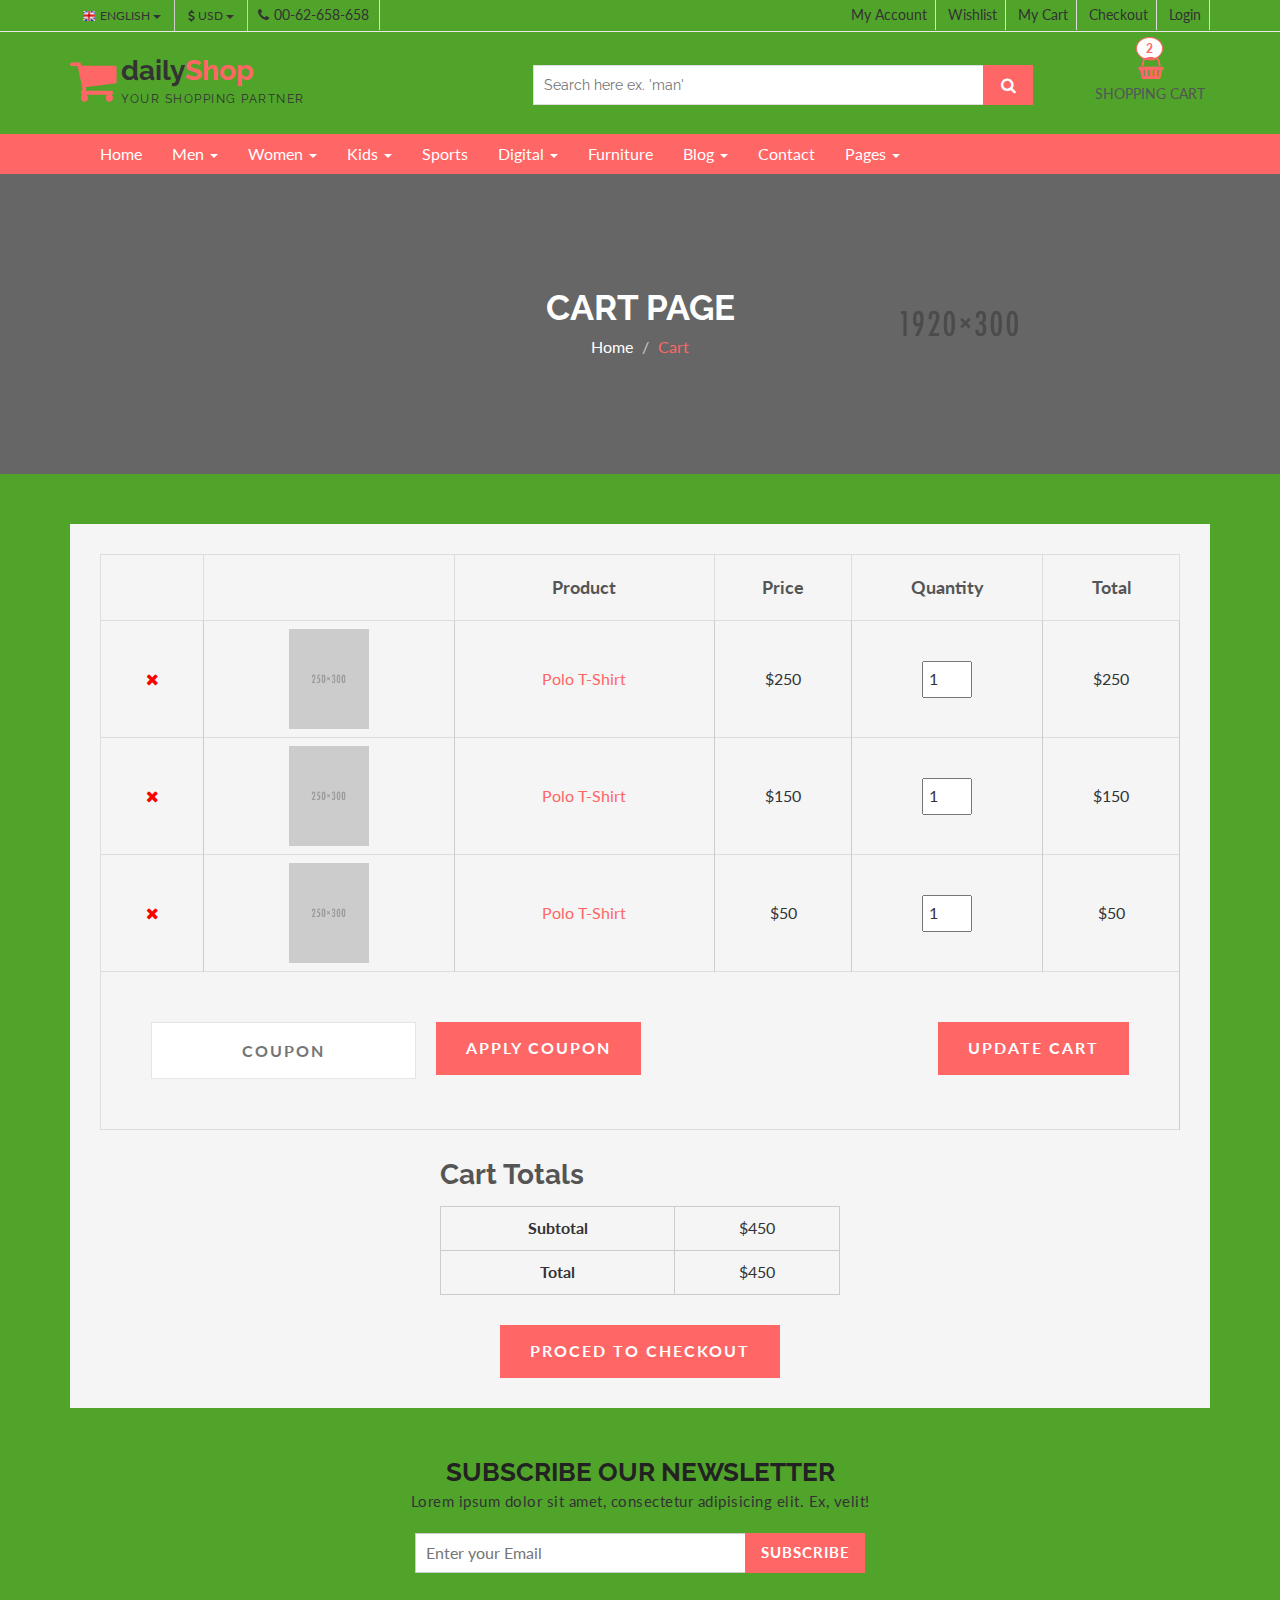
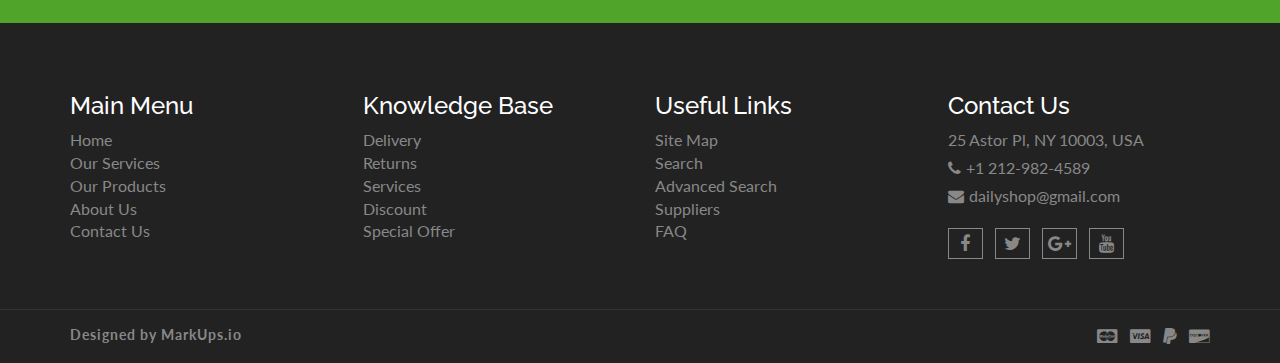
<file: cart.html>
<!DOCTYPE html>
<html lang="en">
  <head>
    <meta charset="utf-8">
    <meta http-equiv="X-UA-Compatible" content="IE=edge">
    <meta name="viewport" content="width=device-width, initial-scale=1">    
    <title>Daily Shop | Cart Page</title>
    
    <!-- Font awesome -->
    <link href="css/font-awesome.css" rel="stylesheet">
    <!-- Bootstrap -->
    <link href="css/bootstrap.css" rel="stylesheet">   
    <!-- SmartMenus jQuery Bootstrap Addon CSS -->
    <link href="css/jquery.smartmenus.bootstrap.css" rel="stylesheet">
    <!-- Product view slider -->
    <link rel="stylesheet" type="text/css" href="css/jquery.simpleLens.css">    
    <!-- slick slider -->
    <link rel="stylesheet" type="text/css" href="css/slick.css">
    <!-- price picker slider -->
    <link rel="stylesheet" type="text/css" href="css/nouislider.css">
    <!-- Theme color -->
    <link id="switcher" href="css/theme-color/default-theme.css" rel="stylesheet">
    <!-- Top Slider CSS -->
    <link href="css/sequence-theme.modern-slide-in.css" rel="stylesheet" media="all">

    <!-- Main style sheet -->
    <link href="css/style.css" rel="stylesheet">    

    <!-- Google Font -->
    <link href='https://fonts.googleapis.com/css?family=Lato' rel='stylesheet' type='text/css'>
    <link href='https://fonts.googleapis.com/css?family=Raleway' rel='stylesheet' type='text/css'>
    

    <!-- HTML5 shim and Respond.js for IE8 support of HTML5 elements and media queries -->
    <!-- WARNING: Respond.js doesn't work if you view the page via file:// -->
    <!--[if lt IE 9]>
      <script src="https://oss.maxcdn.com/html5shiv/3.7.2/html5shiv.min.js"></script>
      <script src="https://oss.maxcdn.com/respond/1.4.2/respond.min.js"></script>
    <![endif]-->

  </head>
  <body>
   
   <!-- wpf loader Two -->
    <div id="wpf-loader-two">          
      <div class="wpf-loader-two-inner">
        <span>Loading</span>
      </div>
    </div> 
    <!-- / wpf loader Two -->       
 <!-- SCROLL TOP BUTTON -->
    <a class="scrollToTop" href="#"><i class="fa fa-chevron-up"></i></a>
  <!-- END SCROLL TOP BUTTON -->


  <!-- Start header section -->
  <header id="aa-header">
    <!-- start header top  -->
    <div class="aa-header-top">
      <div class="container">
        <div class="row">
          <div class="col-md-12">
            <div class="aa-header-top-area">
              <!-- start header top left -->
              <div class="aa-header-top-left">
                <!-- start language -->
                <div class="aa-language">
                  <div class="dropdown">
                    <a class="btn dropdown-toggle" href="#" type="button" id="dropdownMenu1" data-toggle="dropdown" aria-haspopup="true" aria-expanded="true">
                      <img src="img/flag/english.jpg" alt="english flag">ENGLISH
                      <span class="caret"></span>
                    </a>
                    <ul class="dropdown-menu" aria-labelledby="dropdownMenu1">
                      <li><a href="#"><img src="img/flag/french.jpg" alt="">FRENCH</a></li>
                      <li><a href="#"><img src="img/flag/english.jpg" alt="">ENGLISH</a></li>
                    </ul>
                  </div>
                </div>
                <!-- / language -->

                <!-- start currency -->
                <div class="aa-currency">
                  <div class="dropdown">
                    <a class="btn dropdown-toggle" href="#" type="button" id="dropdownMenu1" data-toggle="dropdown" aria-haspopup="true" aria-expanded="true">
                      <i class="fa fa-usd"></i>USD
                      <span class="caret"></span>
                    </a>
                    <ul class="dropdown-menu" aria-labelledby="dropdownMenu1">
                      <li><a href="#"><i class="fa fa-euro"></i>EURO</a></li>
                      <li><a href="#"><i class="fa fa-jpy"></i>YEN</a></li>
                    </ul>
                  </div>
                </div>
                <!-- / currency -->
                <!-- start cellphone -->
                <div class="cellphone hidden-xs">
                  <p><span class="fa fa-phone"></span>00-62-658-658</p>
                </div>
                <!-- / cellphone -->
              </div>
              <!-- / header top left -->
              <div class="aa-header-top-right">
                <ul class="aa-head-top-nav-right">
                  <li><a href="account.html">My Account</a></li>
                  <li class="hidden-xs"><a href="wishlist.html">Wishlist</a></li>
                  <li class="hidden-xs"><a href="cart.html">My Cart</a></li>
                  <li class="hidden-xs"><a href="checkout.html">Checkout</a></li>
                  <li><a href="" data-toggle="modal" data-target="#login-modal">Login</a></li>
                </ul>
              </div>
            </div>
          </div>
        </div>
      </div>
    </div>
    <!-- / header top  -->

    <!-- start header bottom  -->
    <div class="aa-header-bottom">
      <div class="container">
        <div class="row">
          <div class="col-md-12">
            <div class="aa-header-bottom-area">
              <!-- logo  -->
              <div class="aa-logo">
                <!-- Text based logo -->
                <a href="index.html">
                  <span class="fa fa-shopping-cart"></span>
                  <p>daily<strong>Shop</strong> <span>Your Shopping Partner</span></p>
                </a>
                <!-- img based logo -->
                <!-- <a href="index.html"><img src="img/logo.jpg" alt="logo img"></a> -->
              </div>
              <!-- / logo  -->
               <!-- cart box -->
              <div class="aa-cartbox">
                <a class="aa-cart-link" href="#">
                  <span class="fa fa-shopping-basket"></span>
                  <span class="aa-cart-title">SHOPPING CART</span>
                  <span class="aa-cart-notify">2</span>
                </a>
                <div class="aa-cartbox-summary">
                  <ul>
                    <li>
                      <a class="aa-cartbox-img" href="#"><img src="img/woman-small-2.jpg" alt="img"></a>
                      <div class="aa-cartbox-info">
                        <h4><a href="#">Product Name</a></h4>
                        <p>1 x $250</p>
                      </div>
                      <a class="aa-remove-product" href="#"><span class="fa fa-times"></span></a>
                    </li>
                    <li>
                      <a class="aa-cartbox-img" href="#"><img src="img/woman-small-1.jpg" alt="img"></a>
                      <div class="aa-cartbox-info">
                        <h4><a href="#">Product Name</a></h4>
                        <p>1 x $250</p>
                      </div>
                      <a class="aa-remove-product" href="#"><span class="fa fa-times"></span></a>
                    </li>                    
                    <li>
                      <span class="aa-cartbox-total-title">
                        Total
                      </span>
                      <span class="aa-cartbox-total-price">
                        $500
                      </span>
                    </li>
                  </ul>
                  <a class="aa-cartbox-checkout aa-primary-btn" href="#">Checkout</a>
                </div>
              </div>
              <!-- / cart box -->
              <!-- search box -->
              <div class="aa-search-box">
                <form action="">
                  <input type="text" name="" id="" placeholder="Search here ex. 'man' ">
                  <button type="submit"><span class="fa fa-search"></span></button>
                </form>
              </div>
              <!-- / search box -->             
            </div>
          </div>
        </div>
      </div>
    </div>
    <!-- / header bottom  -->
  </header>
  <!-- / header section -->
  <!-- menu -->
  <section id="menu">
    <div class="container">
      <div class="menu-area">
        <!-- Navbar -->
        <div class="navbar navbar-default" role="navigation">
          <div class="navbar-header">
            <button type="button" class="navbar-toggle" data-toggle="collapse" data-target=".navbar-collapse">
              <span class="sr-only">Toggle navigation</span>
              <span class="icon-bar"></span>
              <span class="icon-bar"></span>
              <span class="icon-bar"></span>
            </button>          
          </div>
          <div class="navbar-collapse collapse">
            <!-- Left nav -->
            <ul class="nav navbar-nav">
              <li><a href="index.html">Home</a></li>
              <li><a href="#">Men <span class="caret"></span></a>
                <ul class="dropdown-menu">                
                  <li><a href="#">Casual</a></li>
                  <li><a href="#">Sports</a></li>
                  <li><a href="#">Formal</a></li>
                  <li><a href="#">Standard</a></li>                                                
                  <li><a href="#">T-Shirts</a></li>
                  <li><a href="#">Shirts</a></li>
                  <li><a href="#">Jeans</a></li>
                  <li><a href="#">Trousers</a></li>
                  <li><a href="#">And more.. <span class="caret"></span></a>
                    <ul class="dropdown-menu">
                      <li><a href="#">Sleep Wear</a></li>
                      <li><a href="#">Sandals</a></li>
                      <li><a href="#">Loafers</a></li>                                      
                    </ul>
                  </li>
                </ul>
              </li>
              <li><a href="#">Women <span class="caret"></span></a>
                <ul class="dropdown-menu">  
                  <li><a href="#">Kurta & Kurti</a></li>                                                                
                  <li><a href="#">Trousers</a></li>              
                  <li><a href="#">Casual</a></li>
                  <li><a href="#">Sports</a></li>
                  <li><a href="#">Formal</a></li>                
                  <li><a href="#">Sarees</a></li>
                  <li><a href="#">Shoes</a></li>
                  <li><a href="#">And more.. <span class="caret"></span></a>
                    <ul class="dropdown-menu">
                      <li><a href="#">Sleep Wear</a></li>
                      <li><a href="#">Sandals</a></li>
                      <li><a href="#">Loafers</a></li>
                      <li><a href="#">And more.. <span class="caret"></span></a>
                        <ul class="dropdown-menu">
                          <li><a href="#">Rings</a></li>
                          <li><a href="#">Earrings</a></li>
                          <li><a href="#">Jewellery Sets</a></li>
                          <li><a href="#">Lockets</a></li>
                          <li class="disabled"><a class="disabled" href="#">Disabled item</a></li>                       
                          <li><a href="#">Jeans</a></li>
                          <li><a href="#">Polo T-Shirts</a></li>
                          <li><a href="#">SKirts</a></li>
                          <li><a href="#">Jackets</a></li>
                          <li><a href="#">Tops</a></li>
                          <li><a href="#">Make Up</a></li>
                          <li><a href="#">Hair Care</a></li>
                          <li><a href="#">Perfumes</a></li>
                          <li><a href="#">Skin Care</a></li>
                          <li><a href="#">Hand Bags</a></li>
                          <li><a href="#">Single Bags</a></li>
                          <li><a href="#">Travel Bags</a></li>
                          <li><a href="#">Wallets & Belts</a></li>                        
                          <li><a href="#">Sunglases</a></li>
                          <li><a href="#">Nail</a></li>                       
                        </ul>
                      </li>                   
                    </ul>
                  </li>
                </ul>
              </li>
              <li><a href="#">Kids <span class="caret"></span></a>
                <ul class="dropdown-menu">                
                  <li><a href="#">Casual</a></li>
                  <li><a href="#">Sports</a></li>
                  <li><a href="#">Formal</a></li>
                  <li><a href="#">Standard</a></li>                                                
                  <li><a href="#">T-Shirts</a></li>
                  <li><a href="#">Shirts</a></li>
                  <li><a href="#">Jeans</a></li>
                  <li><a href="#">Trousers</a></li>
                  <li><a href="#">And more.. <span class="caret"></span></a>
                    <ul class="dropdown-menu">
                      <li><a href="#">Sleep Wear</a></li>
                      <li><a href="#">Sandals</a></li>
                      <li><a href="#">Loafers</a></li>                                      
                    </ul>
                  </li>
                </ul>
              </li>
              <li><a href="#">Sports</a></li>
             <li><a href="#">Digital <span class="caret"></span></a>
                <ul class="dropdown-menu">                
                  <li><a href="#">Camera</a></li>
                  <li><a href="#">Mobile</a></li>
                  <li><a href="#">Tablet</a></li>
                  <li><a href="#">Laptop</a></li>                                                
                  <li><a href="#">Accesories</a></li>                
                </ul>
              </li>
              <li><a href="#">Furniture</a></li>            
               <li><a href="blog-archive.html">Blog <span class="caret"></span></a>
                <ul class="dropdown-menu">                
                  <li><a href="blog-archive.html">Blog Style 1</a></li>
                  <li><a href="blog-archive-2.html">Blog Style 2</a></li>
                  <li><a href="blog-single.html">Blog Single</a></li>                
                </ul>
              </li>
              <li><a href="contact.html">Contact</a></li>
              <li><a href="#">Pages <span class="caret"></span></a>
                <ul class="dropdown-menu">                
                  <li><a href="product.html">Shop Page</a></li>
                  <li><a href="product-detail.html">Shop Single</a></li>                
                  <li><a href="404.html">404 Page</a></li>                
                </ul>
              </li>
            </ul>
          </div><!--/.nav-collapse -->
        </div>
      </div> 
      </div>
    </div>
  </section>
  <!-- / menu -->  
 
  <!-- catg header banner section -->
  <section id="aa-catg-head-banner">
   <img src="img/fashion/fashion-header-bg-8.jpg" alt="fashion img">
   <div class="aa-catg-head-banner-area">
     <div class="container">
      <div class="aa-catg-head-banner-content">
        <h2>Cart Page</h2>
        <ol class="breadcrumb">
          <li><a href="index.html">Home</a></li>                   
          <li class="active">Cart</li>
        </ol>
      </div>
     </div>
   </div>
  </section>
  <!-- / catg header banner section -->

 <!-- Cart view section -->
 <section id="cart-view">
   <div class="container">
     <div class="row">
       <div class="col-md-12">
         <div class="cart-view-area">
           <div class="cart-view-table">
             <form action="">
               <div class="table-responsive">
                  <table class="table">
                    <thead>
                      <tr>
                        <th></th>
                        <th></th>
                        <th>Product</th>
                        <th>Price</th>
                        <th>Quantity</th>
                        <th>Total</th>
                      </tr>
                    </thead>
                    <tbody>
                      <tr>
                        <td><a class="remove" href="#"><fa class="fa fa-close"></fa></a></td>
                        <td><a href="#"><img src="img/man/polo-shirt-1.png" alt="img"></a></td>
                        <td><a class="aa-cart-title" href="#">Polo T-Shirt</a></td>
                        <td>$250</td>
                        <td><input class="aa-cart-quantity" type="number" value="1"></td>
                        <td>$250</td>
                      </tr>
                      <tr>
                        <td><a class="remove" href="#"><fa class="fa fa-close"></fa></a></td>
                        <td><a href="#"><img src="img/man/polo-shirt-2.png" alt="img"></a></td>
                        <td><a class="aa-cart-title" href="#">Polo T-Shirt</a></td>
                        <td>$150</td>
                        <td><input class="aa-cart-quantity" type="number" value="1"></td>
                        <td>$150</td>
                      </tr>
                      <tr>
                        <td><a class="remove" href="#"><fa class="fa fa-close"></fa></a></td>
                        <td><a href="#"><img src="img/man/polo-shirt-3.png" alt="img"></a></td>
                        <td><a class="aa-cart-title" href="#">Polo T-Shirt</a></td>
                        <td>$50</td>
                        <td><input class="aa-cart-quantity" type="number" value="1"></td>
                        <td>$50</td>
                      </tr>
                      <tr>
                        <td colspan="6" class="aa-cart-view-bottom">
                          <div class="aa-cart-coupon">
                            <input class="aa-coupon-code" type="text" placeholder="Coupon">
                            <input class="aa-cart-view-btn" type="submit" value="Apply Coupon">
                          </div>
                          <input class="aa-cart-view-btn" type="submit" value="Update Cart">
                        </td>
                      </tr>
                      </tbody>
                  </table>
                </div>
             </form>
             <!-- Cart Total view -->
             <div class="cart-view-total">
               <h4>Cart Totals</h4>
               <table class="aa-totals-table">
                 <tbody>
                   <tr>
                     <th>Subtotal</th>
                     <td>$450</td>
                   </tr>
                   <tr>
                     <th>Total</th>
                     <td>$450</td>
                   </tr>
                 </tbody>
               </table>
               <a href="#" class="aa-cart-view-btn">Proced to Checkout</a>
             </div>
           </div>
         </div>
       </div>
     </div>
   </div>
 </section>
 <!-- / Cart view section -->


  <!-- Subscribe section -->
  <section id="aa-subscribe">
    <div class="container">
      <div class="row">
        <div class="col-md-12">
          <div class="aa-subscribe-area">
            <h3>Subscribe our newsletter </h3>
            <p>Lorem ipsum dolor sit amet, consectetur adipisicing elit. Ex, velit!</p>
            <form action="" class="aa-subscribe-form">
              <input type="email" name="" id="" placeholder="Enter your Email">
              <input type="submit" value="Subscribe">
            </form>
          </div>
        </div>
      </div>
    </div>
  </section>
  <!-- / Subscribe section -->

  <!-- footer -->  
  <footer id="aa-footer">
    <!-- footer bottom -->
    <div class="aa-footer-top">
     <div class="container">
        <div class="row">
        <div class="col-md-12">
          <div class="aa-footer-top-area">
            <div class="row">
              <div class="col-md-3 col-sm-6">
                <div class="aa-footer-widget">
                  <h3>Main Menu</h3>
                  <ul class="aa-footer-nav">
                    <li><a href="#">Home</a></li>
                    <li><a href="#">Our Services</a></li>
                    <li><a href="#">Our Products</a></li>
                    <li><a href="#">About Us</a></li>
                    <li><a href="#">Contact Us</a></li>
                  </ul>
                </div>
              </div>
              <div class="col-md-3 col-sm-6">
                <div class="aa-footer-widget">
                  <div class="aa-footer-widget">
                    <h3>Knowledge Base</h3>
                    <ul class="aa-footer-nav">
                      <li><a href="#">Delivery</a></li>
                      <li><a href="#">Returns</a></li>
                      <li><a href="#">Services</a></li>
                      <li><a href="#">Discount</a></li>
                      <li><a href="#">Special Offer</a></li>
                    </ul>
                  </div>
                </div>
              </div>
              <div class="col-md-3 col-sm-6">
                <div class="aa-footer-widget">
                  <div class="aa-footer-widget">
                    <h3>Useful Links</h3>
                    <ul class="aa-footer-nav">
                      <li><a href="#">Site Map</a></li>
                      <li><a href="#">Search</a></li>
                      <li><a href="#">Advanced Search</a></li>
                      <li><a href="#">Suppliers</a></li>
                      <li><a href="#">FAQ</a></li>
                    </ul>
                  </div>
                </div>
              </div>
              <div class="col-md-3 col-sm-6">
                <div class="aa-footer-widget">
                  <div class="aa-footer-widget">
                    <h3>Contact Us</h3>
                    <address>
                      <p> 25 Astor Pl, NY 10003, USA</p>
                      <p><span class="fa fa-phone"></span>+1 212-982-4589</p>
                      <p><span class="fa fa-envelope"></span>dailyshop@gmail.com</p>
                    </address>
                    <div class="aa-footer-social">
                      <a href="#"><span class="fa fa-facebook"></span></a>
                      <a href="#"><span class="fa fa-twitter"></span></a>
                      <a href="#"><span class="fa fa-google-plus"></span></a>
                      <a href="#"><span class="fa fa-youtube"></span></a>
                    </div>
                  </div>
                </div>
              </div>
            </div>
          </div>
        </div>
      </div>
     </div>
    </div>
    <!-- footer-bottom -->
    <div class="aa-footer-bottom">
      <div class="container">
        <div class="row">
        <div class="col-md-12">
          <div class="aa-footer-bottom-area">
            <p>Designed by <a href="http://www.markups.io/">MarkUps.io</a></p>
            <div class="aa-footer-payment">
              <span class="fa fa-cc-mastercard"></span>
              <span class="fa fa-cc-visa"></span>
              <span class="fa fa-paypal"></span>
              <span class="fa fa-cc-discover"></span>
            </div>
          </div>
        </div>
      </div>
      </div>
    </div>
  </footer>
  <!-- / footer -->
  <!-- Login Modal -->  
  <div class="modal fade" id="login-modal" tabindex="-1" role="dialog" aria-labelledby="myModalLabel" aria-hidden="true">
    <div class="modal-dialog">
      <div class="modal-content">                      
        <div class="modal-body">
        <button type="button" class="close" data-dismiss="modal" aria-hidden="true">&times;</button>
          <h4>Login or Register</h4>
          <form class="aa-login-form" action="">
            <label for="">Username or Email address<span>*</span></label>
            <input type="text" placeholder="Username or email">
            <label for="">Password<span>*</span></label>
            <input type="password" placeholder="Password">
            <button class="aa-browse-btn" type="submit">Login</button>
            <label for="rememberme" class="rememberme"><input type="checkbox" id="rememberme"> Remember me </label>
            <p class="aa-lost-password"><a href="#">Lost your password?</a></p>
            <div class="aa-register-now">
              Don't have an account?<a href="account.html">Register now!</a>
            </div>
          </form>
        </div>                        
      </div><!-- /.modal-content -->
    </div><!-- /.modal-dialog -->
  </div>


    
    <!-- jQuery library -->
    <script src="https://ajax.googleapis.com/ajax/libs/jquery/1.11.3/jquery.min.js"></script>
    <!-- Include all compiled plugins (below), or include individual files as needed -->
    <script src="js/bootstrap.js"></script>  
    <!-- SmartMenus jQuery plugin -->
    <script type="text/javascript" src="js/jquery.smartmenus.js"></script>
    <!-- SmartMenus jQuery Bootstrap Addon -->
    <script type="text/javascript" src="js/jquery.smartmenus.bootstrap.js"></script>  
    <!-- To Slider JS -->
    <script src="js/sequence.js"></script>
    <script src="js/sequence-theme.modern-slide-in.js"></script>  
    <!-- Product view slider -->
    <script type="text/javascript" src="js/jquery.simpleGallery.js"></script>
    <script type="text/javascript" src="js/jquery.simpleLens.js"></script>
    <!-- slick slider -->
    <script type="text/javascript" src="js/slick.js"></script>
    <!-- Price picker slider -->
    <script type="text/javascript" src="js/nouislider.js"></script>
    <!-- Custom js -->
    <script src="js/custom.js"></script> 

  </body>
</html>
</file>
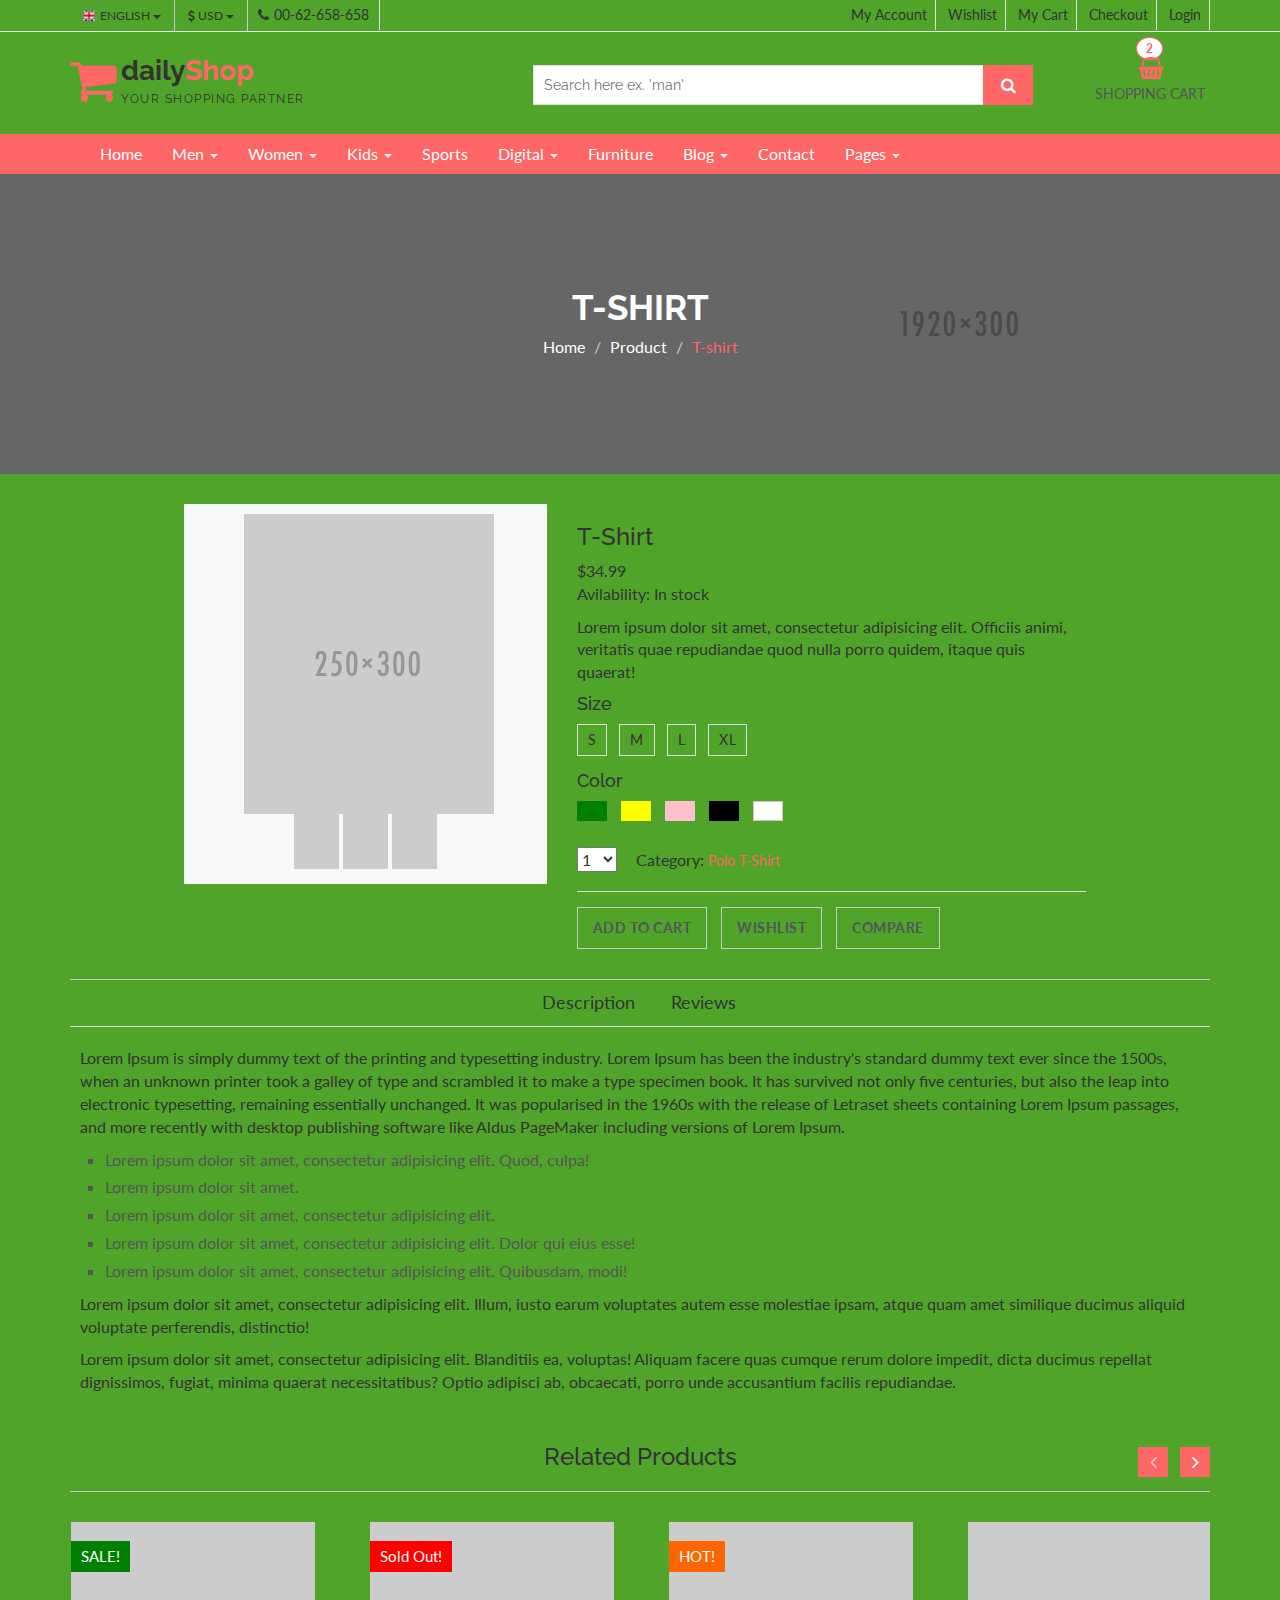
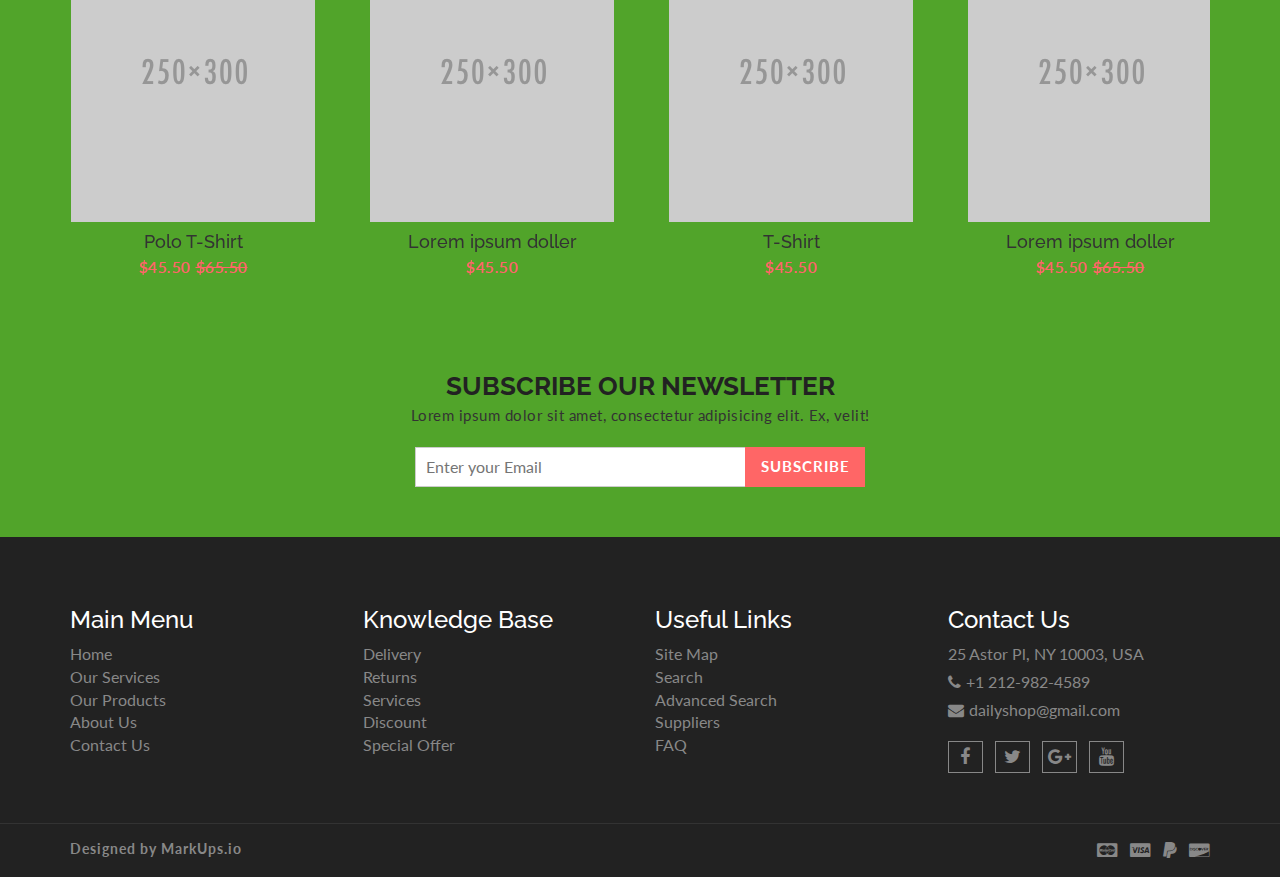
<file: product-detail.html>
<!DOCTYPE html>
<html lang="en">
  <head>
    <meta charset="utf-8">
    <meta http-equiv="X-UA-Compatible" content="IE=edge">
    <meta name="viewport" content="width=device-width, initial-scale=1">    
    <title>Daily Shop | Product Detail</title>
    
    <!-- Font awesome -->
    <link href="css/font-awesome.css" rel="stylesheet">
    <!-- Bootstrap -->
    <link href="css/bootstrap.css" rel="stylesheet">   
    <!-- SmartMenus jQuery Bootstrap Addon CSS -->
    <link href="css/jquery.smartmenus.bootstrap.css" rel="stylesheet">
    <!-- Product view slider -->
    <link rel="stylesheet" type="text/css" href="css/jquery.simpleLens.css">    
    <!-- slick slider -->
    <link rel="stylesheet" type="text/css" href="css/slick.css">
    <!-- price picker slider -->
    <link rel="stylesheet" type="text/css" href="css/nouislider.css">
    <!-- Theme color -->
    <link id="switcher" href="css/theme-color/default-theme.css" rel="stylesheet">
    <!-- Top Slider CSS -->
    <link href="css/sequence-theme.modern-slide-in.css" rel="stylesheet" media="all">

    <!-- Main style sheet -->
    <link href="css/style.css" rel="stylesheet">    

    <!-- Google Font -->
    <link href='https://fonts.googleapis.com/css?family=Lato' rel='stylesheet' type='text/css'>
    <link href='https://fonts.googleapis.com/css?family=Raleway' rel='stylesheet' type='text/css'>
    

    <!-- HTML5 shim and Respond.js for IE8 support of HTML5 elements and media queries -->
    <!-- WARNING: Respond.js doesn't work if you view the page via file:// -->
    <!--[if lt IE 9]>
      <script src="https://oss.maxcdn.com/html5shiv/3.7.2/html5shiv.min.js"></script>
      <script src="https://oss.maxcdn.com/respond/1.4.2/respond.min.js"></script>
    <![endif]-->
  

  </head>
  <body>  
    <!-- wpf loader Two -->
    <div id="wpf-loader-two">          
      <div class="wpf-loader-two-inner">
        <span>Loading</span>
      </div>
    </div> 
    <!-- / wpf loader Two -->       
    <!-- SCROLL TOP BUTTON -->
    <a class="scrollToTop" href="#"><i class="fa fa-chevron-up"></i></a>
    <!-- END SCROLL TOP BUTTON -->


  <!-- Start header section -->
  <header id="aa-header">
    <!-- start header top  -->
    <div class="aa-header-top">
      <div class="container">
        <div class="row">
          <div class="col-md-12">
            <div class="aa-header-top-area">
              <!-- start header top left -->
              <div class="aa-header-top-left">
                <!-- start language -->
                <div class="aa-language">
                  <div class="dropdown">
                    <a class="btn dropdown-toggle" href="#" type="button" id="dropdownMenu1" data-toggle="dropdown" aria-haspopup="true" aria-expanded="true">
                      <img src="img/flag/english.jpg" alt="english flag">ENGLISH
                      <span class="caret"></span>
                    </a>
                    <ul class="dropdown-menu" aria-labelledby="dropdownMenu1">
                      <li><a href="#"><img src="img/flag/french.jpg" alt="">FRENCH</a></li>
                      <li><a href="#"><img src="img/flag/english.jpg" alt="">ENGLISH</a></li>
                    </ul>
                  </div>
                </div>
                <!-- / language -->

                <!-- start currency -->
                <div class="aa-currency">
                  <div class="dropdown">
                    <a class="btn dropdown-toggle" href="#" type="button" id="dropdownMenu1" data-toggle="dropdown" aria-haspopup="true" aria-expanded="true">
                      <i class="fa fa-usd"></i>USD
                      <span class="caret"></span>
                    </a>
                    <ul class="dropdown-menu" aria-labelledby="dropdownMenu1">
                      <li><a href="#"><i class="fa fa-euro"></i>EURO</a></li>
                      <li><a href="#"><i class="fa fa-jpy"></i>YEN</a></li>
                    </ul>
                  </div>
                </div>
                <!-- / currency -->
                <!-- start cellphone -->
                <div class="cellphone hidden-xs">
                  <p><span class="fa fa-phone"></span>00-62-658-658</p>
                </div>
                <!-- / cellphone -->
              </div>
              <!-- / header top left -->
              <div class="aa-header-top-right">
                <ul class="aa-head-top-nav-right">
                  <li><a href="account.html">My Account</a></li>
                  <li class="hidden-xs"><a href="wishlist.html">Wishlist</a></li>
                  <li class="hidden-xs"><a href="cart.html">My Cart</a></li>
                  <li class="hidden-xs"><a href="checkout.html">Checkout</a></li>
                  <li><a href="" data-toggle="modal" data-target="#login-modal">Login</a></li>
                </ul>
              </div>
            </div>
          </div>
        </div>
      </div>
    </div>
    <!-- / header top  -->

    <!-- start header bottom  -->
    <div class="aa-header-bottom">
      <div class="container">
        <div class="row">
          <div class="col-md-12">
            <div class="aa-header-bottom-area">
              <!-- logo  -->
              <div class="aa-logo">
                <!-- Text based logo -->
                <a href="index.html">
                  <span class="fa fa-shopping-cart"></span>
                  <p>daily<strong>Shop</strong> <span>Your Shopping Partner</span></p>
                </a>
                <!-- img based logo -->
                <!-- <a href="index.html"><img src="img/logo.jpg" alt="logo img"></a> -->
              </div>
              <!-- / logo  -->
               <!-- cart box -->
              <div class="aa-cartbox">
                <a class="aa-cart-link" href="#">
                  <span class="fa fa-shopping-basket"></span>
                  <span class="aa-cart-title">SHOPPING CART</span>
                  <span class="aa-cart-notify">2</span>
                </a>
                <div class="aa-cartbox-summary">
                  <ul>
                    <li>
                      <a class="aa-cartbox-img" href="#"><img src="img/woman-small-2.jpg" alt="img"></a>
                      <div class="aa-cartbox-info">
                        <h4><a href="#">Product Name</a></h4>
                        <p>1 x $250</p>
                      </div>
                      <a class="aa-remove-product" href="#"><span class="fa fa-times"></span></a>
                    </li>
                    <li>
                      <a class="aa-cartbox-img" href="#"><img src="img/woman-small-1.jpg" alt="img"></a>
                      <div class="aa-cartbox-info">
                        <h4><a href="#">Product Name</a></h4>
                        <p>1 x $250</p>
                      </div>
                      <a class="aa-remove-product" href="#"><span class="fa fa-times"></span></a>
                    </li>                    
                    <li>
                      <span class="aa-cartbox-total-title">
                        Total
                      </span>
                      <span class="aa-cartbox-total-price">
                        $500
                      </span>
                    </li>
                  </ul>
                  <a class="aa-cartbox-checkout aa-primary-btn" href="#">Checkout</a>
                </div>
              </div>
              <!-- / cart box -->
              <!-- search box -->
              <div class="aa-search-box">
                <form action="">
                  <input type="text" name="" id="" placeholder="Search here ex. 'man' ">
                  <button type="submit"><span class="fa fa-search"></span></button>
                </form>
              </div>
              <!-- / search box -->             
            </div>
          </div>
        </div>
      </div>
    </div>
    <!-- / header bottom  -->
  </header>
  <!-- / header section -->
  <!-- menu -->
  <section id="menu">
    <div class="container">
      <div class="menu-area">
        <!-- Navbar -->
        <div class="navbar navbar-default" role="navigation">
          <div class="navbar-header">
            <button type="button" class="navbar-toggle" data-toggle="collapse" data-target=".navbar-collapse">
              <span class="sr-only">Toggle navigation</span>
              <span class="icon-bar"></span>
              <span class="icon-bar"></span>
              <span class="icon-bar"></span>
            </button>          
          </div>
            <div class="navbar-collapse collapse">
            <!-- Left nav -->
            <ul class="nav navbar-nav">
              <li><a href="index.html">Home</a></li>
              <li><a href="#">Men <span class="caret"></span></a>
                <ul class="dropdown-menu">                
                  <li><a href="#">Casual</a></li>
                  <li><a href="#">Sports</a></li>
                  <li><a href="#">Formal</a></li>
                  <li><a href="#">Standard</a></li>                                                
                  <li><a href="#">T-Shirts</a></li>
                  <li><a href="#">Shirts</a></li>
                  <li><a href="#">Jeans</a></li>
                  <li><a href="#">Trousers</a></li>
                  <li><a href="#">And more.. <span class="caret"></span></a>
                    <ul class="dropdown-menu">
                      <li><a href="#">Sleep Wear</a></li>
                      <li><a href="#">Sandals</a></li>
                      <li><a href="#">Loafers</a></li>                                      
                    </ul>
                  </li>
                </ul>
              </li>
              <li><a href="#">Women <span class="caret"></span></a>
                <ul class="dropdown-menu">  
                  <li><a href="#">Kurta & Kurti</a></li>                                                                
                  <li><a href="#">Trousers</a></li>              
                  <li><a href="#">Casual</a></li>
                  <li><a href="#">Sports</a></li>
                  <li><a href="#">Formal</a></li>                
                  <li><a href="#">Sarees</a></li>
                  <li><a href="#">Shoes</a></li>
                  <li><a href="#">And more.. <span class="caret"></span></a>
                    <ul class="dropdown-menu">
                      <li><a href="#">Sleep Wear</a></li>
                      <li><a href="#">Sandals</a></li>
                      <li><a href="#">Loafers</a></li>
                      <li><a href="#">And more.. <span class="caret"></span></a>
                        <ul class="dropdown-menu">
                          <li><a href="#">Rings</a></li>
                          <li><a href="#">Earrings</a></li>
                          <li><a href="#">Jewellery Sets</a></li>
                          <li><a href="#">Lockets</a></li>
                          <li class="disabled"><a class="disabled" href="#">Disabled item</a></li>                       
                          <li><a href="#">Jeans</a></li>
                          <li><a href="#">Polo T-Shirts</a></li>
                          <li><a href="#">SKirts</a></li>
                          <li><a href="#">Jackets</a></li>
                          <li><a href="#">Tops</a></li>
                          <li><a href="#">Make Up</a></li>
                          <li><a href="#">Hair Care</a></li>
                          <li><a href="#">Perfumes</a></li>
                          <li><a href="#">Skin Care</a></li>
                          <li><a href="#">Hand Bags</a></li>
                          <li><a href="#">Single Bags</a></li>
                          <li><a href="#">Travel Bags</a></li>
                          <li><a href="#">Wallets & Belts</a></li>                        
                          <li><a href="#">Sunglases</a></li>
                          <li><a href="#">Nail</a></li>                       
                        </ul>
                      </li>                   
                    </ul>
                  </li>
                </ul>
              </li>
              <li><a href="#">Kids <span class="caret"></span></a>
                <ul class="dropdown-menu">                
                  <li><a href="#">Casual</a></li>
                  <li><a href="#">Sports</a></li>
                  <li><a href="#">Formal</a></li>
                  <li><a href="#">Standard</a></li>                                                
                  <li><a href="#">T-Shirts</a></li>
                  <li><a href="#">Shirts</a></li>
                  <li><a href="#">Jeans</a></li>
                  <li><a href="#">Trousers</a></li>
                  <li><a href="#">And more.. <span class="caret"></span></a>
                    <ul class="dropdown-menu">
                      <li><a href="#">Sleep Wear</a></li>
                      <li><a href="#">Sandals</a></li>
                      <li><a href="#">Loafers</a></li>                                      
                    </ul>
                  </li>
                </ul>
              </li>
              <li><a href="#">Sports</a></li>
             <li><a href="#">Digital <span class="caret"></span></a>
                <ul class="dropdown-menu">                
                  <li><a href="#">Camera</a></li>
                  <li><a href="#">Mobile</a></li>
                  <li><a href="#">Tablet</a></li>
                  <li><a href="#">Laptop</a></li>                                                
                  <li><a href="#">Accesories</a></li>                
                </ul>
              </li>
              <li><a href="#">Furniture</a></li>            
              <li><a href="blog-archive.html">Blog <span class="caret"></span></a>
                <ul class="dropdown-menu">                
                  <li><a href="blog-archive.html">Blog Style 1</a></li>
                  <li><a href="blog-archive-2.html">Blog Style 2</a></li>
                  <li><a href="blog-single.html">Blog Single</a></li>                
                </ul>
              </li>
              <li><a href="contact.html">Contact</a></li>
              <li><a href="#">Pages <span class="caret"></span></a>
                <ul class="dropdown-menu">                
                  <li><a href="product.html">Shop Page</a></li>
                  <li><a href="product-detail.html">Shop Single</a></li>                
                  <li><a href="404.html">404 Page</a></li>                
                </ul>
              </li>
            </ul>
          </div><!--/.nav-collapse -->
        </div>
      </div> 
      </div>
    </div>
  </section>
  <!-- / menu -->  
 
  <!-- catg header banner section -->
  <section id="aa-catg-head-banner">
   <img src="img/fashion/fashion-header-bg-8.jpg" alt="fashion img">
   <div class="aa-catg-head-banner-area">
     <div class="container">
      <div class="aa-catg-head-banner-content">
        <h2>T-Shirt</h2>
        <ol class="breadcrumb">
          <li><a href="index.html">Home</a></li>         
          <li><a href="#">Product</a></li>
          <li class="active">T-shirt</li>
        </ol>
      </div>
     </div>
   </div>
  </section>
  <!-- / catg header banner section -->

  <!-- product category -->
  <section id="aa-product-details">
    <div class="container">
      <div class="row">
        <div class="col-md-12">
          <div class="aa-product-details-area">
            <div class="aa-product-details-content">
              <div class="row">
                <!-- Modal view slider -->
                <div class="col-md-5 col-sm-5 col-xs-12">                              
                  <div class="aa-product-view-slider">                                
                    <div id="demo-1" class="simpleLens-gallery-container">
                      <div class="simpleLens-container">
                        <div class="simpleLens-big-image-container"><a data-lens-image="img/view-slider/large/polo-shirt-1.png" class="simpleLens-lens-image"><img src="img/view-slider/medium/polo-shirt-1.png" class="simpleLens-big-image"></a></div>
                      </div>
                      <div class="simpleLens-thumbnails-container">
                          <a data-big-image="img/view-slider/medium/polo-shirt-1.png" data-lens-image="img/view-slider/large/polo-shirt-1.png" class="simpleLens-thumbnail-wrapper" href="#">
                            <img src="img/view-slider/thumbnail/polo-shirt-1.png">
                          </a>                                    
                          <a data-big-image="img/view-slider/medium/polo-shirt-3.png" data-lens-image="img/view-slider/large/polo-shirt-3.png" class="simpleLens-thumbnail-wrapper" href="#">
                            <img src="img/view-slider/thumbnail/polo-shirt-3.png">
                          </a>
                          <a data-big-image="img/view-slider/medium/polo-shirt-4.png" data-lens-image="img/view-slider/large/polo-shirt-4.png" class="simpleLens-thumbnail-wrapper" href="#">
                            <img src="img/view-slider/thumbnail/polo-shirt-4.png">
                          </a>
                      </div>
                    </div>
                  </div>
                </div>
                <!-- Modal view content -->
                <div class="col-md-7 col-sm-7 col-xs-12">
                  <div class="aa-product-view-content">
                    <h3>T-Shirt</h3>
                    <div class="aa-price-block">
                      <span class="aa-product-view-price">$34.99</span>
                      <p class="aa-product-avilability">Avilability: <span>In stock</span></p>
                    </div>
                    <p>Lorem ipsum dolor sit amet, consectetur adipisicing elit. Officiis animi, veritatis quae repudiandae quod nulla porro quidem, itaque quis quaerat!</p>
                    <h4>Size</h4>
                    <div class="aa-prod-view-size">
                      <a href="#">S</a>
                      <a href="#">M</a>
                      <a href="#">L</a>
                      <a href="#">XL</a>
                    </div>
                    <h4>Color</h4>
                    <div class="aa-color-tag">
                      <a href="#" class="aa-color-green"></a>
                      <a href="#" class="aa-color-yellow"></a>
                      <a href="#" class="aa-color-pink"></a>                      
                      <a href="#" class="aa-color-black"></a>
                      <a href="#" class="aa-color-white"></a>                      
                    </div>
                    <div class="aa-prod-quantity">
                      <form action="">
                        <select id="" name="">
                          <option selected="1" value="0">1</option>
                          <option value="1">2</option>
                          <option value="2">3</option>
                          <option value="3">4</option>
                          <option value="4">5</option>
                          <option value="5">6</option>
                        </select>
                      </form>
                      <p class="aa-prod-category">
                        Category: <a href="#">Polo T-Shirt</a>
                      </p>
                    </div>
                    <div class="aa-prod-view-bottom">
                      <a class="aa-add-to-cart-btn" href="#">Add To Cart</a>
                      <a class="aa-add-to-cart-btn" href="#">Wishlist</a>
                      <a class="aa-add-to-cart-btn" href="#">Compare</a>
                    </div>
                  </div>
                </div>
              </div>
            </div>
            <div class="aa-product-details-bottom">
              <ul class="nav nav-tabs" id="myTab2">
                <li><a href="#description" data-toggle="tab">Description</a></li>
                <li><a href="#review" data-toggle="tab">Reviews</a></li>                
              </ul>

              <!-- Tab panes -->
              <div class="tab-content">
                <div class="tab-pane fade in active" id="description">
                  <p>Lorem Ipsum is simply dummy text of the printing and typesetting industry. Lorem Ipsum has been the industry's standard dummy text ever since the 1500s, when an unknown printer took a galley of type and scrambled it to make a type specimen book. It has survived not only five centuries, but also the leap into electronic typesetting, remaining essentially unchanged. It was popularised in the 1960s with the release of Letraset sheets containing Lorem Ipsum passages, and more recently with desktop publishing software like Aldus PageMaker including versions of Lorem Ipsum.</p>
                  <ul>
                    <li>Lorem ipsum dolor sit amet, consectetur adipisicing elit. Quod, culpa!</li>
                    <li>Lorem ipsum dolor sit amet.</li>
                    <li>Lorem ipsum dolor sit amet, consectetur adipisicing elit.</li>
                    <li>Lorem ipsum dolor sit amet, consectetur adipisicing elit. Dolor qui eius esse!</li>
                    <li>Lorem ipsum dolor sit amet, consectetur adipisicing elit. Quibusdam, modi!</li>
                  </ul>
                  <p>Lorem ipsum dolor sit amet, consectetur adipisicing elit. Illum, iusto earum voluptates autem esse molestiae ipsam, atque quam amet similique ducimus aliquid voluptate perferendis, distinctio!</p>
                  <p>Lorem ipsum dolor sit amet, consectetur adipisicing elit. Blanditiis ea, voluptas! Aliquam facere quas cumque rerum dolore impedit, dicta ducimus repellat dignissimos, fugiat, minima quaerat necessitatibus? Optio adipisci ab, obcaecati, porro unde accusantium facilis repudiandae.</p>
                </div>
                <div class="tab-pane fade " id="review">
                 <div class="aa-product-review-area">
                   <h4>2 Reviews for T-Shirt</h4> 
                   <ul class="aa-review-nav">
                     <li>
                        <div class="media">
                          <div class="media-left">
                            <a href="#">
                              <img class="media-object" src="img/testimonial-img-3.jpg" alt="girl image">
                            </a>
                          </div>
                          <div class="media-body">
                            <h4 class="media-heading"><strong>Marla Jobs</strong> - <span>March 26, 2016</span></h4>
                            <div class="aa-product-rating">
                              <span class="fa fa-star"></span>
                              <span class="fa fa-star"></span>
                              <span class="fa fa-star"></span>
                              <span class="fa fa-star"></span>
                              <span class="fa fa-star-o"></span>
                            </div>
                            <p>Lorem ipsum dolor sit amet, consectetur adipisicing elit.</p>
                          </div>
                        </div>
                      </li>
                      <li>
                        <div class="media">
                          <div class="media-left">
                            <a href="#">
                              <img class="media-object" src="img/testimonial-img-3.jpg" alt="girl image">
                            </a>
                          </div>
                          <div class="media-body">
                            <h4 class="media-heading"><strong>Marla Jobs</strong> - <span>March 26, 2016</span></h4>
                            <div class="aa-product-rating">
                              <span class="fa fa-star"></span>
                              <span class="fa fa-star"></span>
                              <span class="fa fa-star"></span>
                              <span class="fa fa-star"></span>
                              <span class="fa fa-star-o"></span>
                            </div>
                            <p>Lorem ipsum dolor sit amet, consectetur adipisicing elit.</p>
                          </div>
                        </div>
                      </li>
                   </ul>
                   <h4>Add a review</h4>
                   <div class="aa-your-rating">
                     <p>Your Rating</p>
                     <a href="#"><span class="fa fa-star-o"></span></a>
                     <a href="#"><span class="fa fa-star-o"></span></a>
                     <a href="#"><span class="fa fa-star-o"></span></a>
                     <a href="#"><span class="fa fa-star-o"></span></a>
                     <a href="#"><span class="fa fa-star-o"></span></a>
                   </div>
                   <!-- review form -->
                   <form action="" class="aa-review-form">
                      <div class="form-group">
                        <label for="message">Your Review</label>
                        <textarea class="form-control" rows="3" id="message"></textarea>
                      </div>
                      <div class="form-group">
                        <label for="name">Name</label>
                        <input type="text" class="form-control" id="name" placeholder="Name">
                      </div>  
                      <div class="form-group">
                        <label for="email">Email</label>
                        <input type="email" class="form-control" id="email" placeholder="example@gmail.com">
                      </div>

                      <button type="submit" class="btn btn-default aa-review-submit">Submit</button>
                   </form>
                 </div>
                </div>            
              </div>
            </div>
            <!-- Related product -->
            <div class="aa-product-related-item">
              <h3>Related Products</h3>
              <ul class="aa-product-catg aa-related-item-slider">
                <!-- start single product item -->
                <li>
                  <figure>
                    <a class="aa-product-img" href="#"><img src="img/man/polo-shirt-2.png" alt="polo shirt img"></a>
                    <a class="aa-add-card-btn"href="#"><span class="fa fa-shopping-cart"></span>Add To Cart</a>
                     <figcaption>
                      <h4 class="aa-product-title"><a href="#">Polo T-Shirt</a></h4>
                      <span class="aa-product-price">$45.50</span><span class="aa-product-price"><del>$65.50</del></span>
                    </figcaption>
                  </figure>                     
                  <div class="aa-product-hvr-content">
                    <a href="#" data-toggle="tooltip" data-placement="top" title="Add to Wishlist"><span class="fa fa-heart-o"></span></a>
                    <a href="#" data-toggle="tooltip" data-placement="top" title="Compare"><span class="fa fa-exchange"></span></a>
                    <a href="#" data-toggle2="tooltip" data-placement="top" title="Quick View" data-toggle="modal" data-target="#quick-view-modal"><span class="fa fa-search"></span></a>                            
                  </div>
                  <!-- product badge -->
                  <span class="aa-badge aa-sale" href="#">SALE!</span>
                </li>
                 <!-- start single product item -->
                <li>
                  <figure>
                    <a class="aa-product-img" href="#"><img src="img/women/girl-2.png" alt="polo shirt img"></a>
                    <a class="aa-add-card-btn"href="#"><span class="fa fa-shopping-cart"></span>Add To Cart</a>
                    <figcaption>
                      <h4 class="aa-product-title"><a href="#">Lorem ipsum doller</a></h4>
                      <span class="aa-product-price">$45.50</span>
                    </figcaption>
                  </figure>                      
                  <div class="aa-product-hvr-content">
                    <a href="#" data-toggle="tooltip" data-placement="top" title="Add to Wishlist"><span class="fa fa-heart-o"></span></a>
                    <a href="#" data-toggle="tooltip" data-placement="top" title="Compare"><span class="fa fa-exchange"></span></a>
                    <a href="#" data-toggle2="tooltip" data-placement="top" title="Quick View" data-toggle="modal" data-target="#quick-view-modal"><span class="fa fa-search"></span></a>
                  </div>
                  <!-- product badge -->
                   <span class="aa-badge aa-sold-out" href="#">Sold Out!</span>
                </li>
                <!-- start single product item -->
                <li>
                  <figure>
                    <a class="aa-product-img" href="#"><img src="img/man/t-shirt-1.png" alt="polo shirt img"></a>
                    <a class="aa-add-card-btn"href="#"><span class="fa fa-shopping-cart"></span>Add To Cart</a>
                  </figure>
                  <figcaption>
                    <h4 class="aa-product-title"><a href="#">T-Shirt</a></h4>
                    <span class="aa-product-price">$45.50</span>
                  </figcaption>
                  <div class="aa-product-hvr-content">
                    <a href="#" data-toggle="tooltip" data-placement="top" title="Add to Wishlist"><span class="fa fa-heart-o"></span></a>
                    <a href="#" data-toggle="tooltip" data-placement="top" title="Compare"><span class="fa fa-exchange"></span></a>
                    <a href="#" data-toggle2="tooltip" data-placement="top" title="Quick View" data-toggle="modal" data-target="#quick-view-modal"><span class="fa fa-search"></span></a>
                  </div>
                  <!-- product badge -->
                   <span class="aa-badge aa-hot" href="#">HOT!</span>
                </li>
                <!-- start single product item -->
                <li>
                  <figure>
                    <a class="aa-product-img" href="#"><img src="img/women/girl-3.png" alt="polo shirt img"></a>
                    <a class="aa-add-card-btn"href="#"><span class="fa fa-shopping-cart"></span>Add To Cart</a>
                     <figcaption>
                      <h4 class="aa-product-title"><a href="#">Lorem ipsum doller</a></h4>
                      <span class="aa-product-price">$45.50</span><span class="aa-product-price"><del>$65.50</del></span>
                    </figcaption>
                  </figure>                     
                  <div class="aa-product-hvr-content">
                    <a href="#" data-toggle="tooltip" data-placement="top" title="Add to Wishlist"><span class="fa fa-heart-o"></span></a>
                    <a href="#" data-toggle="tooltip" data-placement="top" title="Compare"><span class="fa fa-exchange"></span></a>
                    <a href="#" data-toggle2="tooltip" data-placement="top" title="Quick View" data-toggle="modal" data-target="#quick-view-modal"><span class="fa fa-search"></span></a>
                  </div>
                </li>
                <!-- start single product item -->
                <li>
                  <figure>
                    <a class="aa-product-img" href="#"><img src="img/man/polo-shirt-1.png" alt="polo shirt img"></a>
                    <a class="aa-add-card-btn"href="#"><span class="fa fa-shopping-cart"></span>Add To Cart</a>
                    <figcaption>
                      <h4 class="aa-product-title"><a href="#">Polo T-Shirt</a></h4>
                      <span class="aa-product-price">$45.50</span><span class="aa-product-price"><del>$65.50</del></span>
                    </figcaption>
                  </figure>                      
                  <div class="aa-product-hvr-content">
                    <a href="#" data-toggle="tooltip" data-placement="top" title="Add to Wishlist"><span class="fa fa-heart-o"></span></a>
                    <a href="#" data-toggle="tooltip" data-placement="top" title="Compare"><span class="fa fa-exchange"></span></a>
                    <a href="#" data-toggle2="tooltip" data-placement="top" title="Quick View" data-toggle="modal" data-target="#quick-view-modal"><span class="fa fa-search"></span></a>
                  </div>
                </li>
                <!-- start single product item -->
                <li>
                  <figure>
                    <a class="aa-product-img" href="#"><img src="img/women/girl-4.png" alt="polo shirt img"></a>
                    <a class="aa-add-card-btn"href="#"><span class="fa fa-shopping-cart"></span>Add To Cart</a>
                    <figcaption>
                      <h4 class="aa-product-title"><a href="#">Lorem ipsum doller</a></h4>
                      <span class="aa-product-price">$45.50</span><span class="aa-product-price"><del>$65.50</del></span>
                    </figcaption>
                  </figure>                     
                  <div class="aa-product-hvr-content">
                    <a href="#" data-toggle="tooltip" data-placement="top" title="Add to Wishlist"><span class="fa fa-heart-o"></span></a>
                    <a href="#" data-toggle="tooltip" data-placement="top" title="Compare"><span class="fa fa-exchange"></span></a>
                    <a href="#" data-toggle2="tooltip" data-placement="top" title="Quick View" data-toggle="modal" data-target="#quick-view-modal"><span class="fa fa-search"></span></a>
                  </div>
                  <!-- product badge -->
                  <span class="aa-badge aa-sold-out" href="#">Sold Out!</span>
                </li>    
                <!-- start single product item -->
                <li>
                  <figure>
                    <a class="aa-product-img" href="#"><img src="img/man/polo-shirt-4.png" alt="polo shirt img"></a>
                    <a class="aa-add-card-btn"href="#"><span class="fa fa-shopping-cart"></span>Add To Cart</a>
                     <figcaption>
                      <h4 class="aa-product-title"><a href="#">Polo T-Shirt</a></h4>
                      <span class="aa-product-price">$45.50</span><span class="aa-product-price"><del>$65.50</del></span>
                    </figcaption>
                  </figure>                     
                  <div class="aa-product-hvr-content">
                    <a href="#" data-toggle="tooltip" data-placement="top" title="Add to Wishlist"><span class="fa fa-heart-o"></span></a>
                    <a href="#" data-toggle="tooltip" data-placement="top" title="Compare"><span class="fa fa-exchange"></span></a>
                    <a href="#" data-toggle2="tooltip" data-placement="top" title="Quick View" data-toggle="modal" data-target="#quick-view-modal"><span class="fa fa-search"></span></a>
                  </div>
                  <!-- product badge -->
                  <span class="aa-badge aa-hot" href="#">HOT!</span>
                </li> 
                <!-- start single product item -->
                <li>
                  <figure>
                    <a class="aa-product-img" href="#"><img src="img/women/girl-1.png" alt="polo shirt img"></a>
                    <a class="aa-add-card-btn"href="#"><span class="fa fa-shopping-cart"></span>Add To Cart</a>
                     <figcaption>
                      <h4 class="aa-product-title"><a href="#">This is Title</a></h4>
                      <span class="aa-product-price">$45.50</span><span class="aa-product-price"><del>$65.50</del></span>
                    </figcaption>
                  </figure>                     
                  <div class="aa-product-hvr-content">
                    <a href="#" data-toggle="tooltip" data-placement="top" title="Add to Wishlist"><span class="fa fa-heart-o"></span></a>
                    <a href="#" data-toggle="tooltip" data-placement="top" title="Compare"><span class="fa fa-exchange"></span></a>
                    <a href="#" data-toggle2="tooltip" data-placement="top" title="Quick View" data-toggle="modal" data-target="#quick-view-modal"><span class="fa fa-search"></span></a>                            
                  </div>
                  <!-- product badge -->
                  <span class="aa-badge aa-sale" href="#">SALE!</span>
                </li>                                                                                   
              </ul>
              <!-- quick view modal -->                  
              <div class="modal fade" id="quick-view-modal" tabindex="-1" role="dialog" aria-labelledby="myModalLabel" aria-hidden="true">
                <div class="modal-dialog">
                  <div class="modal-content">                      
                    <div class="modal-body">
                    <button type="button" class="close" data-dismiss="modal" aria-hidden="true">&times;</button>
                      <div class="row">
                        <!-- Modal view slider -->
                        <div class="col-md-6 col-sm-6 col-xs-12">                              
                          <div class="aa-product-view-slider">                                
                            <div class="simpleLens-gallery-container" id="demo-1">
                              <div class="simpleLens-container">
                                  <div class="simpleLens-big-image-container">
                                      <a class="simpleLens-lens-image" data-lens-image="img/view-slider/large/polo-shirt-1.png">
                                          <img src="img/view-slider/medium/polo-shirt-1.png" class="simpleLens-big-image">
                                      </a>
                                  </div>
                              </div>
                              <div class="simpleLens-thumbnails-container">
                                  <a href="#" class="simpleLens-thumbnail-wrapper"
                                     data-lens-image="img/view-slider/large/polo-shirt-1.png"
                                     data-big-image="img/view-slider/medium/polo-shirt-1.png">
                                      <img src="img/view-slider/thumbnail/polo-shirt-1.png">
                                  </a>                                    
                                  <a href="#" class="simpleLens-thumbnail-wrapper"
                                     data-lens-image="img/view-slider/large/polo-shirt-3.png"
                                     data-big-image="img/view-slider/medium/polo-shirt-3.png">
                                      <img src="img/view-slider/thumbnail/polo-shirt-3.png">
                                  </a>

                                  <a href="#" class="simpleLens-thumbnail-wrapper"
                                     data-lens-image="img/view-slider/large/polo-shirt-4.png"
                                     data-big-image="img/view-slider/medium/polo-shirt-4.png">
                                      <img src="img/view-slider/thumbnail/polo-shirt-4.png">
                                  </a>
                              </div>
                            </div>
                          </div>
                        </div>
                        <!-- Modal view content -->
                        <div class="col-md-6 col-sm-6 col-xs-12">
                          <div class="aa-product-view-content">
                            <h3>T-Shirt</h3>
                            <div class="aa-price-block">
                              <span class="aa-product-view-price">$34.99</span>
                              <p class="aa-product-avilability">Avilability: <span>In stock</span></p>
                            </div>
                            <p>Lorem ipsum dolor sit amet, consectetur adipisicing elit. Officiis animi, veritatis quae repudiandae quod nulla porro quidem, itaque quis quaerat!</p>
                            <h4>Size</h4>
                            <div class="aa-prod-view-size">
                              <a href="#">S</a>
                              <a href="#">M</a>
                              <a href="#">L</a>
                              <a href="#">XL</a>
                            </div>
                            <div class="aa-prod-quantity">
                              <form action="">
                                <select name="" id="">
                                  <option value="0" selected="1">1</option>
                                  <option value="1">2</option>
                                  <option value="2">3</option>
                                  <option value="3">4</option>
                                  <option value="4">5</option>
                                  <option value="5">6</option>
                                </select>
                              </form>
                              <p class="aa-prod-category">
                                Category: <a href="#">Polo T-Shirt</a>
                              </p>
                            </div>
                            <div class="aa-prod-view-bottom">
                              <a href="#" class="aa-add-to-cart-btn"><span class="fa fa-shopping-cart"></span>Add To Cart</a>
                              <a href="#" class="aa-add-to-cart-btn">View Details</a>
                            </div>
                          </div>
                        </div>
                      </div>
                    </div>                        
                  </div><!-- /.modal-content -->
                </div><!-- /.modal-dialog -->
              </div>
              <!-- / quick view modal -->   
            </div>  
          </div>
        </div>
      </div>
    </div>
  </section>
  <!-- / product category -->


  <!-- Subscribe section -->
  <section id="aa-subscribe">
    <div class="container">
      <div class="row">
        <div class="col-md-12">
          <div class="aa-subscribe-area">
            <h3>Subscribe our newsletter </h3>
            <p>Lorem ipsum dolor sit amet, consectetur adipisicing elit. Ex, velit!</p>
            <form action="" class="aa-subscribe-form">
              <input type="email" name="" id="" placeholder="Enter your Email">
              <input type="submit" value="Subscribe">
            </form>
          </div>
        </div>
      </div>
    </div>
  </section>
  <!-- / Subscribe section -->

  <!-- footer -->  
  <footer id="aa-footer">
    <!-- footer bottom -->
    <div class="aa-footer-top">
     <div class="container">
        <div class="row">
        <div class="col-md-12">
          <div class="aa-footer-top-area">
            <div class="row">
              <div class="col-md-3 col-sm-6">
                <div class="aa-footer-widget">
                  <h3>Main Menu</h3>
                  <ul class="aa-footer-nav">
                    <li><a href="#">Home</a></li>
                    <li><a href="#">Our Services</a></li>
                    <li><a href="#">Our Products</a></li>
                    <li><a href="#">About Us</a></li>
                    <li><a href="#">Contact Us</a></li>
                  </ul>
                </div>
              </div>
              <div class="col-md-3 col-sm-6">
                <div class="aa-footer-widget">
                  <div class="aa-footer-widget">
                    <h3>Knowledge Base</h3>
                    <ul class="aa-footer-nav">
                      <li><a href="#">Delivery</a></li>
                      <li><a href="#">Returns</a></li>
                      <li><a href="#">Services</a></li>
                      <li><a href="#">Discount</a></li>
                      <li><a href="#">Special Offer</a></li>
                    </ul>
                  </div>
                </div>
              </div>
              <div class="col-md-3 col-sm-6">
                <div class="aa-footer-widget">
                  <div class="aa-footer-widget">
                    <h3>Useful Links</h3>
                    <ul class="aa-footer-nav">
                      <li><a href="#">Site Map</a></li>
                      <li><a href="#">Search</a></li>
                      <li><a href="#">Advanced Search</a></li>
                      <li><a href="#">Suppliers</a></li>
                      <li><a href="#">FAQ</a></li>
                    </ul>
                  </div>
                </div>
              </div>
              <div class="col-md-3 col-sm-6">
                <div class="aa-footer-widget">
                  <div class="aa-footer-widget">
                    <h3>Contact Us</h3>
                    <address>
                      <p> 25 Astor Pl, NY 10003, USA</p>
                      <p><span class="fa fa-phone"></span>+1 212-982-4589</p>
                      <p><span class="fa fa-envelope"></span>dailyshop@gmail.com</p>
                    </address>
                    <div class="aa-footer-social">
                      <a href="#"><span class="fa fa-facebook"></span></a>
                      <a href="#"><span class="fa fa-twitter"></span></a>
                      <a href="#"><span class="fa fa-google-plus"></span></a>
                      <a href="#"><span class="fa fa-youtube"></span></a>
                    </div>
                  </div>
                </div>
              </div>
            </div>
          </div>
        </div>
      </div>
     </div>
    </div>
    <!-- footer-bottom -->
    <div class="aa-footer-bottom">
      <div class="container">
        <div class="row">
        <div class="col-md-12">
          <div class="aa-footer-bottom-area">
            <p>Designed by <a href="http://www.markups.io/">MarkUps.io</a></p>
            <div class="aa-footer-payment">
              <span class="fa fa-cc-mastercard"></span>
              <span class="fa fa-cc-visa"></span>
              <span class="fa fa-paypal"></span>
              <span class="fa fa-cc-discover"></span>
            </div>
          </div>
        </div>
      </div>
      </div>
    </div>
  </footer>
  <!-- / footer -->
  <!-- Login Modal -->  
  <div class="modal fade" id="login-modal" tabindex="-1" role="dialog" aria-labelledby="myModalLabel" aria-hidden="true">
    <div class="modal-dialog">
      <div class="modal-content">                      
        <div class="modal-body">
        <button type="button" class="close" data-dismiss="modal" aria-hidden="true">&times;</button>
          <h4>Login or Register</h4>
          <form class="aa-login-form" action="">
            <label for="">Username or Email address<span>*</span></label>
            <input type="text" placeholder="Username or email">
            <label for="">Password<span>*</span></label>
            <input type="password" placeholder="Password">
            <button class="aa-browse-btn" type="submit">Login</button>
            <label for="rememberme" class="rememberme"><input type="checkbox" id="rememberme"> Remember me </label>
            <p class="aa-lost-password"><a href="#">Lost your password?</a></p>
            <div class="aa-register-now">
              Don't have an account?<a href="account.html">Register now!</a>
            </div>
          </form>
        </div>                        
      </div><!-- /.modal-content -->
    </div><!-- /.modal-dialog -->
  </div>


    
  <!-- jQuery library -->
  <script src="https://ajax.googleapis.com/ajax/libs/jquery/1.11.3/jquery.min.js"></script>
  <!-- Include all compiled plugins (below), or include individual files as needed -->
  <script src="js/bootstrap.js"></script>  
  <!-- SmartMenus jQuery plugin -->
  <script type="text/javascript" src="js/jquery.smartmenus.js"></script>
  <!-- SmartMenus jQuery Bootstrap Addon -->
  <script type="text/javascript" src="js/jquery.smartmenus.bootstrap.js"></script>  
  <!-- To Slider JS -->
  <script src="js/sequence.js"></script>
  <script src="js/sequence-theme.modern-slide-in.js"></script>  
  <!-- Product view slider -->
  <script type="text/javascript" src="js/jquery.simpleGallery.js"></script>
  <script type="text/javascript" src="js/jquery.simpleLens.js"></script>
  <!-- slick slider -->
  <script type="text/javascript" src="js/slick.js"></script>
  <!-- Price picker slider -->
  <script type="text/javascript" src="js/nouislider.js"></script>
  <!-- Custom js -->
  <script src="js/custom.js"></script> 

  </body>
</html>
</file>
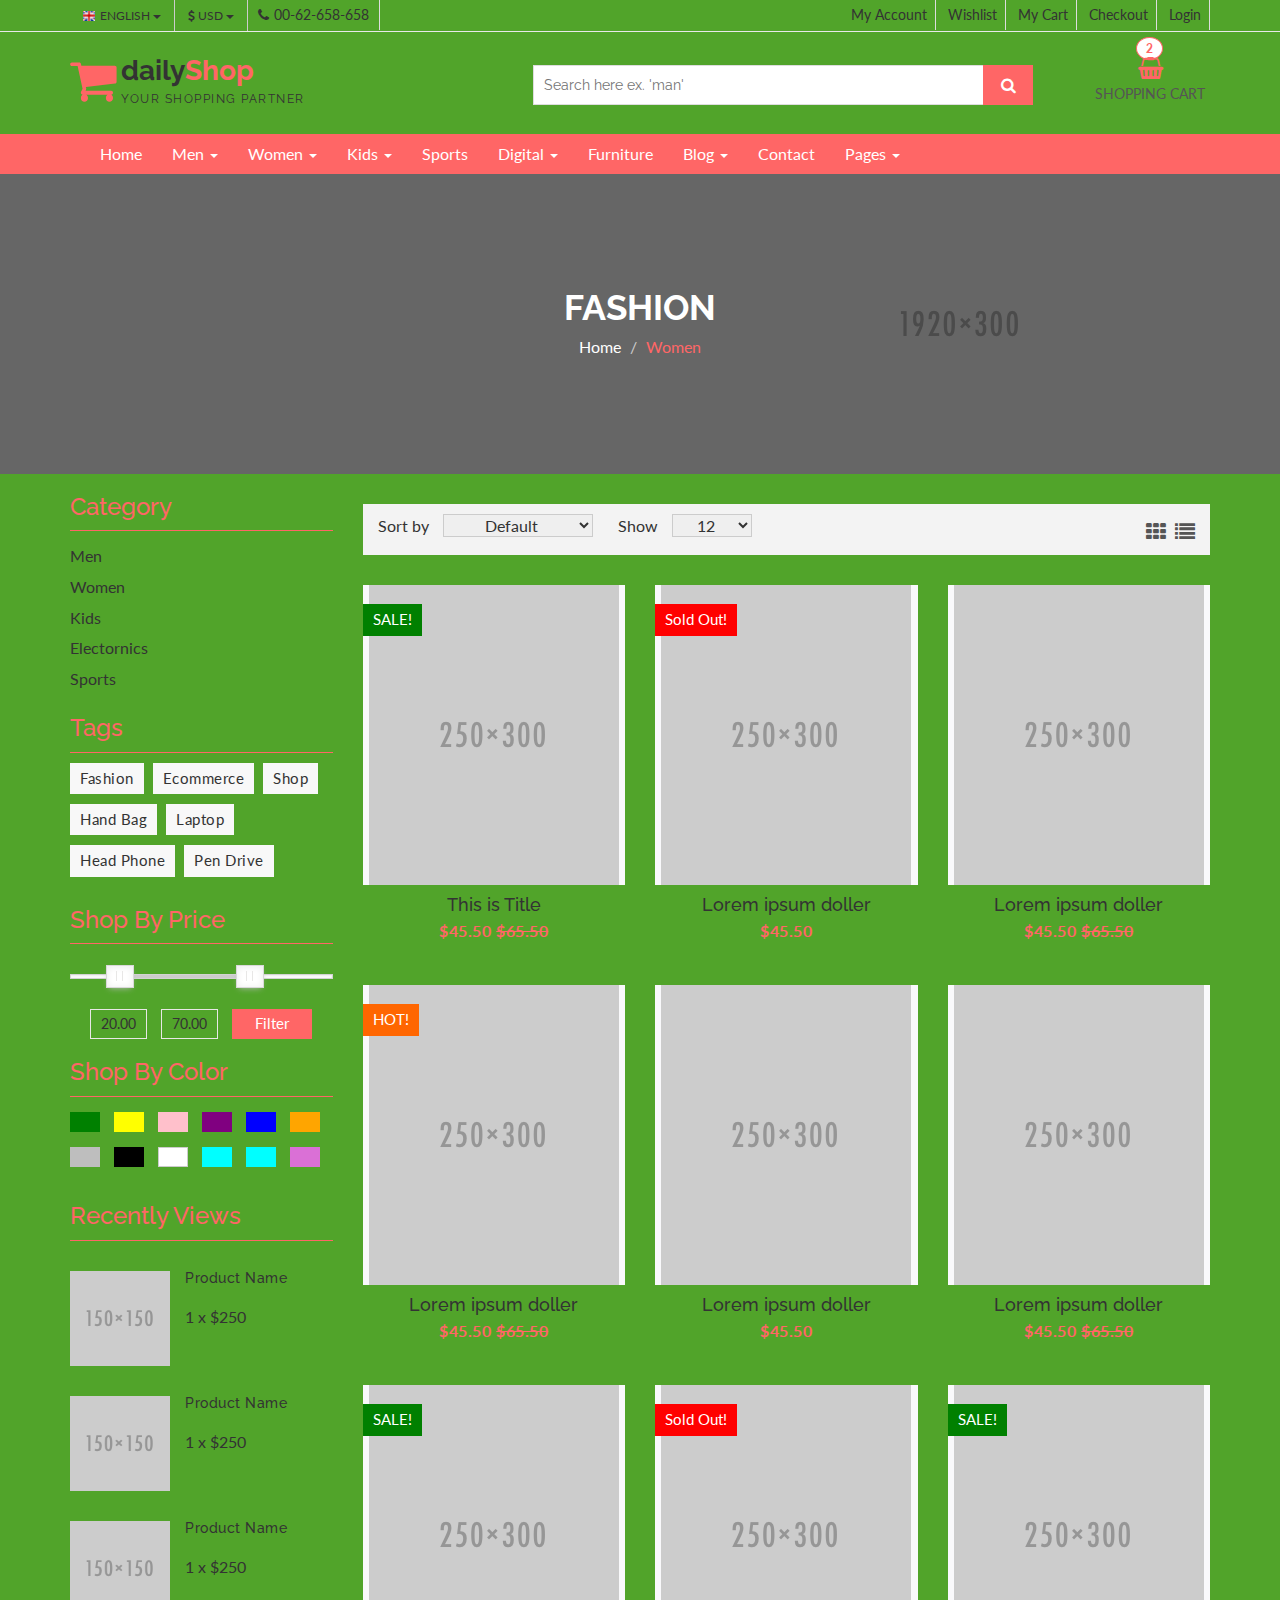
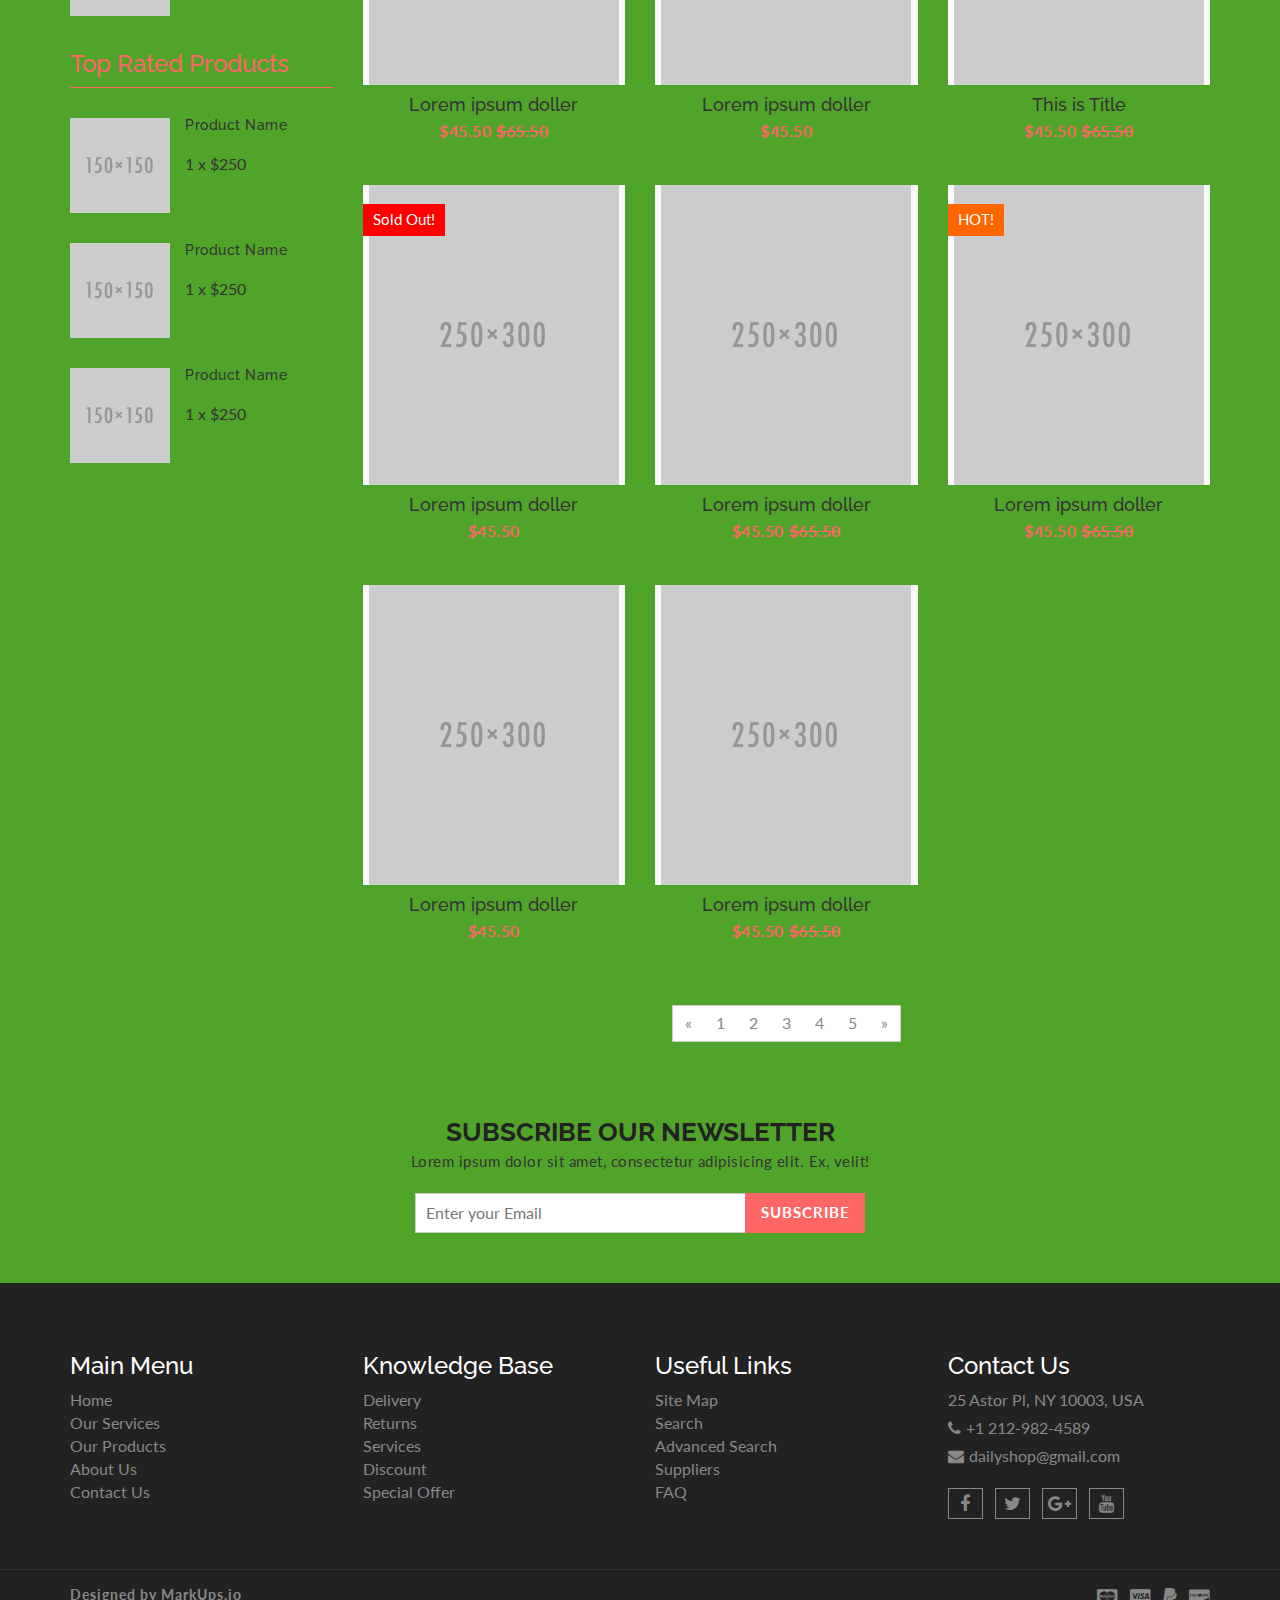
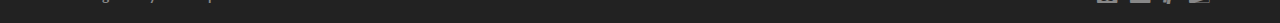
<file: product.html>
<!DOCTYPE html>
<html lang="en">
  <head>
    <meta charset="utf-8">
    <meta http-equiv="X-UA-Compatible" content="IE=edge">
    <meta name="viewport" content="width=device-width, initial-scale=1">    
    <title>Daily Shop | Product</title>
    
    <!-- Font awesome -->
    <link href="css/font-awesome.css" rel="stylesheet">
    <!-- Bootstrap -->
    <link href="css/bootstrap.css" rel="stylesheet">   
    <!-- SmartMenus jQuery Bootstrap Addon CSS -->
    <link href="css/jquery.smartmenus.bootstrap.css" rel="stylesheet">
    <!-- Product view slider -->
    <link rel="stylesheet" type="text/css" href="css/jquery.simpleLens.css">    
    <!-- slick slider -->
    <link rel="stylesheet" type="text/css" href="css/slick.css">
    <!-- price picker slider -->
    <link rel="stylesheet" type="text/css" href="css/nouislider.css">
    <!-- Theme color -->
    <link id="switcher" href="css/theme-color/default-theme.css" rel="stylesheet">
    <!-- Top Slider CSS -->
    <link href="css/sequence-theme.modern-slide-in.css" rel="stylesheet" media="all">

    <!-- Main style sheet -->
    <link href="css/style.css" rel="stylesheet">    

    <!-- Google Font -->
    <link href='https://fonts.googleapis.com/css?family=Lato' rel='stylesheet' type='text/css'>
    <link href='https://fonts.googleapis.com/css?family=Raleway' rel='stylesheet' type='text/css'>
    

    <!-- HTML5 shim and Respond.js for IE8 support of HTML5 elements and media queries -->
    <!-- WARNING: Respond.js doesn't work if you view the page via file:// -->
    <!--[if lt IE 9]>
      <script src="https://oss.maxcdn.com/html5shiv/3.7.2/html5shiv.min.js"></script>
      <script src="https://oss.maxcdn.com/respond/1.4.2/respond.min.js"></script>
    <![endif]-->

  </head>
  <!-- !Important notice -->
  <!-- Only for product page body tag have to added .productPage class -->
  <body class="productPage">  
   <!-- wpf loader Two -->
    <div id="wpf-loader-two">          
      <div class="wpf-loader-two-inner">
        <span>Loading</span>
      </div>
    </div> 
    <!-- / wpf loader Two -->       
 <!-- SCROLL TOP BUTTON -->
    <a class="scrollToTop" href="#"><i class="fa fa-chevron-up"></i></a>
  <!-- END SCROLL TOP BUTTON -->


  <!-- Start header section -->
  <header id="aa-header">
    <!-- start header top  -->
    <div class="aa-header-top">
      <div class="container">
        <div class="row">
          <div class="col-md-12">
            <div class="aa-header-top-area">
              <!-- start header top left -->
              <div class="aa-header-top-left">
                <!-- start language -->
                <div class="aa-language">
                  <div class="dropdown">
                    <a class="btn dropdown-toggle" href="#" type="button" id="dropdownMenu1" data-toggle="dropdown" aria-haspopup="true" aria-expanded="true">
                      <img src="img/flag/english.jpg" alt="english flag">ENGLISH
                      <span class="caret"></span>
                    </a>
                    <ul class="dropdown-menu" aria-labelledby="dropdownMenu1">
                      <li><a href="#"><img src="img/flag/french.jpg" alt="">FRENCH</a></li>
                      <li><a href="#"><img src="img/flag/english.jpg" alt="">ENGLISH</a></li>
                    </ul>
                  </div>
                </div>
                <!-- / language -->

                <!-- start currency -->
                <div class="aa-currency">
                  <div class="dropdown">
                    <a class="btn dropdown-toggle" href="#" type="button" id="dropdownMenu1" data-toggle="dropdown" aria-haspopup="true" aria-expanded="true">
                      <i class="fa fa-usd"></i>USD
                      <span class="caret"></span>
                    </a>
                    <ul class="dropdown-menu" aria-labelledby="dropdownMenu1">
                      <li><a href="#"><i class="fa fa-euro"></i>EURO</a></li>
                      <li><a href="#"><i class="fa fa-jpy"></i>YEN</a></li>
                    </ul>
                  </div>
                </div>
                <!-- / currency -->
                <!-- start cellphone -->
                <div class="cellphone hidden-xs">
                  <p><span class="fa fa-phone"></span>00-62-658-658</p>
                </div>
                <!-- / cellphone -->
              </div>
              <!-- / header top left -->
              <div class="aa-header-top-right">
                <ul class="aa-head-top-nav-right">
                  <li><a href="account.html">My Account</a></li>
                  <li class="hidden-xs"><a href="wishlist.html">Wishlist</a></li>
                  <li class="hidden-xs"><a href="cart.html">My Cart</a></li>
                  <li class="hidden-xs"><a href="checkout.html">Checkout</a></li>
                  <li><a href="" data-toggle="modal" data-target="#login-modal">Login</a></li>
                </ul>
              </div>
            </div>
          </div>
        </div>
      </div>
    </div>
    <!-- / header top  -->

    <!-- start header bottom  -->
    <div class="aa-header-bottom">
      <div class="container">
        <div class="row">
          <div class="col-md-12">
            <div class="aa-header-bottom-area">
              <!-- logo  -->
              <div class="aa-logo">
                <!-- Text based logo -->
                <a href="index.html">
                  <span class="fa fa-shopping-cart"></span>
                  <p>daily<strong>Shop</strong> <span>Your Shopping Partner</span></p>
                </a>
                <!-- img based logo -->
                <!-- <a href="index.html"><img src="img/logo.jpg" alt="logo img"></a> -->
              </div>
              <!-- / logo  -->
               <!-- cart box -->
              <div class="aa-cartbox">
                <a class="aa-cart-link" href="#">
                  <span class="fa fa-shopping-basket"></span>
                  <span class="aa-cart-title">SHOPPING CART</span>
                  <span class="aa-cart-notify">2</span>
                </a>
                <div class="aa-cartbox-summary">
                  <ul>
                    <li>
                      <a class="aa-cartbox-img" href="#"><img src="img/woman-small-2.jpg" alt="img"></a>
                      <div class="aa-cartbox-info">
                        <h4><a href="#">Product Name</a></h4>
                        <p>1 x $250</p>
                      </div>
                      <a class="aa-remove-product" href="#"><span class="fa fa-times"></span></a>
                    </li>
                    <li>
                      <a class="aa-cartbox-img" href="#"><img src="img/woman-small-1.jpg" alt="img"></a>
                      <div class="aa-cartbox-info">
                        <h4><a href="#">Product Name</a></h4>
                        <p>1 x $250</p>
                      </div>
                      <a class="aa-remove-product" href="#"><span class="fa fa-times"></span></a>
                    </li>                    
                    <li>
                      <span class="aa-cartbox-total-title">
                        Total
                      </span>
                      <span class="aa-cartbox-total-price">
                        $500
                      </span>
                    </li>
                  </ul>
                  <a class="aa-cartbox-checkout aa-primary-btn" href="#">Checkout</a>
                </div>
              </div>
              <!-- / cart box -->
              <!-- search box -->
              <div class="aa-search-box">
                <form action="">
                  <input type="text" name="" id="" placeholder="Search here ex. 'man' ">
                  <button type="submit"><span class="fa fa-search"></span></button>
                </form>
              </div>
              <!-- / search box -->             
            </div>
          </div>
        </div>
      </div>
    </div>
    <!-- / header bottom  -->
  </header>
  <!-- / header section -->
  <!-- menu -->
  <section id="menu">
    <div class="container">
      <div class="menu-area">
        <!-- Navbar -->
        <div class="navbar navbar-default" role="navigation">
          <div class="navbar-header">
            <button type="button" class="navbar-toggle" data-toggle="collapse" data-target=".navbar-collapse">
              <span class="sr-only">Toggle navigation</span>
              <span class="icon-bar"></span>
              <span class="icon-bar"></span>
              <span class="icon-bar"></span>
            </button>          
          </div>
          <div class="navbar-collapse collapse">
            <!-- Left nav -->
            <ul class="nav navbar-nav">
              <li><a href="index.html">Home</a></li>
              <li><a href="#">Men <span class="caret"></span></a>
                <ul class="dropdown-menu">                
                  <li><a href="#">Casual</a></li>
                  <li><a href="#">Sports</a></li>
                  <li><a href="#">Formal</a></li>
                  <li><a href="#">Standard</a></li>                                                
                  <li><a href="#">T-Shirts</a></li>
                  <li><a href="#">Shirts</a></li>
                  <li><a href="#">Jeans</a></li>
                  <li><a href="#">Trousers</a></li>
                  <li><a href="#">And more.. <span class="caret"></span></a>
                    <ul class="dropdown-menu">
                      <li><a href="#">Sleep Wear</a></li>
                      <li><a href="#">Sandals</a></li>
                      <li><a href="#">Loafers</a></li>                                      
                    </ul>
                  </li>
                </ul>
              </li>
              <li><a href="#">Women <span class="caret"></span></a>
                <ul class="dropdown-menu">  
                  <li><a href="#">Kurta & Kurti</a></li>                                                                
                  <li><a href="#">Trousers</a></li>              
                  <li><a href="#">Casual</a></li>
                  <li><a href="#">Sports</a></li>
                  <li><a href="#">Formal</a></li>                
                  <li><a href="#">Sarees</a></li>
                  <li><a href="#">Shoes</a></li>
                  <li><a href="#">And more.. <span class="caret"></span></a>
                    <ul class="dropdown-menu">
                      <li><a href="#">Sleep Wear</a></li>
                      <li><a href="#">Sandals</a></li>
                      <li><a href="#">Loafers</a></li>
                      <li><a href="#">And more.. <span class="caret"></span></a>
                        <ul class="dropdown-menu">
                          <li><a href="#">Rings</a></li>
                          <li><a href="#">Earrings</a></li>
                          <li><a href="#">Jewellery Sets</a></li>
                          <li><a href="#">Lockets</a></li>
                          <li class="disabled"><a class="disabled" href="#">Disabled item</a></li>                       
                          <li><a href="#">Jeans</a></li>
                          <li><a href="#">Polo T-Shirts</a></li>
                          <li><a href="#">SKirts</a></li>
                          <li><a href="#">Jackets</a></li>
                          <li><a href="#">Tops</a></li>
                          <li><a href="#">Make Up</a></li>
                          <li><a href="#">Hair Care</a></li>
                          <li><a href="#">Perfumes</a></li>
                          <li><a href="#">Skin Care</a></li>
                          <li><a href="#">Hand Bags</a></li>
                          <li><a href="#">Single Bags</a></li>
                          <li><a href="#">Travel Bags</a></li>
                          <li><a href="#">Wallets & Belts</a></li>                        
                          <li><a href="#">Sunglases</a></li>
                          <li><a href="#">Nail</a></li>                       
                        </ul>
                      </li>                   
                    </ul>
                  </li>
                </ul>
              </li>
              <li><a href="#">Kids <span class="caret"></span></a>
                <ul class="dropdown-menu">                
                  <li><a href="#">Casual</a></li>
                  <li><a href="#">Sports</a></li>
                  <li><a href="#">Formal</a></li>
                  <li><a href="#">Standard</a></li>                                                
                  <li><a href="#">T-Shirts</a></li>
                  <li><a href="#">Shirts</a></li>
                  <li><a href="#">Jeans</a></li>
                  <li><a href="#">Trousers</a></li>
                  <li><a href="#">And more.. <span class="caret"></span></a>
                    <ul class="dropdown-menu">
                      <li><a href="#">Sleep Wear</a></li>
                      <li><a href="#">Sandals</a></li>
                      <li><a href="#">Loafers</a></li>                                      
                    </ul>
                  </li>
                </ul>
              </li>
              <li><a href="#">Sports</a></li>
             <li><a href="#">Digital <span class="caret"></span></a>
                <ul class="dropdown-menu">                
                  <li><a href="#">Camera</a></li>
                  <li><a href="#">Mobile</a></li>
                  <li><a href="#">Tablet</a></li>
                  <li><a href="#">Laptop</a></li>                                                
                  <li><a href="#">Accesories</a></li>                
                </ul>
              </li>
              <li><a href="#">Furniture</a></li>            
             <li><a href="blog-archive.html">Blog <span class="caret"></span></a>
                <ul class="dropdown-menu">                
                  <li><a href="blog-archive.html">Blog Style 1</a></li>
                  <li><a href="blog-archive-2.html">Blog Style 2</a></li>
                  <li><a href="blog-single.html">Blog Single</a></li>                
                </ul>
              </li>
              <li><a href="contact.html">Contact</a></li>
              <li><a href="#">Pages <span class="caret"></span></a>
                <ul class="dropdown-menu">                
                  <li><a href="product.html">Shop Page</a></li>
                  <li><a href="product-detail.html">Shop Single</a></li>                
                  <li><a href="404.html">404 Page</a></li>                
                </ul>
              </li>
            </ul>
          </div><!--/.nav-collapse -->
        </div>
      </div> 
      </div>
    </div>
  </section>
  <!-- / menu -->  
 
  <!-- catg header banner section -->
  <section id="aa-catg-head-banner">
   <img src="img/fashion/fashion-header-bg-8.jpg" alt="fashion img">
   <div class="aa-catg-head-banner-area">
     <div class="container">
      <div class="aa-catg-head-banner-content">
        <h2>Fashion</h2>
        <ol class="breadcrumb">
          <li><a href="index.html">Home</a></li>         
          <li class="active">Women</li>
        </ol>
      </div>
     </div>
   </div>
  </section>
  <!-- / catg header banner section -->

  <!-- product category -->
  <section id="aa-product-category">
    <div class="container">
      <div class="row">
        <div class="col-lg-9 col-md-9 col-sm-8 col-md-push-3">
          <div class="aa-product-catg-content">
            <div class="aa-product-catg-head">
              <div class="aa-product-catg-head-left">
                <form action="" class="aa-sort-form">
                  <label for="">Sort by</label>
                  <select name="">
                    <option value="1" selected="Default">Default</option>
                    <option value="2">Name</option>
                    <option value="3">Price</option>
                    <option value="4">Date</option>
                  </select>
                </form>
                <form action="" class="aa-show-form">
                  <label for="">Show</label>
                  <select name="">
                    <option value="1" selected="12">12</option>
                    <option value="2">24</option>
                    <option value="3">36</option>
                  </select>
                </form>
              </div>
              <div class="aa-product-catg-head-right">
                <a id="grid-catg" href="#"><span class="fa fa-th"></span></a>
                <a id="list-catg" href="#"><span class="fa fa-list"></span></a>
              </div>
            </div>
            <div class="aa-product-catg-body">
              <ul class="aa-product-catg">
                <!-- start single product item -->
                <li>
                  <figure>
                    <a class="aa-product-img" href="#"><img src="img/women/girl-1.png" alt="polo shirt img"></a>
                    <a class="aa-add-card-btn"href="#"><span class="fa fa-shopping-cart"></span>Add To Cart</a>
                    <figcaption>
                      <h4 class="aa-product-title"><a href="#">This is Title</a></h4>
                      <span class="aa-product-price">$45.50</span><span class="aa-product-price"><del>$65.50</del></span>
                      <p class="aa-product-descrip">Lorem ipsum dolor sit amet, consectetur adipisicing elit. Numquam accusamus facere iusto, autem soluta amet sapiente ratione inventore nesciunt a, maxime quasi consectetur, rerum illum.</p>
                    </figcaption>
                  </figure>                         
                  <div class="aa-product-hvr-content">
                    <a href="#" data-toggle="tooltip" data-placement="top" title="Add to Wishlist"><span class="fa fa-heart-o"></span></a>
                    <a href="#" data-toggle="tooltip" data-placement="top" title="Compare"><span class="fa fa-exchange"></span></a>
                    <a href="#" data-toggle2="tooltip" data-placement="top" title="Quick View" data-toggle="modal" data-target="#quick-view-modal"><span class="fa fa-search"></span></a>                            
                  </div>
                  <!-- product badge -->
                  <span class="aa-badge aa-sale" href="#">SALE!</span>
                </li>
                <!-- start single product item -->
                <li>
                  <figure>
                    <a class="aa-product-img" href="#"><img src="img/women/girl-2.png" alt="polo shirt img"></a>
                    <a class="aa-add-card-btn"href="#"><span class="fa fa-shopping-cart"></span>Add To Cart</a>
                    <figcaption>
                      <h4 class="aa-product-title"><a href="#">Lorem ipsum doller</a></h4>
                      <span class="aa-product-price">$45.50</span>
                       <p class="aa-product-descrip">Lorem ipsum dolor sit amet, consectetur adipisicing elit. Numquam accusamus facere iusto, autem soluta amet sapiente ratione inventore nesciunt a, maxime quasi consectetur, rerum illum.</p>
                    </figcaption>
                  </figure>                         
                  <div class="aa-product-hvr-content">
                    <a href="#" data-toggle="tooltip" data-placement="top" title="Add to Wishlist"><span class="fa fa-heart-o"></span></a>
                    <a href="#" data-toggle="tooltip" data-placement="top" title="Compare"><span class="fa fa-exchange"></span></a>
                    <a href="#" data-toggle2="tooltip" data-placement="top" title="Quick View" data-toggle="modal" data-target="#quick-view-modal"><span class="fa fa-search"></span></a>
                  </div>
                  <!-- product badge -->
                   <span class="aa-badge aa-sold-out" href="#">Sold Out!</span>
                </li>
                <!-- start single product item -->
                <li>
                  <figure>
                    <a class="aa-product-img" href="#"><img src="img/women/girl-3.png" alt="polo shirt img"></a>
                    <a class="aa-add-card-btn"href="#"><span class="fa fa-shopping-cart"></span>Add To Cart</a>
                    <figcaption>
                      <h4 class="aa-product-title"><a href="#">Lorem ipsum doller</a></h4>
                      <span class="aa-product-price">$45.50</span><span class="aa-product-price"><del>$65.50</del></span>
                       <p class="aa-product-descrip">Lorem ipsum dolor sit amet, consectetur adipisicing elit. Numquam accusamus facere iusto, autem soluta amet sapiente ratione inventore nesciunt a, maxime quasi consectetur, rerum illum.</p>
                    </figcaption>
                  </figure>                         
                  <div class="aa-product-hvr-content">
                    <a href="#" data-toggle="tooltip" data-placement="top" title="Add to Wishlist"><span class="fa fa-heart-o"></span></a>
                    <a href="#" data-toggle="tooltip" data-placement="top" title="Compare"><span class="fa fa-exchange"></span></a>
                    <a href="#" data-toggle2="tooltip" data-placement="top" title="Quick View" data-toggle="modal" data-target="#quick-view-modal"><span class="fa fa-search"></span></a>
                  </div>
                </li>
                <!-- start single product item -->
                <li>
                  <figure>
                    <a class="aa-product-img" href="#"><img src="img/women/girl-4.png" alt="polo shirt img"></a>
                    <a class="aa-add-card-btn"href="#"><span class="fa fa-shopping-cart"></span>Add To Cart</a>
                    <figcaption>
                      <h4 class="aa-product-title"><a href="#">Lorem ipsum doller</a></h4>
                      <span class="aa-product-price">$45.50</span><span class="aa-product-price"><del>$65.50</del></span>
                      <p class="aa-product-descrip">Lorem ipsum dolor sit amet, consectetur adipisicing elit. Numquam accusamus facere iusto, autem soluta amet sapiente ratione inventore nesciunt a, maxime quasi consectetur, rerum illum.</p>
                    </figcaption>
                  </figure>                          
                  <div class="aa-product-hvr-content">
                    <a href="#" data-toggle="tooltip" data-placement="top" title="Add to Wishlist"><span class="fa fa-heart-o"></span></a>
                    <a href="#" data-toggle="tooltip" data-placement="top" title="Compare"><span class="fa fa-exchange"></span></a>
                    <a href="#" data-toggle2="tooltip" data-placement="top" title="Quick View" data-toggle="modal" data-target="#quick-view-modal"><span class="fa fa-search"></span></a>
                  </div>
                  <!-- product badge -->
                  <span class="aa-badge aa-hot" href="#">HOT!</span>
                </li>
                <!-- start single product item -->
                <li>
                  <figure>
                    <a class="aa-product-img" href="#"><img src="img/women/girl-5.png" alt="polo shirt img"></a>
                    <a class="aa-add-card-btn"href="#"><span class="fa fa-shopping-cart"></span>Add To Cart</a>
                    <figcaption>
                      <h4 class="aa-product-title"><a href="#">Lorem ipsum doller</a></h4>
                      <span class="aa-product-price">$45.50</span>
                      <p class="aa-product-descrip">Lorem ipsum dolor sit amet, consectetur adipisicing elit. Numquam accusamus facere iusto, autem soluta amet sapiente ratione inventore nesciunt a, maxime quasi consectetur, rerum illum.</p>
                    </figcaption>
                  </figure>                 
                  <div class="aa-product-hvr-content">
                   <a href="#" data-toggle="tooltip" data-placement="top" title="Add to Wishlist"><span class="fa fa-heart-o"></span></a>
                    <a href="#" data-toggle="tooltip" data-placement="top" title="Compare"><span class="fa fa-exchange"></span></a>
                    <a href="#" data-toggle2="tooltip" data-placement="top" title="Quick View" data-toggle="modal" data-target="#quick-view-modal"><span class="fa fa-search"></span></a>
                  </div>
                </li>
                <!-- start single product item -->
                <li>
                  <figure>
                    <a class="aa-product-img" href="#"><img src="img/women/girl-6.png" alt="polo shirt img"></a>
                    <a class="aa-add-card-btn"href="#"><span class="fa fa-shopping-cart"></span>Add To Cart</a>
                    <figcaption>
                      <h4 class="aa-product-title"><a href="#">Lorem ipsum doller</a></h4>
                      <span class="aa-product-price">$45.50</span><span class="aa-product-price"><del>$65.50</del></span>
                      <p class="aa-product-descrip">Lorem ipsum dolor sit amet, consectetur adipisicing elit. Numquam accusamus facere iusto, autem soluta amet sapiente ratione inventore nesciunt a, maxime quasi consectetur, rerum illum.</p>
                    </figcaption>
                  </figure>                          
                  <div class="aa-product-hvr-content">
                    <a href="#" data-toggle="tooltip" data-placement="top" title="Add to Wishlist"><span class="fa fa-heart-o"></span></a>
                    <a href="#" data-toggle="tooltip" data-placement="top" title="Compare"><span class="fa fa-exchange"></span></a>
                    <a href="#" data-toggle2="tooltip" data-placement="top" title="Quick View" data-toggle="modal" data-target="#quick-view-modal"><span class="fa fa-search"></span></a>
                  </div>
                </li>
                <!-- start single product item -->
                <li>
                  <figure>
                    <a class="aa-product-img" href="#"><img src="img/women/girl-7.png" alt="polo shirt img"></a>
                    <a class="aa-add-card-btn"href="#"><span class="fa fa-shopping-cart"></span>Add To Cart</a>
                    <figcaption>
                      <h4 class="aa-product-title"><a href="#">Lorem ipsum doller</a></h4>
                      <span class="aa-product-price">$45.50</span><span class="aa-product-price"><del>$65.50</del></span>
                      <p class="aa-product-descrip">Lorem ipsum dolor sit amet, consectetur adipisicing elit. Numquam accusamus facere iusto, autem soluta amet sapiente ratione inventore nesciunt a, maxime quasi consectetur, rerum illum.</p>
                    </figcaption>
                  </figure>                          
                  <div class="aa-product-hvr-content">
                    <a href="#" data-toggle="tooltip" data-placement="top" title="Add to Wishlist"><span class="fa fa-heart-o"></span></a>
                    <a href="#" data-toggle="tooltip" data-placement="top" title="Compare"><span class="fa fa-exchange"></span></a>
                   <a href="#" data-toggle2="tooltip" data-placement="top" title="Quick View" data-toggle="modal" data-target="#quick-view-modal"><span class="fa fa-search"></span></a>
                  </div>
                  <!-- product badge -->
                  <span class="aa-badge aa-sale" href="#">SALE!</span>
                </li>
                <!-- start single product item -->
                <li>
                  <figure>
                    <a class="aa-product-img" href="#"><img src="img/women/girl-1.png" alt="polo shirt img"></a>
                    <a class="aa-add-card-btn"href="#"><span class="fa fa-shopping-cart"></span>Add To Cart</a>
                    <figcaption>
                      <h4 class="aa-product-title"><a href="#">Lorem ipsum doller</a></h4>
                      <span class="aa-product-price">$45.50</span>
                      <p class="aa-product-descrip">Lorem ipsum dolor sit amet, consectetur adipisicing elit. Numquam accusamus facere iusto, autem soluta amet sapiente ratione inventore nesciunt a, maxime quasi consectetur, rerum illum.</p>
                    </figcaption>
                  </figure>                         
                  <div class="aa-product-hvr-content">
                    <a href="#" data-toggle="tooltip" data-placement="top" title="Add to Wishlist"><span class="fa fa-heart-o"></span></a>
                    <a href="#" data-toggle="tooltip" data-placement="top" title="Compare"><span class="fa fa-exchange"></span></a>
                    <a href="#" data-toggle2="tooltip" data-placement="top" title="Quick View" data-toggle="modal" data-target="#quick-view-modal"><span class="fa fa-search"></span></a>
                  </div>
                  <!-- product badge -->
                   <span class="aa-badge aa-sold-out" href="#">Sold Out!</span>
                </li>   
                 <!-- start single product item -->
                <li>
                  <figure>
                    <a class="aa-product-img" href="#"><img src="img/women/girl-1.png" alt="polo shirt img"></a>
                    <a class="aa-add-card-btn"href="#"><span class="fa fa-shopping-cart"></span>Add To Cart</a>
                    <figcaption>
                      <h4 class="aa-product-title"><a href="#">This is Title</a></h4>
                      <span class="aa-product-price">$45.50</span><span class="aa-product-price"><del>$65.50</del></span>
                      <p class="aa-product-descrip">Lorem ipsum dolor sit amet, consectetur adipisicing elit. Numquam accusamus facere iusto, autem soluta amet sapiente ratione inventore nesciunt a, maxime quasi consectetur, rerum illum.</p>
                    </figcaption>
                  </figure>                         
                  <div class="aa-product-hvr-content">
                    <a href="#" data-toggle="tooltip" data-placement="top" title="Add to Wishlist"><span class="fa fa-heart-o"></span></a>
                    <a href="#" data-toggle="tooltip" data-placement="top" title="Compare"><span class="fa fa-exchange"></span></a>
                    <a href="#" data-toggle2="tooltip" data-placement="top" title="Quick View" data-toggle="modal" data-target="#quick-view-modal"><span class="fa fa-search"></span></a>                            
                  </div>
                  <!-- product badge -->
                  <span class="aa-badge aa-sale" href="#">SALE!</span>
                </li>
                <!-- start single product item -->
                <li>
                  <figure>
                    <a class="aa-product-img" href="#"><img src="img/women/girl-2.png" alt="polo shirt img"></a>
                    <a class="aa-add-card-btn"href="#"><span class="fa fa-shopping-cart"></span>Add To Cart</a>
                    <figcaption>
                      <h4 class="aa-product-title"><a href="#">Lorem ipsum doller</a></h4>
                      <span class="aa-product-price">$45.50</span>
                      <p class="aa-product-descrip">Lorem ipsum dolor sit amet, consectetur adipisicing elit. Numquam accusamus facere iusto, autem soluta amet sapiente ratione inventore nesciunt a, maxime quasi consectetur, rerum illum.</p>
                    </figcaption>
                  </figure>                         
                  <div class="aa-product-hvr-content">
                    <a href="#" data-toggle="tooltip" data-placement="top" title="Add to Wishlist"><span class="fa fa-heart-o"></span></a>
                    <a href="#" data-toggle="tooltip" data-placement="top" title="Compare"><span class="fa fa-exchange"></span></a>
                    <a href="#" data-toggle2="tooltip" data-placement="top" title="Quick View" data-toggle="modal" data-target="#quick-view-modal"><span class="fa fa-search"></span></a>
                  </div>
                  <!-- product badge -->
                   <span class="aa-badge aa-sold-out" href="#">Sold Out!</span>
                </li>
                <!-- start single product item -->
                <li>
                  <figure>
                    <a class="aa-product-img" href="#"><img src="img/women/girl-3.png" alt="polo shirt img"></a>
                    <a class="aa-add-card-btn"href="#"><span class="fa fa-shopping-cart"></span>Add To Cart</a>
                    <figcaption>
                      <h4 class="aa-product-title"><a href="#">Lorem ipsum doller</a></h4>
                      <span class="aa-product-price">$45.50</span><span class="aa-product-price"><del>$65.50</del></span>
                      <p class="aa-product-descrip">Lorem ipsum dolor sit amet, consectetur adipisicing elit. Numquam accusamus facere iusto, autem soluta amet sapiente ratione inventore nesciunt a, maxime quasi consectetur, rerum illum.</p>
                    </figcaption>
                  </figure>                         
                  <div class="aa-product-hvr-content">
                    <a href="#" data-toggle="tooltip" data-placement="top" title="Add to Wishlist"><span class="fa fa-heart-o"></span></a>
                    <a href="#" data-toggle="tooltip" data-placement="top" title="Compare"><span class="fa fa-exchange"></span></a>
                    <a href="#" data-toggle2="tooltip" data-placement="top" title="Quick View" data-toggle="modal" data-target="#quick-view-modal"><span class="fa fa-search"></span></a>
                  </div>
                </li>
                <!-- start single product item -->
                <li>
                  <figure>
                    <a class="aa-product-img" href="#"><img src="img/women/girl-4.png" alt="polo shirt img"></a>
                    <a class="aa-add-card-btn"href="#"><span class="fa fa-shopping-cart"></span>Add To Cart</a>
                    <figcaption>
                      <h4 class="aa-product-title"><a href="#">Lorem ipsum doller</a></h4>
                      <span class="aa-product-price">$45.50</span><span class="aa-product-price"><del>$65.50</del></span>
                      <p class="aa-product-descrip">Lorem ipsum dolor sit amet, consectetur adipisicing elit. Numquam accusamus facere iusto, autem soluta amet sapiente ratione inventore nesciunt a, maxime quasi consectetur, rerum illum.</p>
                    </figcaption>
                  </figure>                          
                  <div class="aa-product-hvr-content">
                    <a href="#" data-toggle="tooltip" data-placement="top" title="Add to Wishlist"><span class="fa fa-heart-o"></span></a>
                    <a href="#" data-toggle="tooltip" data-placement="top" title="Compare"><span class="fa fa-exchange"></span></a>
                    <a href="#" data-toggle2="tooltip" data-placement="top" title="Quick View" data-toggle="modal" data-target="#quick-view-modal"><span class="fa fa-search"></span></a>
                  </div>
                  <!-- product badge -->
                  <span class="aa-badge aa-hot" href="#">HOT!</span>
                </li>
                <!-- start single product item -->
                <li>
                  <figure>
                    <a class="aa-product-img" href="#"><img src="img/women/girl-5.png" alt="polo shirt img"></a>
                    <a class="aa-add-card-btn"href="#"><span class="fa fa-shopping-cart"></span>Add To Cart</a>
                    <figcaption>
                      <h4 class="aa-product-title"><a href="#">Lorem ipsum doller</a></h4>
                      <span class="aa-product-price">$45.50</span>
                      <p class="aa-product-descrip">Lorem ipsum dolor sit amet, consectetur adipisicing elit. Numquam accusamus facere iusto, autem soluta amet sapiente ratione inventore nesciunt a, maxime quasi consectetur, rerum illum.</p>
                    </figcaption>
                  </figure>
                 
                  <div class="aa-product-hvr-content">
                   <a href="#" data-toggle="tooltip" data-placement="top" title="Add to Wishlist"><span class="fa fa-heart-o"></span></a>
                    <a href="#" data-toggle="tooltip" data-placement="top" title="Compare"><span class="fa fa-exchange"></span></a>
                    <a href="#" data-toggle2="tooltip" data-placement="top" title="Quick View" data-toggle="modal" data-target="#quick-view-modal"><span class="fa fa-search"></span></a>
                  </div>
                </li>
                <!-- start single product item -->
                <li>
                  <figure>
                    <a class="aa-product-img" href="#"><img src="img/women/girl-6.png" alt="polo shirt img"></a>
                    <a class="aa-add-card-btn"href="#"><span class="fa fa-shopping-cart"></span>Add To Cart</a>
                    <figcaption>
                      <h4 class="aa-product-title"><a href="#">Lorem ipsum doller</a></h4>
                      <span class="aa-product-price">$45.50</span><span class="aa-product-price"><del>$65.50</del></span>
                      <p class="aa-product-descrip">Lorem ipsum dolor sit amet, consectetur adipisicing elit. Numquam accusamus facere iusto, autem soluta amet sapiente ratione inventore nesciunt a, maxime quasi consectetur, rerum illum.</p>
                    </figcaption>
                  </figure>                          
                  <div class="aa-product-hvr-content">
                    <a href="#" data-toggle="tooltip" data-placement="top" title="Add to Wishlist"><span class="fa fa-heart-o"></span></a>
                    <a href="#" data-toggle="tooltip" data-placement="top" title="Compare"><span class="fa fa-exchange"></span></a>
                    <a href="#" data-toggle2="tooltip" data-placement="top" title="Quick View" data-toggle="modal" data-target="#quick-view-modal"><span class="fa fa-search"></span></a>
                  </div>
                </li>                                          
              </ul>
              <!-- quick view modal -->                  
              <div class="modal fade" id="quick-view-modal" tabindex="-1" role="dialog" aria-labelledby="myModalLabel" aria-hidden="true">
                <div class="modal-dialog">
                  <div class="modal-content">                      
                    <div class="modal-body">
                    <button type="button" class="close" data-dismiss="modal" aria-hidden="true">&times;</button>
                      <div class="row">
                        <!-- Modal view slider -->
                        <div class="col-md-6 col-sm-6 col-xs-12">                              
                          <div class="aa-product-view-slider">                                
                            <div class="simpleLens-gallery-container" id="demo-1">
                              <div class="simpleLens-container">
                                  <div class="simpleLens-big-image-container">
                                      <a class="simpleLens-lens-image" data-lens-image="img/view-slider/large/polo-shirt-1.png">
                                          <img src="img/view-slider/medium/polo-shirt-1.png" class="simpleLens-big-image">
                                      </a>
                                  </div>
                              </div>
                              <div class="simpleLens-thumbnails-container">
                                  <a href="#" class="simpleLens-thumbnail-wrapper"
                                     data-lens-image="img/view-slider/large/polo-shirt-1.png"
                                     data-big-image="img/view-slider/medium/polo-shirt-1.png">
                                      <img src="img/view-slider/thumbnail/polo-shirt-1.png">
                                  </a>                                    
                                  <a href="#" class="simpleLens-thumbnail-wrapper"
                                     data-lens-image="img/view-slider/large/polo-shirt-3.png"
                                     data-big-image="img/view-slider/medium/polo-shirt-3.png">
                                      <img src="img/view-slider/thumbnail/polo-shirt-3.png">
                                  </a>

                                  <a href="#" class="simpleLens-thumbnail-wrapper"
                                     data-lens-image="img/view-slider/large/polo-shirt-4.png"
                                     data-big-image="img/view-slider/medium/polo-shirt-4.png">
                                      <img src="img/view-slider/thumbnail/polo-shirt-4.png">
                                  </a>
                              </div>
                            </div>
                          </div>
                        </div>
                        <!-- Modal view content -->
                        <div class="col-md-6 col-sm-6 col-xs-12">
                          <div class="aa-product-view-content">
                            <h3>T-Shirt</h3>
                            <div class="aa-price-block">
                              <span class="aa-product-view-price">$34.99</span>
                              <p class="aa-product-avilability">Avilability: <span>In stock</span></p>
                            </div>
                            <p>Lorem ipsum dolor sit amet, consectetur adipisicing elit. Officiis animi, veritatis quae repudiandae quod nulla porro quidem, itaque quis quaerat!</p>
                            <h4>Size</h4>
                            <div class="aa-prod-view-size">
                              <a href="#">S</a>
                              <a href="#">M</a>
                              <a href="#">L</a>
                              <a href="#">XL</a>
                            </div>
                            <div class="aa-prod-quantity">
                              <form action="">
                                <select name="" id="">
                                  <option value="0" selected="1">1</option>
                                  <option value="1">2</option>
                                  <option value="2">3</option>
                                  <option value="3">4</option>
                                  <option value="4">5</option>
                                  <option value="5">6</option>
                                </select>
                              </form>
                              <p class="aa-prod-category">
                                Category: <a href="#">Polo T-Shirt</a>
                              </p>
                            </div>
                            <div class="aa-prod-view-bottom">
                              <a href="#" class="aa-add-to-cart-btn"><span class="fa fa-shopping-cart"></span>Add To Cart</a>
                              <a href="#" class="aa-add-to-cart-btn">View Details</a>
                            </div>
                          </div>
                        </div>
                      </div>
                    </div>                        
                  </div><!-- /.modal-content -->
                </div><!-- /.modal-dialog -->
              </div>
              <!-- / quick view modal -->   
            </div>
            <div class="aa-product-catg-pagination">
              <nav>
                <ul class="pagination">
                  <li>
                    <a href="#" aria-label="Previous">
                      <span aria-hidden="true">&laquo;</span>
                    </a>
                  </li>
                  <li><a href="#">1</a></li>
                  <li><a href="#">2</a></li>
                  <li><a href="#">3</a></li>
                  <li><a href="#">4</a></li>
                  <li><a href="#">5</a></li>
                  <li>
                    <a href="#" aria-label="Next">
                      <span aria-hidden="true">&raquo;</span>
                    </a>
                  </li>
                </ul>
              </nav>
            </div>
          </div>
        </div>
        <div class="col-lg-3 col-md-3 col-sm-4 col-md-pull-9">
          <aside class="aa-sidebar">
            <!-- single sidebar -->
            <div class="aa-sidebar-widget">
              <h3>Category</h3>
              <ul class="aa-catg-nav">
                <li><a href="#">Men</a></li>
                <li><a href="">Women</a></li>
                <li><a href="">Kids</a></li>
                <li><a href="">Electornics</a></li>
                <li><a href="">Sports</a></li>
              </ul>
            </div>
            <!-- single sidebar -->
            <div class="aa-sidebar-widget">
              <h3>Tags</h3>
              <div class="tag-cloud">
                <a href="#">Fashion</a>
                <a href="#">Ecommerce</a>
                <a href="#">Shop</a>
                <a href="#">Hand Bag</a>
                <a href="#">Laptop</a>
                <a href="#">Head Phone</a>
                <a href="#">Pen Drive</a>
              </div>
            </div>
            <!-- single sidebar -->
            <div class="aa-sidebar-widget">
              <h3>Shop By Price</h3>              
              <!-- price range -->
              <div class="aa-sidebar-price-range">
               <form action="">
                  <div id="skipstep" class="noUi-target noUi-ltr noUi-horizontal noUi-background">
                  </div>
                  <span id="skip-value-lower" class="example-val">30.00</span>
                 <span id="skip-value-upper" class="example-val">100.00</span>
                 <button class="aa-filter-btn" type="submit">Filter</button>
               </form>
              </div>              

            </div>
            <!-- single sidebar -->
            <div class="aa-sidebar-widget">
              <h3>Shop By Color</h3>
              <div class="aa-color-tag">
                <a class="aa-color-green" href="#"></a>
                <a class="aa-color-yellow" href="#"></a>
                <a class="aa-color-pink" href="#"></a>
                <a class="aa-color-purple" href="#"></a>
                <a class="aa-color-blue" href="#"></a>
                <a class="aa-color-orange" href="#"></a>
                <a class="aa-color-gray" href="#"></a>
                <a class="aa-color-black" href="#"></a>
                <a class="aa-color-white" href="#"></a>
                <a class="aa-color-cyan" href="#"></a>
                <a class="aa-color-olive" href="#"></a>
                <a class="aa-color-orchid" href="#"></a>
              </div>                            
            </div>
            <!-- single sidebar -->
            <div class="aa-sidebar-widget">
              <h3>Recently Views</h3>
              <div class="aa-recently-views">
                <ul>
                  <li>
                    <a href="#" class="aa-cartbox-img"><img alt="img" src="img/woman-small-2.jpg"></a>
                    <div class="aa-cartbox-info">
                      <h4><a href="#">Product Name</a></h4>
                      <p>1 x $250</p>
                    </div>                    
                  </li>
                  <li>
                    <a href="#" class="aa-cartbox-img"><img alt="img" src="img/woman-small-1.jpg"></a>
                    <div class="aa-cartbox-info">
                      <h4><a href="#">Product Name</a></h4>
                      <p>1 x $250</p>
                    </div>                    
                  </li>
                   <li>
                    <a href="#" class="aa-cartbox-img"><img alt="img" src="img/woman-small-2.jpg"></a>
                    <div class="aa-cartbox-info">
                      <h4><a href="#">Product Name</a></h4>
                      <p>1 x $250</p>
                    </div>                    
                  </li>                                      
                </ul>
              </div>                            
            </div>
            <!-- single sidebar -->
            <div class="aa-sidebar-widget">
              <h3>Top Rated Products</h3>
              <div class="aa-recently-views">
                <ul>
                  <li>
                    <a href="#" class="aa-cartbox-img"><img alt="img" src="img/woman-small-2.jpg"></a>
                    <div class="aa-cartbox-info">
                      <h4><a href="#">Product Name</a></h4>
                      <p>1 x $250</p>
                    </div>                    
                  </li>
                  <li>
                    <a href="#" class="aa-cartbox-img"><img alt="img" src="img/woman-small-1.jpg"></a>
                    <div class="aa-cartbox-info">
                      <h4><a href="#">Product Name</a></h4>
                      <p>1 x $250</p>
                    </div>                    
                  </li>
                   <li>
                    <a href="#" class="aa-cartbox-img"><img alt="img" src="img/woman-small-2.jpg"></a>
                    <div class="aa-cartbox-info">
                      <h4><a href="#">Product Name</a></h4>
                      <p>1 x $250</p>
                    </div>                    
                  </li>                                      
                </ul>
              </div>                            
            </div>
          </aside>
        </div>
       
      </div>
    </div>
  </section>
  <!-- / product category -->


  <!-- Subscribe section -->
  <section id="aa-subscribe">
    <div class="container">
      <div class="row">
        <div class="col-md-12">
          <div class="aa-subscribe-area">
            <h3>Subscribe our newsletter </h3>
            <p>Lorem ipsum dolor sit amet, consectetur adipisicing elit. Ex, velit!</p>
            <form action="" class="aa-subscribe-form">
              <input type="email" name="" id="" placeholder="Enter your Email">
              <input type="submit" value="Subscribe">
            </form>
          </div>
        </div>
      </div>
    </div>
  </section>
  <!-- / Subscribe section -->

  <!-- footer -->  
  <footer id="aa-footer">
    <!-- footer bottom -->
    <div class="aa-footer-top">
     <div class="container">
        <div class="row">
        <div class="col-md-12">
          <div class="aa-footer-top-area">
            <div class="row">
              <div class="col-md-3 col-sm-6">
                <div class="aa-footer-widget">
                  <h3>Main Menu</h3>
                  <ul class="aa-footer-nav">
                    <li><a href="#">Home</a></li>
                    <li><a href="#">Our Services</a></li>
                    <li><a href="#">Our Products</a></li>
                    <li><a href="#">About Us</a></li>
                    <li><a href="#">Contact Us</a></li>
                  </ul>
                </div>
              </div>
              <div class="col-md-3 col-sm-6">
                <div class="aa-footer-widget">
                  <div class="aa-footer-widget">
                    <h3>Knowledge Base</h3>
                    <ul class="aa-footer-nav">
                      <li><a href="#">Delivery</a></li>
                      <li><a href="#">Returns</a></li>
                      <li><a href="#">Services</a></li>
                      <li><a href="#">Discount</a></li>
                      <li><a href="#">Special Offer</a></li>
                    </ul>
                  </div>
                </div>
              </div>
              <div class="col-md-3 col-sm-6">
                <div class="aa-footer-widget">
                  <div class="aa-footer-widget">
                    <h3>Useful Links</h3>
                    <ul class="aa-footer-nav">
                      <li><a href="#">Site Map</a></li>
                      <li><a href="#">Search</a></li>
                      <li><a href="#">Advanced Search</a></li>
                      <li><a href="#">Suppliers</a></li>
                      <li><a href="#">FAQ</a></li>
                    </ul>
                  </div>
                </div>
              </div>
              <div class="col-md-3 col-sm-6">
                <div class="aa-footer-widget">
                  <div class="aa-footer-widget">
                    <h3>Contact Us</h3>
                    <address>
                      <p> 25 Astor Pl, NY 10003, USA</p>
                      <p><span class="fa fa-phone"></span>+1 212-982-4589</p>
                      <p><span class="fa fa-envelope"></span>dailyshop@gmail.com</p>
                    </address>
                    <div class="aa-footer-social">
                      <a href="#"><span class="fa fa-facebook"></span></a>
                      <a href="#"><span class="fa fa-twitter"></span></a>
                      <a href="#"><span class="fa fa-google-plus"></span></a>
                      <a href="#"><span class="fa fa-youtube"></span></a>
                    </div>
                  </div>
                </div>
              </div>
            </div>
          </div>
        </div>
      </div>
     </div>
    </div>
    <!-- footer-bottom -->
    <div class="aa-footer-bottom">
      <div class="container">
        <div class="row">
        <div class="col-md-12">
          <div class="aa-footer-bottom-area">
            <p>Designed by <a href="http://www.markups.io/">MarkUps.io</a></p>
            <div class="aa-footer-payment">
              <span class="fa fa-cc-mastercard"></span>
              <span class="fa fa-cc-visa"></span>
              <span class="fa fa-paypal"></span>
              <span class="fa fa-cc-discover"></span>
            </div>
          </div>
        </div>
      </div>
      </div>
    </div>
  </footer>
  <!-- / footer -->
  <!-- Login Modal -->  
  <div class="modal fade" id="login-modal" tabindex="-1" role="dialog" aria-labelledby="myModalLabel" aria-hidden="true">
    <div class="modal-dialog">
      <div class="modal-content">                      
        <div class="modal-body">
        <button type="button" class="close" data-dismiss="modal" aria-hidden="true">&times;</button>
          <h4>Login or Register</h4>
          <form class="aa-login-form" action="">
            <label for="">Username or Email address<span>*</span></label>
            <input type="text" placeholder="Username or email">
            <label for="">Password<span>*</span></label>
            <input type="password" placeholder="Password">
            <button class="aa-browse-btn" type="submit">Login</button>
            <label for="rememberme" class="rememberme"><input type="checkbox" id="rememberme"> Remember me </label>
            <p class="aa-lost-password"><a href="#">Lost your password?</a></p>
            <div class="aa-register-now">
              Don't have an account?<a href="account.html">Register now!</a>
            </div>
          </form>
        </div>                        
      </div><!-- /.modal-content -->
    </div><!-- /.modal-dialog -->
  </div>


    

  <!-- jQuery library -->
  <script src="https://ajax.googleapis.com/ajax/libs/jquery/1.11.3/jquery.min.js"></script>
  <!-- Include all compiled plugins (below), or include individual files as needed -->
  <script src="js/bootstrap.js"></script>  
  <!-- SmartMenus jQuery plugin -->
  <script type="text/javascript" src="js/jquery.smartmenus.js"></script>
  <!-- SmartMenus jQuery Bootstrap Addon -->
  <script type="text/javascript" src="js/jquery.smartmenus.bootstrap.js"></script>  
  <!-- To Slider JS -->
  <script src="js/sequence.js"></script>
  <script src="js/sequence-theme.modern-slide-in.js"></script>  
  <!-- Product view slider -->
  <script type="text/javascript" src="js/jquery.simpleGallery.js"></script>
  <script type="text/javascript" src="js/jquery.simpleLens.js"></script>
  <!-- slick slider -->
  <script type="text/javascript" src="js/slick.js"></script>
  <!-- Price picker slider -->
  <script type="text/javascript" src="js/nouislider.js"></script>
  <!-- Custom js -->
  <script src="js/custom.js"></script> 
  

  </body>
</html>
</file>
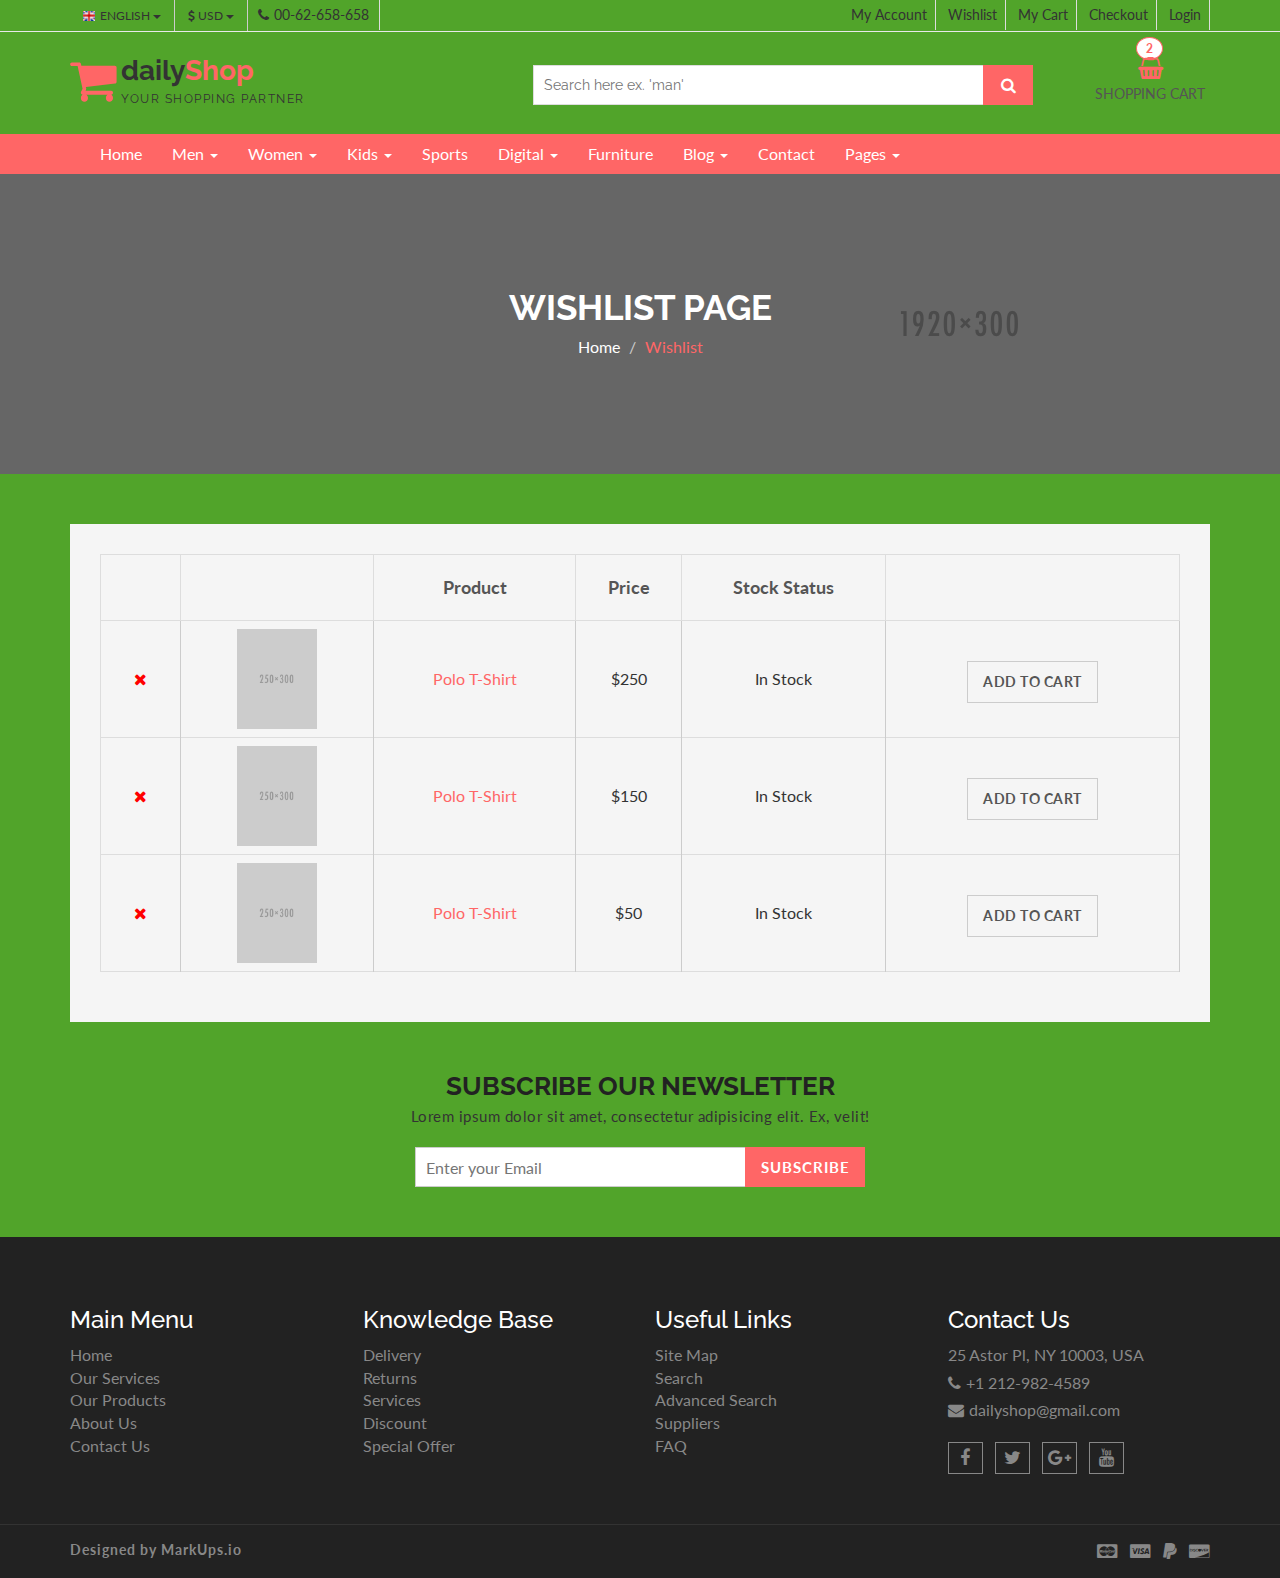
<file: wishlist.html>
<!DOCTYPE html>
<html lang="en">
  <head>
    <meta charset="utf-8">
    <meta http-equiv="X-UA-Compatible" content="IE=edge">
    <meta name="viewport" content="width=device-width, initial-scale=1">    
    <title>Daily Shop | Wishlist Page</title>
    
    <!-- Font awesome -->
    <link href="css/font-awesome.css" rel="stylesheet">
    <!-- Bootstrap -->
    <link href="css/bootstrap.css" rel="stylesheet">   
    <!-- SmartMenus jQuery Bootstrap Addon CSS -->
    <link href="css/jquery.smartmenus.bootstrap.css" rel="stylesheet">
    <!-- Product view slider -->
    <link rel="stylesheet" type="text/css" href="css/jquery.simpleLens.css">    
    <!-- slick slider -->
    <link rel="stylesheet" type="text/css" href="css/slick.css">
    <!-- price picker slider -->
    <link rel="stylesheet" type="text/css" href="css/nouislider.css">
    <!-- Theme color -->
    <link id="switcher" href="css/theme-color/default-theme.css" rel="stylesheet">
    <!-- Top Slider CSS -->
    <link href="css/sequence-theme.modern-slide-in.css" rel="stylesheet" media="all">

    <!-- Main style sheet -->
    <link href="css/style.css" rel="stylesheet">    

    <!-- Google Font -->
    <link href='https://fonts.googleapis.com/css?family=Lato' rel='stylesheet' type='text/css'>
    <link href='https://fonts.googleapis.com/css?family=Raleway' rel='stylesheet' type='text/css'>
    

    <!-- HTML5 shim and Respond.js for IE8 support of HTML5 elements and media queries -->
    <!-- WARNING: Respond.js doesn't work if you view the page via file:// -->
    <!--[if lt IE 9]>
      <script src="https://oss.maxcdn.com/html5shiv/3.7.2/html5shiv.min.js"></script>
      <script src="https://oss.maxcdn.com/respond/1.4.2/respond.min.js"></script>
    <![endif]-->
  

  </head>
  <body>  
   <!-- wpf loader Two -->
    <div id="wpf-loader-two">          
      <div class="wpf-loader-two-inner">
        <span>Loading</span>
      </div>
    </div> 
    <!-- / wpf loader Two -->       
 <!-- SCROLL TOP BUTTON -->
    <a class="scrollToTop" href="#"><i class="fa fa-chevron-up"></i></a>
  <!-- END SCROLL TOP BUTTON -->


  <!-- Start header section -->
  <header id="aa-header">
    <!-- start header top  -->
    <div class="aa-header-top">
      <div class="container">
        <div class="row">
          <div class="col-md-12">
            <div class="aa-header-top-area">
              <!-- start header top left -->
              <div class="aa-header-top-left">
                <!-- start language -->
                <div class="aa-language">
                  <div class="dropdown">
                    <a class="btn dropdown-toggle" href="#" type="button" id="dropdownMenu1" data-toggle="dropdown" aria-haspopup="true" aria-expanded="true">
                      <img src="img/flag/english.jpg" alt="english flag">ENGLISH
                      <span class="caret"></span>
                    </a>
                    <ul class="dropdown-menu" aria-labelledby="dropdownMenu1">
                      <li><a href="#"><img src="img/flag/french.jpg" alt="">FRENCH</a></li>
                      <li><a href="#"><img src="img/flag/english.jpg" alt="">ENGLISH</a></li>
                    </ul>
                  </div>
                </div>
                <!-- / language -->

                <!-- start currency -->
                <div class="aa-currency">
                  <div class="dropdown">
                    <a class="btn dropdown-toggle" href="#" type="button" id="dropdownMenu1" data-toggle="dropdown" aria-haspopup="true" aria-expanded="true">
                      <i class="fa fa-usd"></i>USD
                      <span class="caret"></span>
                    </a>
                    <ul class="dropdown-menu" aria-labelledby="dropdownMenu1">
                      <li><a href="#"><i class="fa fa-euro"></i>EURO</a></li>
                      <li><a href="#"><i class="fa fa-jpy"></i>YEN</a></li>
                    </ul>
                  </div>
                </div>
                <!-- / currency -->
                <!-- start cellphone -->
                <div class="cellphone hidden-xs">
                  <p><span class="fa fa-phone"></span>00-62-658-658</p>
                </div>
                <!-- / cellphone -->
              </div>
              <!-- / header top left -->
              <div class="aa-header-top-right">
                <ul class="aa-head-top-nav-right">
                  <li><a href="account.html">My Account</a></li>
                  <li class="hidden-xs"><a href="wishlist.html">Wishlist</a></li>
                  <li class="hidden-xs"><a href="cart.html">My Cart</a></li>
                  <li class="hidden-xs"><a href="checkout.html">Checkout</a></li>
                  <li><a href="" data-toggle="modal" data-target="#login-modal">Login</a></li>
                </ul>
              </div>
            </div>
          </div>
        </div>
      </div>
    </div>
    <!-- / header top  -->
    <!-- start header bottom  -->
    <div class="aa-header-bottom">
      <div class="container">
        <div class="row">
          <div class="col-md-12">
            <div class="aa-header-bottom-area">
              <!-- logo  -->
              <div class="aa-logo">
                <!-- Text based logo -->
                <a href="index.html">
                  <span class="fa fa-shopping-cart"></span>
                  <p>daily<strong>Shop</strong> <span>Your Shopping Partner</span></p>
                </a>
                <!-- img based logo -->
                <!-- <a href="index.html"><img src="img/logo.jpg" alt="logo img"></a> -->
              </div>
              <!-- / logo  -->
               <!-- cart box -->
              <div class="aa-cartbox">
                <a class="aa-cart-link" href="#">
                  <span class="fa fa-shopping-basket"></span>
                  <span class="aa-cart-title">SHOPPING CART</span>
                  <span class="aa-cart-notify">2</span>
                </a>
                <div class="aa-cartbox-summary">
                  <ul>
                    <li>
                      <a class="aa-cartbox-img" href="#"><img src="img/woman-small-2.jpg" alt="img"></a>
                      <div class="aa-cartbox-info">
                        <h4><a href="#">Product Name</a></h4>
                        <p>1 x $250</p>
                      </div>
                      <a class="aa-remove-product" href="#"><span class="fa fa-times"></span></a>
                    </li>
                    <li>
                      <a class="aa-cartbox-img" href="#"><img src="img/woman-small-1.jpg" alt="img"></a>
                      <div class="aa-cartbox-info">
                        <h4><a href="#">Product Name</a></h4>
                        <p>1 x $250</p>
                      </div>
                      <a class="aa-remove-product" href="#"><span class="fa fa-times"></span></a>
                    </li>                    
                    <li>
                      <span class="aa-cartbox-total-title">
                        Total
                      </span>
                      <span class="aa-cartbox-total-price">
                        $500
                      </span>
                    </li>
                  </ul>
                  <a class="aa-cartbox-checkout aa-primary-btn" href="#">Checkout</a>
                </div>
              </div>
              <!-- / cart box -->
              <!-- search box -->
              <div class="aa-search-box">
                <form action="">
                  <input type="text" name="" id="" placeholder="Search here ex. 'man' ">
                  <button type="submit"><span class="fa fa-search"></span></button>
                </form>
              </div>
              <!-- / search box -->             
            </div>
          </div>
        </div>
      </div>
    </div>
    <!-- / header bottom  -->
  </header>
  <!-- / header section -->
  <!-- menu -->
  <section id="menu">
    <div class="container">
      <div class="menu-area">
        <!-- Navbar -->
        <div class="navbar navbar-default" role="navigation">
          <div class="navbar-header">
            <button type="button" class="navbar-toggle" data-toggle="collapse" data-target=".navbar-collapse">
              <span class="sr-only">Toggle navigation</span>
              <span class="icon-bar"></span>
              <span class="icon-bar"></span>
              <span class="icon-bar"></span>
            </button>          
          </div>
          <div class="navbar-collapse collapse">
            <!-- Left nav -->
            <ul class="nav navbar-nav">
              <li><a href="index.html">Home</a></li>
              <li><a href="#">Men <span class="caret"></span></a>
                <ul class="dropdown-menu">                
                  <li><a href="#">Casual</a></li>
                  <li><a href="#">Sports</a></li>
                  <li><a href="#">Formal</a></li>
                  <li><a href="#">Standard</a></li>                                                
                  <li><a href="#">T-Shirts</a></li>
                  <li><a href="#">Shirts</a></li>
                  <li><a href="#">Jeans</a></li>
                  <li><a href="#">Trousers</a></li>
                  <li><a href="#">And more.. <span class="caret"></span></a>
                    <ul class="dropdown-menu">
                      <li><a href="#">Sleep Wear</a></li>
                      <li><a href="#">Sandals</a></li>
                      <li><a href="#">Loafers</a></li>                                      
                    </ul>
                  </li>
                </ul>
              </li>
              <li><a href="#">Women <span class="caret"></span></a>
                <ul class="dropdown-menu">  
                  <li><a href="#">Kurta & Kurti</a></li>                                                                
                  <li><a href="#">Trousers</a></li>              
                  <li><a href="#">Casual</a></li>
                  <li><a href="#">Sports</a></li>
                  <li><a href="#">Formal</a></li>                
                  <li><a href="#">Sarees</a></li>
                  <li><a href="#">Shoes</a></li>
                  <li><a href="#">And more.. <span class="caret"></span></a>
                    <ul class="dropdown-menu">
                      <li><a href="#">Sleep Wear</a></li>
                      <li><a href="#">Sandals</a></li>
                      <li><a href="#">Loafers</a></li>
                      <li><a href="#">And more.. <span class="caret"></span></a>
                        <ul class="dropdown-menu">
                          <li><a href="#">Rings</a></li>
                          <li><a href="#">Earrings</a></li>
                          <li><a href="#">Jewellery Sets</a></li>
                          <li><a href="#">Lockets</a></li>
                          <li class="disabled"><a class="disabled" href="#">Disabled item</a></li>                       
                          <li><a href="#">Jeans</a></li>
                          <li><a href="#">Polo T-Shirts</a></li>
                          <li><a href="#">SKirts</a></li>
                          <li><a href="#">Jackets</a></li>
                          <li><a href="#">Tops</a></li>
                          <li><a href="#">Make Up</a></li>
                          <li><a href="#">Hair Care</a></li>
                          <li><a href="#">Perfumes</a></li>
                          <li><a href="#">Skin Care</a></li>
                          <li><a href="#">Hand Bags</a></li>
                          <li><a href="#">Single Bags</a></li>
                          <li><a href="#">Travel Bags</a></li>
                          <li><a href="#">Wallets & Belts</a></li>                        
                          <li><a href="#">Sunglases</a></li>
                          <li><a href="#">Nail</a></li>                       
                        </ul>
                      </li>                   
                    </ul>
                  </li>
                </ul>
              </li>
              <li><a href="#">Kids <span class="caret"></span></a>
                <ul class="dropdown-menu">                
                  <li><a href="#">Casual</a></li>
                  <li><a href="#">Sports</a></li>
                  <li><a href="#">Formal</a></li>
                  <li><a href="#">Standard</a></li>                                                
                  <li><a href="#">T-Shirts</a></li>
                  <li><a href="#">Shirts</a></li>
                  <li><a href="#">Jeans</a></li>
                  <li><a href="#">Trousers</a></li>
                  <li><a href="#">And more.. <span class="caret"></span></a>
                    <ul class="dropdown-menu">
                      <li><a href="#">Sleep Wear</a></li>
                      <li><a href="#">Sandals</a></li>
                      <li><a href="#">Loafers</a></li>                                      
                    </ul>
                  </li>
                </ul>
              </li>
              <li><a href="#">Sports</a></li>
             <li><a href="#">Digital <span class="caret"></span></a>
                <ul class="dropdown-menu">                
                  <li><a href="#">Camera</a></li>
                  <li><a href="#">Mobile</a></li>
                  <li><a href="#">Tablet</a></li>
                  <li><a href="#">Laptop</a></li>                                                
                  <li><a href="#">Accesories</a></li>                
                </ul>
              </li>
              <li><a href="#">Furniture</a></li>            
              <li><a href="blog-archive.html">Blog <span class="caret"></span></a>
                <ul class="dropdown-menu">                
                  <li><a href="blog-archive.html">Blog Style 1</a></li>
                  <li><a href="blog-archive-2.html">Blog Style 2</a></li>
                  <li><a href="blog-single.html">Blog Single</a></li>                
                </ul>
              </li>
              <li><a href="contact.html">Contact</a></li>
              <li><a href="#">Pages <span class="caret"></span></a>
                <ul class="dropdown-menu">                
                  <li><a href="product.html">Shop Page</a></li>
                  <li><a href="product-detail.html">Shop Single</a></li>                
                  <li><a href="404.html">404 Page</a></li>                
                </ul>
              </li>
            </ul>
          </div><!--/.nav-collapse -->
        </div>
      </div> 
      </div>
    </div>
  </section>
  <!-- / menu -->  
 
  <!-- catg header banner section -->
  <section id="aa-catg-head-banner">
   <img src="img/fashion/fashion-header-bg-8.jpg" alt="fashion img">
   <div class="aa-catg-head-banner-area">
     <div class="container">
      <div class="aa-catg-head-banner-content">
        <h2>Wishlist Page</h2>
        <ol class="breadcrumb">
          <li><a href="index.html">Home</a></li>                   
          <li class="active">Wishlist</li>
        </ol>
      </div>
     </div>
   </div>
  </section>
  <!-- / catg header banner section -->

 <!-- Cart view section -->
 <section id="cart-view">
   <div class="container">
     <div class="row">
       <div class="col-md-12">
         <div class="cart-view-area">
           <div class="cart-view-table aa-wishlist-table">
             <form action="">
               <div class="table-responsive">
                  <table class="table">
                    <thead>
                      <tr>
                        <th></th>
                        <th></th>
                        <th>Product</th>
                        <th>Price</th>
                        <th>Stock Status</th>
                        <th></th>
                      </tr>
                    </thead>
                    <tbody>
                      <tr>
                        <td><a class="remove" href="#"><fa class="fa fa-close"></fa></a></td>
                        <td><a href="#"><img src="img/man/polo-shirt-1.png" alt="img"></a></td>
                        <td><a class="aa-cart-title" href="#">Polo T-Shirt</a></td>
                        <td>$250</td>
                        <td>In Stock</td>
                        <td><a href="#" class="aa-add-to-cart-btn">Add To Cart</a></td>
                      </tr>
                      <tr>
                        <td><a class="remove" href="#"><fa class="fa fa-close"></fa></a></td>
                        <td><a href="#"><img src="img/man/polo-shirt-2.png" alt="img"></a></td>
                        <td><a class="aa-cart-title" href="#">Polo T-Shirt</a></td>
                        <td>$150</td>
                        <td>In Stock</td>
                        <td><a href="#" class="aa-add-to-cart-btn">Add To Cart</a></td>
                      </tr>
                      <tr>
                        <td><a class="remove" href="#"><fa class="fa fa-close"></fa></a></td>
                        <td><a href="#"><img src="img/man/polo-shirt-3.png" alt="img"></a></td>
                        <td><a class="aa-cart-title" href="#">Polo T-Shirt</a></td>
                        <td>$50</td>
                        <td>In Stock</td>
                        <td><a href="#" class="aa-add-to-cart-btn">Add To Cart</a></td>
                      </tr>                     
                      </tbody>
                  </table>
                </div>
             </form>             
           </div>
         </div>
       </div>
     </div>
   </div>
 </section>
 <!-- / Cart view section -->


  <!-- Subscribe section -->
  <section id="aa-subscribe">
    <div class="container">
      <div class="row">
        <div class="col-md-12">
          <div class="aa-subscribe-area">
            <h3>Subscribe our newsletter </h3>
            <p>Lorem ipsum dolor sit amet, consectetur adipisicing elit. Ex, velit!</p>
            <form action="" class="aa-subscribe-form">
              <input type="email" name="" id="" placeholder="Enter your Email">
              <input type="submit" value="Subscribe">
            </form>
          </div>
        </div>
      </div>
    </div>
  </section>
  <!-- / Subscribe section -->

  <!-- footer -->  
  <footer id="aa-footer">
    <!-- footer bottom -->
    <div class="aa-footer-top">
     <div class="container">
        <div class="row">
        <div class="col-md-12">
          <div class="aa-footer-top-area">
            <div class="row">
              <div class="col-md-3 col-sm-6">
                <div class="aa-footer-widget">
                  <h3>Main Menu</h3>
                  <ul class="aa-footer-nav">
                    <li><a href="#">Home</a></li>
                    <li><a href="#">Our Services</a></li>
                    <li><a href="#">Our Products</a></li>
                    <li><a href="#">About Us</a></li>
                    <li><a href="#">Contact Us</a></li>
                  </ul>
                </div>
              </div>
              <div class="col-md-3 col-sm-6">
                <div class="aa-footer-widget">
                  <div class="aa-footer-widget">
                    <h3>Knowledge Base</h3>
                    <ul class="aa-footer-nav">
                      <li><a href="#">Delivery</a></li>
                      <li><a href="#">Returns</a></li>
                      <li><a href="#">Services</a></li>
                      <li><a href="#">Discount</a></li>
                      <li><a href="#">Special Offer</a></li>
                    </ul>
                  </div>
                </div>
              </div>
              <div class="col-md-3 col-sm-6">
                <div class="aa-footer-widget">
                  <div class="aa-footer-widget">
                    <h3>Useful Links</h3>
                    <ul class="aa-footer-nav">
                      <li><a href="#">Site Map</a></li>
                      <li><a href="#">Search</a></li>
                      <li><a href="#">Advanced Search</a></li>
                      <li><a href="#">Suppliers</a></li>
                      <li><a href="#">FAQ</a></li>
                    </ul>
                  </div>
                </div>
              </div>
              <div class="col-md-3 col-sm-6">
                <div class="aa-footer-widget">
                  <div class="aa-footer-widget">
                    <h3>Contact Us</h3>
                    <address>
                      <p> 25 Astor Pl, NY 10003, USA</p>
                      <p><span class="fa fa-phone"></span>+1 212-982-4589</p>
                      <p><span class="fa fa-envelope"></span>dailyshop@gmail.com</p>
                    </address>
                    <div class="aa-footer-social">
                      <a href="#"><span class="fa fa-facebook"></span></a>
                      <a href="#"><span class="fa fa-twitter"></span></a>
                      <a href="#"><span class="fa fa-google-plus"></span></a>
                      <a href="#"><span class="fa fa-youtube"></span></a>
                    </div>
                  </div>
                </div>
              </div>
            </div>
          </div>
        </div>
      </div>
     </div>
    </div>
    <!-- footer-bottom -->
    <div class="aa-footer-bottom">
      <div class="container">
        <div class="row">
        <div class="col-md-12">
          <div class="aa-footer-bottom-area">
            <p>Designed by <a href="http://www.markups.io/">MarkUps.io</a></p>
            <div class="aa-footer-payment">
              <span class="fa fa-cc-mastercard"></span>
              <span class="fa fa-cc-visa"></span>
              <span class="fa fa-paypal"></span>
              <span class="fa fa-cc-discover"></span>
            </div>
          </div>
        </div>
      </div>
      </div>
    </div>
  </footer>
  <!-- / footer -->
  <!-- Login Modal -->  
  <div class="modal fade" id="login-modal" tabindex="-1" role="dialog" aria-labelledby="myModalLabel" aria-hidden="true">
    <div class="modal-dialog">
      <div class="modal-content">                      
        <div class="modal-body">
        <button type="button" class="close" data-dismiss="modal" aria-hidden="true">&times;</button>
          <h4>Login or Register</h4>
          <form class="aa-login-form" action="">
            <label for="">Username or Email address<span>*</span></label>
            <input type="text" placeholder="Username or email">
            <label for="">Password<span>*</span></label>
            <input type="password" placeholder="Password">
            <button class="aa-browse-btn" type="submit">Login</button>
            <label for="rememberme" class="rememberme"><input type="checkbox" id="rememberme"> Remember me </label>
            <p class="aa-lost-password"><a href="#">Lost your password?</a></p>
            <div class="aa-register-now">
              Don't have an account?<a href="account.html">Register now!</a>
            </div>
          </form>
        </div>                        
      </div><!-- /.modal-content -->
    </div><!-- /.modal-dialog -->
  </div>



  <!-- jQuery library -->
  <script src="https://ajax.googleapis.com/ajax/libs/jquery/1.11.3/jquery.min.js"></script>
  <!-- Include all compiled plugins (below), or include individual files as needed -->
  <script src="js/bootstrap.js"></script>  
  <!-- SmartMenus jQuery plugin -->
  <script type="text/javascript" src="js/jquery.smartmenus.js"></script>
  <!-- SmartMenus jQuery Bootstrap Addon -->
  <script type="text/javascript" src="js/jquery.smartmenus.bootstrap.js"></script>  
  <!-- To Slider JS -->
  <script src="js/sequence.js"></script>
  <script src="js/sequence-theme.modern-slide-in.js"></script>  
  <!-- Product view slider -->
  <script type="text/javascript" src="js/jquery.simpleGallery.js"></script>
  <script type="text/javascript" src="js/jquery.simpleLens.js"></script>
  <!-- slick slider -->
  <script type="text/javascript" src="js/slick.js"></script>
  <!-- Price picker slider -->
  <script type="text/javascript" src="js/nouislider.js"></script>
  <!-- Custom js -->
  <script src="js/custom.js"></script> 
  

  </body>
</html>
</file>
<file: css/nouislider.css>
/* Functional styling;
 * These styles are required for noUiSlider to function.
 * You don't need to change these rules to apply your design.
 */
.noUi-target,
.noUi-target * {
-webkit-touch-callout: none;
-webkit-user-select: none;
-ms-touch-action: none;
	touch-action: none;
-ms-user-select: none;
-moz-user-select: none;
	user-select: none;
-moz-box-sizing: border-box;
	box-sizing: border-box;
}
.noUi-target {
	position: relative;
	direction: ltr;
}
.noUi-base {
	width: 100%;
	height: 100%;
	position: relative;
	z-index: 1; /* Fix 401 */
}
.noUi-origin {
	position: absolute;
	right: 0;
	top: 0;
	left: 0;
	bottom: 0;
}
.noUi-handle {
	position: relative;
	z-index: 1;
}
.noUi-stacking .noUi-handle {
/* This class is applied to the lower origin when
   its values is > 50%. */
	z-index: 10;
}
.noUi-state-tap .noUi-origin {
-webkit-transition: left 0.3s, top 0.3s;
	transition: left 0.3s, top 0.3s;
}
.noUi-state-drag * {
	cursor: inherit !important;
}

/* Painting and performance;
 * Browsers can paint handles in their own layer.
 */
.noUi-base,
.noUi-handle {
	-webkit-transform: translate3d(0,0,0);
	transform: translate3d(0,0,0);
}

/* Slider size and handle placement;
 */
.noUi-horizontal {
	height: 5px;
}
.noUi-horizontal .noUi-handle {
	cursor: w-resize;
	height: 23px;
	left: -17px;
	top: -10px;
	width: 28px;
}
.noUi-vertical {
	width: 18px;
}
.noUi-vertical .noUi-handle {
	width: 28px;
	height: 34px;
	left: -6px;
	top: -17px;
}

/* Styling;
 */
.noUi-background {
	background: #FAFAFA;
	box-shadow: inset 0 1px 1px #f0f0f0;
}
.noUi-connect {
	background: #ccc;
	box-shadow: inset 0 0 3px rgba(51,51,51,0.45);
-webkit-transition: background 450ms;
	transition: background 450ms;
}
.noUi-origin {
	border-radius: 2px;
}
.noUi-target {
	border-radius: 0px;
	border: 1px solid #D3D3D3;
	box-shadow: inset 0 1px 1px #F0F0F0, 0 3px 6px -5px #BBB;
	margin-top: 30px;
	margin-bottom: 10px;
}
.noUi-target.noUi-connect {
	box-shadow: inset 0 0 3px rgba(51,51,51,0.45), 0 3px 6px -5px #BBB;
}

/* Handles and cursors;
 */
.noUi-draggable {
	cursor: w-resize;
}
.noUi-vertical .noUi-draggable {
	cursor: n-resize;
}
.noUi-handle {
	border: 1px solid #D9D9D9;
	border-radius: 0px;
	background: #FFF;
	cursor: default;
	box-shadow: inset 0 0 1px #FFF,
				inset 0 1px 7px #EBEBEB,
				0 3px 6px -3px #BBB;
}
.noUi-active {
	box-shadow: inset 0 0 1px #FFF,
				inset 0 1px 7px #DDD,
				0 3px 6px -3px #BBB;
}

/* Handle stripes;
 */
.noUi-handle:before,
.noUi-handle:after {
	content: "";
	display: block;
	position: absolute;
	height: 10px;
	width: 1px;
	background: #E8E7E6;
	left: 9px;
	top: 5px;
}
.noUi-handle:after {
	left: 15px;
}
.noUi-vertical .noUi-handle:before,
.noUi-vertical .noUi-handle:after {
	width: 14px;
	height: 1px;
	left: 6px;
	top: 14px;
}
.noUi-vertical .noUi-handle:after {
	top: 17px;
}

/* Disabled state;
 */
[disabled].noUi-connect,
[disabled] .noUi-connect {
	background: #B8B8B8;
}
[disabled].noUi-origin,
[disabled] .noUi-handle {
	cursor: not-allowed;
}
</file>
<file: css/theme-color/default-theme.css>
/*=======================================
Template Design By MarkUps.
Author URI : http://www.markups.io/
========================================*/


h2 {
  color: #ff6666;  
}
.aa-primary-btn:hover, .aa-primary-btn:focus {
  color: #ff6666; 
  border-color: #ff6666;
}
.aa-secondary-btn {  
  color: #ff6666;  
}
.aa-secondary-btn:hover, .aa-secondary-btn:focus {
  background-color: #ff6666;  
}
.aa-browse-btn {
  background-color: #ff6666;  
  border: 1px solid #ff6666;  
}
.aa-browse-btn:hover, .aa-browse-btn:focus {
  color: #ff6666;
}
.aa-add-to-cart-btn:hover, .aa-add-to-cart-btn:focus {
  color: #ff6666;
  border-color: #ff6666;
}
.aa-filter-btn {
  background-color: #ff6666;
  border: 1px solid #ff6666;  
}
.aa-cart-view-btn {
  background-color: #ff6666;  
}
#aa-header .aa-header-bottom .aa-header-bottom-area .aa-logo a > span {
  color: #ff6666;  
}
#aa-header .aa-header-bottom .aa-header-bottom-area .aa-logo a strong {
  color: #ff6666;
}
#aa-header .aa-header-bottom .aa-header-bottom-area .aa-search-box button {
  background-color: #ff6666;  
}
#aa-header .aa-header-bottom .aa-cartbox .aa-cart-link {
  color: #ff6666;  
}
#aa-header .aa-header-bottom .aa-cartbox .aa-cart-link .aa-cart-notify {
  border: 1px solid #ff6666;  
  color: #ff6666;  
}
#aa-header .aa-header-bottom .aa-cartbox .aa-cart-link .aa-cart-notify:after { 
  border-top-color: #ff6666;  
}
#aa-header .aa-header-bottom .aa-cartbox .aa-cartbox-summary ul li .aa-remove-product:hover, #aa-header .aa-header-bottom .aa-cartbox .aa-cartbox-summary ul li .aa-remove-product:focus {
  border-color: #ff6666;
}
#menu {
  background-color: #ff6666; 
}
#menu .menu-area .navbar-default .navbar-nav .open a {
  color: #ff6666;
}
#menu .menu-area .navbar-default .navbar-nav .dropdown-menu li a {
  color: #ff6666;
}
#menu .menu-area .navbar-default .navbar-nav .dropdown-menu li a:hover, #menu .menu-area .navbar-default .navbar-nav .dropdown-menu li a:focus { 
  background-color: #ff6666;
}
.scrollToTop {
  background-color: #ff6666;
  border: 1px solid #ff6666;  
}
.scrollToTop:hover,
.scrollToTop:focus { 
  color: #ff6666; 
}
#wpf-loader-two .wpf-loader-two-inner:before {
  background: #ff6666;  
}
#wpf-loader-two .wpf-loader-two-inner:after {
  background: #ff6666;  
}
#wpf-loader-two {
  background-color: #ff6666;  
}
#aa-slider .aa-slider-area .seq-title span {
  color: #ff6666;  
}
#aa-slider .aa-slider-area .seq .seq-next:hover, #aa-slider .aa-slider-area .seq .seq-next:focus {  
  background-color: #ff6666;
}
#aa-slider .aa-slider-area .seq .seq-prev:hover, #aa-slider .aa-slider-area .seq .seq-prev:focus {  
  background-color: #ff6666;
}
#aa-promo .aa-promo-area .aa-promo-banner .aa-prom-content span {  
  color: #ff6666;
}
#aa-promo .aa-promo-area .aa-promo-banner .aa-prom-content h4 a:hover {
  color: #ff6666 !important;
}
.aa-products-tab li a:hover, .aa-products-tab li a:focus {  
  border-bottom: 1px solid #ff6666;
}
.aa-products-tab li.active a {
  border-bottom: 1px solid #ff6666 !important;  
}
.aa-products-tab li.active a:hover, .aa-products-tab li.active a:focus {  
  border-bottom: 1px solid #ff6666;
}
.aa-product-catg li figure .aa-add-card-btn:hover {
  color: #ff6666;
}
.aa-product-catg li .aa-product-title a:hover, .aa-product-catg li .aa-product-title a:focus {
  color: #ff6666;
}
.aa-product-catg li .aa-product-price {
  color: #ff6666;  
}
.aa-product-catg li .aa-product-hvr-content a:hover, .aa-product-catg li .aa-product-hvr-content a:focus {
  color: #ff6666;
}
#quick-view-modal .modal-content button.close:hover {
  color: #ff6666; 
}
#quick-view-modal .modal-content .aa-product-view-content .aa-price-block .aa-product-avilability span {
  color: #ff6666;
}
#quick-view-modal .modal-content .aa-product-view-content .aa-prod-view-size a:hover, #quick-view-modal .modal-content .aa-product-view-content .aa-prod-view-size a:focus {
  border-color: #ff6666;
  color: #ff6666;
}
#quick-view-modal .modal-content .aa-product-view-content .aa-prod-quantity .aa-prod-category a {
  color: #ff6666; 
}
.slick-prev,
.slick-next {
  background-color: #ff6666;
}
#aa-support .aa-support-area .aa-support-single span {
  color: #ff6666; 
}
#aa-testimonial .aa-testimonial-area .aa-testimonial-slider li.slick-active {
  background-color: #ff6666;
}
.aa-latest-blog-single .aa-blog-img:hover .aa-blog-img-caption {
  background-color: #ff6666;
}
.aa-latest-blog-single .aa-blog-info .aa-blog-title a:hover {
  color: #ff6666;
}
.aa-latest-blog-single .aa-blog-info .aa-read-mor-btn {
  color: #ff6666;  
}
.aa-latest-blog-single .aa-blog-info .aa-read-mor-btn:hover span, .aa-latest-blog-single .aa-blog-info .aa-read-mor-btn:focus span {  
  color: #ff6666;
}
#aa-subscribe .aa-subscribe-area .aa-subscribe-form input[type="submit"] {
  background: #ff6666 none repeat scroll 0 0;
  border: 1px solid #ff6666;  
}
#aa-footer .aa-footer-bottom .aa-footer-bottom-area > p a:hover, #aa-footer .aa-footer-bottom .aa-footer-bottom-area > p a:focus {
  color: #ff6666;
}
#aa-catg-head-banner .aa-catg-head-banner-area .aa-catg-head-banner-content .breadcrumb .active {
  color: #ff6666;
}
#aa-product-category .aa-sidebar .aa-sidebar-widget h3 {
  color: #ff6666;
  border-bottom: 1px solid #ff6666;
}
#aa-product-category .aa-sidebar .aa-sidebar-widget .aa-catg-nav li a:hover, #aa-product-category .aa-sidebar .aa-sidebar-widget .aa-catg-nav li a:focus {
  color: #ff6666;
}
#aa-product-category .aa-sidebar .aa-sidebar-widget .tag-cloud a:hover, #aa-product-category .aa-sidebar .aa-sidebar-widget .tag-cloud a:focus {
  background-color: #ff6666;
}
#aa-product-category .aa-sidebar .aa-sidebar-widget .aa-recently-views ul li .aa-cartbox-info h4 a:hover, #aa-product-category .aa-sidebar .aa-sidebar-widget .aa-recently-views ul li .aa-cartbox-info h4 a:focus {
  color: #ff6666;
}
#aa-product-category .aa-product-catg-content .aa-product-catg-head .aa-product-catg-head-right a:hover, #aa-product-category .aa-product-catg-content .aa-product-catg-head .aa-product-catg-head-right a:focus {
  color: #ff6666;
}
#aa-product-category .aa-product-catg-content .aa-product-catg-pagination .pagination li a:hover,
#aa-product-category .aa-product-catg-content .aa-product-catg-pagination .pagination li span:hover {
  color: #ff6666;
}
#aa-product-category .aa-product-catg-content .aa-product-catg-pagination .pagination li a:focus,
#aa-product-category .aa-product-catg-content .aa-product-catg-pagination .pagination li span:focus {
  background-color: #ff6666;
}
#aa-product-details .aa-product-details-area .aa-product-details-content .aa-product-view-content .aa-prod-quantity .aa-prod-category a {
  color: #ff6666;
}
#aa-product-details .aa-product-details-area .aa-product-details-bottom .nav-tabs li a:hover, #aa-product-details .aa-product-details-area .aa-product-details-bottom .nav-tabs li a:focus {
  color: #ff6666;
}
#aa-product-details .aa-product-details-area .aa-product-details-bottom .aa-review-form .aa-review-submit {  
  background-color: #ff6666;  
  border-color: #ff6666;  
}
#aa-product-details .aa-product-details-area .aa-product-details-bottom .aa-review-form .form-control:focus {
  border-color: #ff6666;
}
#cart-view .cart-view-area .cart-view-table .table tbody tr td .aa-cart-title {
  color: #ff6666;
}
#cart-view .cart-view-area .cart-view-table .table tbody tr td .aa-cart-title:hover {
  color: #ff6666;
}
#checkout .checkout-area .checkout-left .panel-group .panel-default .panel-heading .panel-title a { 
  color: #ff6666;
}
#checkout .checkout-area .checkout-right h4 { 
  color: #ff6666;
}
#login-modal .modal-dialog .aa-register-now a {
  color: #ff6666;
}
#aa-blog-archive .aa-blog-archive-area .aa-blog-content .aa-blog-content-single h4 a:hover, #aa-blog-archive .aa-blog-archive-area .aa-blog-content .aa-blog-content-single h4 a:focus {
  color: #ff6666;
}
#aa-blog-archive .aa-blog-archive-area .aa-blog-content .aa-blog-content-single .aa-article-bottom .aa-post-author a {
  border-bottom: 1px solid #ff6666;
  color: #ff6666;
}
#aa-blog-archive .aa-blog-archive-area .aa-blog-sidebar .aa-sidebar-widget h3 {
  color: #ff6666;
  border-bottom: 1px solid #ff6666;  
}
#aa-blog-archive .aa-blog-archive-area .aa-blog-sidebar .aa-sidebar-widget .aa-catg-nav li a:hover, #aa-blog-archive .aa-blog-archive-area .aa-blog-sidebar .aa-sidebar-widget .aa-catg-nav li a:focus {
  color: #ff6666;
}
#aa-blog-archive .aa-blog-archive-area .aa-blog-sidebar .aa-sidebar-widget .tag-cloud a:hover, #aa-blog-archive .aa-blog-archive-area .aa-blog-sidebar .aa-sidebar-widget .tag-cloud a:focus {
  background-color: #ff6666;
}
#aa-blog-archive .aa-blog-archive-area .aa-blog-sidebar .aa-sidebar-widget .aa-sidebar-price-range .noUi-connect {
  background: #ff6666;
}
#aa-blog-archive .aa-blog-archive-area .aa-blog-sidebar .aa-sidebar-widget .aa-recently-views ul li .aa-cartbox-info h4 a:hover, #aa-blog-archive .aa-blog-archive-area .aa-blog-sidebar .aa-sidebar-widget .aa-recently-views ul li .aa-cartbox-info h4 a:focus {
  color: #ff6666;
}
#aa-blog-archive .aa-blog-archive-area .aa-blog-archive-pagination .pagination li a:hover,
#aa-blog-archive .aa-blog-archive-area .aa-blog-archive-pagination .pagination li span:hover {
  color: #ff6666;
}
#aa-blog-archive .aa-blog-archive-area .aa-blog-archive-pagination .pagination li a:focus,
#aa-blog-archive .aa-blog-archive-area .aa-blog-archive-pagination .pagination li span:focus {
  background-color: #ff6666;
}
#aa-blog-archive .aa-blog-archive-area .aa-blog-archive-pagination .pagination .active a {
  background-color: #ff6666;
}
.aa-blog-details h2 a:hover, .aa-blog-details h2 a:focus {
  color: #ff6666;
}
.aa-blog-details .aa-blog-content-single .blog-single-tag a:hover, .aa-blog-details .aa-blog-content-single .blog-single-tag a:focus {
  color: #ff6666; 
}
.aa-blog-details .aa-blog-content-single .blog-single-social a:hover, .aa-blog-details .aa-blog-content-single .blog-single-social a:focus {
  color: #ff6666; 
}
.aa-blog-details .aa-blog-navigation .aa-blog-prev {
  background-color: #ff6666;
  border: 1px solid #ff6666;  
}
.aa-blog-details .aa-blog-navigation .aa-blog-next {
  background-color: #ff6666;
  border: 1px solid #ff6666;  
}
.aa-blog-details .aa-blog-comment-threat .comments .commentlist li .reply-btn {
  background-color: #ff6666;  
}
.aa-blog-details .aa-blog-comment-threat .comments .commentlist li .author-tag {
  background-color: #ff6666;  
}
.aa-blog-details #respond input[type="text"]:focus,
.aa-blog-details #respond input[type="email"]:focus,
.aa-blog-details #respond input[type="url"]:focus {
  border-color: #ff6666;
}
.aa-blog-details #respond textarea:focus {
  border-color: #ff6666;
}
.aa-blog-details #respond .form-submit input:hover {
  color: #ff6666 !important;
}
#aa-contact .aa-contact-area .aa-contact-address .aa-contact-address-left .comments-form .form-control:focus {
  border-color: #ff6666;
}
#aa-contact .aa-contact-area .aa-contact-address .aa-contact-address-left .comments-form button {
  border: 1px solid #ff6666;  
}
#aa-error .aa-error-area {
  border: 5px solid #ff6666;  
}
#aa-error .aa-error-area h2 {
  border-bottom: 3px solid #ff6666;  
}
#aa-error .aa-error-area a:hover, #aa-error .aa-error-area a:focus {
  color: #ff6666;
  border-color: #ff6666;
}
#aa-footer .aa-footer-bottom .aa-footer-bottom-area > p a:hover, #aa-footer .aa-footer-bottom .aa-footer-bottom-area > p a:focus {
  color: #ff6666;
}
.navbar-default .navbar-toggle:hover,
.navbar-default .navbar-toggle:focus {
  background-color: #ff6666;
}




/*=======================================
Template Design By MarkUps.
Author URI : http://www.markups.io/
========================================*/
</file>
<file: css/sequence-theme.modern-slide-in.css>
@charset "UTF-8";

/**
 * Theme Name: Modern Slide In
 * Version: 2.0.0
 * Theme URL: http://sequencejs.com/themes/modern-slide-in/
 *
 * A minimalist theme for showcasing products
 *
 * This theme is powered by Sequence.js - The
 * responsive CSS animation framework for creating unique sliders,
 * presentations, banners, and other step-based applications.
 *
 * Author: Ian Lunn
 * Author URL: http://ianlunn.co.uk/
 *
 * Theme License: http://sequencejs.com/licenses/#free-theme
 * Sequence.js Licenses: http://sequencejs.com/licenses/
 *
 * Copyright © 2015 Ian Lunn Design Limited unless otherwise stated.
 */

@import url(http://fonts.googleapis.com/css?family=Oxygen:700|Source+Sans+Pro:300);

body,
html,
.seq {
  /* Uncomment to make the theme full-screen */
  /* width: 100% !important; */
  /* max-width: 100% !important; */
  /* height: 100% !important; */
  /* max-height: 100% !important; */
}

.seq {
  position: relative;
  /*background: #D9D9D9 url("../images/bg-sequence.jpg") no-repeat;*/
  background-position: 0% 100%;
  background-size: cover;
  /* Dimensions */
  height: 360px;
  width: 100%;
  /*max-width: 1280px;*/
  max-width: 100%;
  /* Hide anything that goes beyond the boundaries of the Sequence container */
  overflow: hidden;
  /* Center the Sequence container on the page */
  margin: 0 auto;
  padding: 0;
}

.seq .seq-preloader {
  background: #D9D9D9;
}

.seq .seq-screen,
.seq .seq-canvas,
.seq .seq-canvas > * {
  /* Reset the canvas and steps for more browser consistency */
  margin: 0;
  padding: 0;
  height: 100%;
  width: 100%;
  list-style: none;
}

.seq .seq-canvas > * {
  position: absolute;
}

.seq.seq-fallback {
  /* Fallback styles */
}

.seq.seq-fallback .seq-canvas {
  max-width: 1280px;
}

.seq.seq-fallback .seq-pagination li {
  position: relative;
}

.seq.seq-fallback .seq-pagination li img {
  border: none;
}

.seq.seq-fallback .seq-pagination li a {
  display: block;
  width: 100%;
  height: 100%;
}

.seq.seq-fallback .seq-next:focus,
.seq.seq-fallback .seq-next:hover,
.seq.seq-fallback .seq-prev:focus,
.seq.seq-fallback .seq-prev:hover,
.seq.seq-fallback .seq-pagination li:focus,
.seq.seq-fallback .seq-pagination li:hover {
  top: -4px;
}

.seq .seq-canvas {
  /*max-width: 1280px;*/
  width: 100%;
  overflow: hidden;
  position: relative;
  display: block;
  margin: 0 auto;
}

.seq .seq-nav,
.seq .seq-pagination {
  /* Hide navigation when JS is disabled */
  display: none;
}

.seq.seq-active .seq-nav {
  /* Show navigation and pagination if JS is enabled */
  display: block;
}

.seq .seq-nav {
  /* Styles for next/previous buttons and pagination */
  position: absolute;
  z-index: 999;
  top: 50%;
  width: 100%;
  max-width: 100%;
  margin: 0 auto;
  padding: 0;
  pointer-events: none;
  border: none;
}

.seq .seq-next,
.seq .seq-prev {
  color:#fff;
  position: absolute;
  top: 50%;
  margin-top: -33px;
  padding: 10px 15px;  
  line-height: 45px;
  border: 1px solid transparent;  
  cursor: pointer;
  text-align: center;
  pointer-events: auto;
  -webkit-transition-duration: .2s;
  transition-duration: .2s;
  -webkit-transform: translate3d(0, 0, 0);
  -ms-transform: translate3d(0, 0, 0);
  transform: translate3d(0, 0, 0);    
  font-size:50px;
  text-shadow: none; 
}

.seq .seq-next {
  right: 20px;
  /*background: url("../img/slider/bt-next.png");*/
}

.seq .seq-next:focus,
.seq .seq-next:hover {  
  -webkit-transform: translate3d(4px, 0, 0);
  -ms-transform: translate3d(4px, 0, 0);
  transform: translate3d(4px, 0, 0);
}

.seq .seq-prev {
  left: 20px;
  /*background: url("../img/slider/bt-prev.png");*/
}

.seq .seq-prev:focus,
.seq .seq-prev:hover {
  -webkit-transform: translate3d(-4px, 0, 0);
  -ms-transform: translate3d(-4px, 0, 0);
  transform: translate3d(-4px, 0, 0);
}

.seq .seq-model,
.seq .seq-title {
  position: absolute;
}

.seq .seq-title {
  bottom: 5%;
  margin: 0 2.5%;
  width: 95%;
}

.seq .seq-model {
  bottom: 15%;
  height: 100%;
  width: 100%;
  /* Don't allow the image to exceed its original height */
  /*max-height: 568px;*/
  max-height: 100%;
}

.seq .seq-model img {
  /* Don't allow the image to exceed its original height */
  /*max-height: 568px;*/
  max-height: 100%;
  display: block;
  height: 100%;
  width: auto;
  margin: 0 auto;
  opacity: 0;
  -webkit-transform: translate3d(60px, 0, 0);
  -ms-transform: translate3d(60px, 0, 0);
  transform: translate3d(60px, 0, 0);
  -webkit-transition-duration: .3s;
  transition-duration: .3s;
  -webkit-transition-properties: transform, opacity;
  transition-properties: transform, opacity;
  -webkit-transition-timing-function: ease-out !important;
  transition-timing-function: ease-out !important;
}

.seq .seq-title br {
  display: none;
}

.seq .seq-title h2,
.seq .seq-title p {
  display: block;
  width: 98%;
  vertical-align: middle;
  text-align: center;
  margin: 0;
  opacity: 0;
  font-size: 16px;
  -webkit-transition-duration: .3s;
  transition-duration: .3s;
  -webkit-transition-properties: opacity;
  transition-properties: opacity;
}

.seq .seq-title h2 {
  padding: .2em 1%;
  font-family: 'Oxygen', sans-serif;
  color: white;
  background: black;
  float: left;
}

.seq .seq-title p {
  display: none;
  clear: left;
}

.seq .seq-in {
  /* Animate in positions for content */
}

.seq .seq-in .seq-model img {
  -webkit-transform: translate3d(0, 0, 0);
  -ms-transform: translate3d(0, 0, 0);
  transform: translate3d(0, 0, 0);
  opacity: 1;
}

.seq .seq-in .seq-title h2,
.seq .seq-in .seq-title p {
  opacity: 1;
  -webkit-transform: translate3d(0, 0, 0);
  -ms-transform: translate3d(0, 0, 0);
  transform: translate3d(0, 0, 0);
}

.seq .seq-out {
  /* Animate out positions for content */
}

.seq .seq-out .seq-model img {
  -webkit-transform: translate3d(-60px, 0, 0);
  -ms-transform: translate3d(-60px, 0, 0);
  transform: translate3d(-60px, 0, 0);
  opacity: 0;
}

.seq .seq-out .seq-title h2,
.seq .seq-out .seq-title p {
  opacity: 0;
  -webkit-transform: translate3d(0, 0, 0);
  -ms-transform: translate3d(0, 0, 0);
  transform: translate3d(0, 0, 0);
}

@media only screen and (min-width: 640px) {
  .seq {
    /* Make the container 16:9 but no bigger than 90% of the screen height */
    position: relative;
    height: auto;
    /*height: 100%;*/
    height: 600px;
    /*max-height: 90vh;*/
    max-height: 100%;
    min-height: 360px;
    /* Move the background radial to the left */
    background-position: 50% 100%;
  }

  .seq:before {
    /* Make an element a certain aspect ratio */
    /*display: block;*/
    display: none;
    content: "";
    width: 100%;
    padding-top: 56.25%;
  }

  .seq .seq-screen {
    position: absolute;
    top: 0;
    left: 0;
    right: 0;
    bottom: 0;
  }

  .seq .seq-canvas > *:before {
    /* Vertically align the content using a :before element */
/*    content: "";
    height: 100%;
    display: inline-block;
    vertical-align: middle;*/
  }

  .seq .seq-model,
  .seq .seq-title {
    /*position: relative;*/
    display: inline-block;
    /*vertical-align: middle;*/
    /*margin: 0 5% 0 2.5%;*/
  }

  .seq .seq-model {
    top: 0;
    bottom: 0;
    width: 100%;    
  }

  .seq .seq-model img {
    float: right;
    opacity: 0;
    -webkit-transform: translate3d(60px, 0, 0);
    -ms-transform: translate3d(60px, 0, 0);
    transform: translate3d(60px, 0, 0);
    -webkit-transition-properties: transform, opacity;
    transition-properties: transform, opacity;
  }

  .seq .seq-title {
    bottom: 0;
    width: 40%;
    margin-right: 12.5%;
  }

  .seq .seq-title h2,
  .seq .seq-title p {
    display: inline-block;
    width: auto;
    margin: 0;
    opacity: 0;
    text-align: left;
    font-size: 18px;
    -webkit-transition-duration: .3s;
    transition-duration: .3s;
    -webkit-transition-properties: transform, opacity;
    transition-properties: transform, opacity;
  }

  .seq .seq-title h2 {
    margin-bottom: .4em;
    padding: .2em .6em;
    font-family: 'Oxygen', sans-serif;
    color: white;
    background: black;
    -webkit-transform: translate3d(-120px, 0, 0);
    -ms-transform: translate3d(-120px, 0, 0);
    transform: translate3d(-120px, 0, 0);
  }

  .seq .seq-title h3 {
    display: block;
    font-family: 'Source Sans Pro', sans-serif;
    -webkit-transform: translate3d(120px, 0, 0);
    -ms-transform: translate3d(120px, 0, 0);
    transform: translate3d(120px, 0, 0);
  }

  .seq .seq-in {
    /* Animate in positions for content */
  }

  .seq .seq-in .seq-model img {
    height: 100%;
    -webkit-transform: translate3d(0, 0, 0);
    -ms-transform: translate3d(0, 0, 0);
    transform: translate3d(0, 0, 0);
    opacity: 1;
    width: 100%;
  }

  .seq .seq-out {
    /* Animate out positions for content */
  }

  .seq .seq-out .seq-model img {
    -webkit-transform: translate3d(-60px, 0, 0);
    -ms-transform: translate3d(-60px, 0, 0);
    transform: translate3d(-60px, 0, 0);
  }
}

@media only screen and (min-width: 768px) {
  .seq.seq-active .seq-pagination {
    /* Show navigation and pagination if JS is enabled */
    display: block;
  }

  .seq .seq-pagination {
    pointer-events: none;
    display: block;
    position: absolute;
    left: 0;
    right: 0;
    z-index: 10;
    bottom: 5px;
    margin: 0 auto;
    padding: 0 20px;
    max-width: 1240px;
    text-align: right;
  }

  .seq .seq-pagination li {
    display: inline-block;
    list-style: none;
    margin: 0 10px;
    padding: 0;
    cursor: pointer;
  }

  .seq .seq-pagination li img {
    opacity: .4;
    pointer-events: auto;
    -webkit-transform: translate3d(0, 0, 0);
    -ms-transform: translate3d(0, 0, 0);
    transform: translate3d(0, 0, 0);
    -webkit-transition-duration: .2s;
    transition-duration: .2s;
    -webkit-transition-properties: transform, opacity;
    transition-properties: transform, opacity;
  }

  .seq .seq-pagination li.seq-current img {
    opacity: 1;
  }

  .seq .seq-pagination li:focus img,
  .seq .seq-pagination li:hover img {
    -webkit-transform: translate3d(0, -4px, 0);
    -ms-transform: translate3d(0, -4px, 0);
    transform: translate3d(0, -4px, 0);
  }
}

@media only screen and (min-width: 860px) {
  /*.seq .seq-model {
    margin-left: 10%;
    width: 27.5%;
  }

  .seq .seq-title {
    width: 42.5%;
    margin-right: 10%;
  }

  .seq .seq-title br {
    display: inline-block;
  }*/
}

@media only screen and (min-width: 1020px) {
 /* .seq .seq-model {
    margin-left: 5%;
    width: 32.5%;
  }

  .seq .seq-title {
    width: 47.5%;
    margin-right: 5%;
  }*/
}

@media only screen and (min-width: 1120px) {
 /*.seq .seq-model {
  height: 100%;
  margin-left: 0;
  margin-right: 0;
  width: 100%;
}

  .seq .seq-title {
   left: 38%;
margin-right: 0;
position: absolute;
top: 38%;
width: 52.5%;
  }*/
}

@media (min--moz-device-pixel-ratio: 1.5), (-o-min-device-pixel-ratio: 3 / 2), (-webkit-min-device-pixel-ratio: 1.5), (min-device-pixel-ratio: 1.5), (min-resolution: 144dpi), (min-resolution: 1.5dppx) {
  .seq {
    /* Apply Retina (@2x) Images */
  }

  .seq .seq-next {
    /*background: url("../images/bt-next@2x.png");*/
    background-size: 35px 66px;
  }

  .seq .seq-prev {
    /*background: url("../images/bt-prev@2x.png");*/
    background-size: 35px 66px;
  }
}

/*# sourceMappingURL=sequence-theme.modern-slide-in.css.map */
</file>
<file: css/style.css>
/*
  Template Name: Daily Shop
  Author : MarkUps
  Author URI: http://www.markups.io/
  Version: 1.0
  Tags: light, white, ecommerce, online store, multi page, custom-colors, Bootstrap,responsive, html5, css3, Sass, template, web template

*/

/* Table of Content
==================================================
#BASIC TYPOGRAPHY
#HEADER SECTION
#NAVBAR SECTION
#SLIDER SECTION
#PROMO SECTION
#PRODUCT SECTION
#BANNER SECTION
#POPULAR SECTION
#SUPPORT SECTION
#TESTIMONIAL SECTION
#LATEST BLOG SECTION
#CLIENT BRAND SECTION
#PRODUCT PAGE
#PRODUCT DETAILS PAGE
#CART VIEW PAGE
#CHECKOUT PAGE
#MY ACCOUNT  PAGE
#BLOG ARCHIVE  PAGE
#BLOG DETAILS  PAGE
#CONTACT  PAGE
#ERROR  PAGE
#FOOTER SECTION
#RESPONSIVE DESIGN

*/

/* BASE - Base tyles, Variables, Mixins, etc. */
body {
  background-color: #51a42a;
  font-family: "Lato", sans-serif;
  color: #333333;
  font-size: 16px;
  overflow-x: hidden;
}

.no-padding {
  padding: 0;
}

/* MODULES - Individual site components */
ul {
  padding: 0;
  margin: 0;
  list-style: none;
}

a {
  text-decoration: none;
  color: #333333;
}

a:hover,
a:focus {
  outline: none;
  text-decoration: none;
}

h1, h2, h3, h4, h5, h6 {
  font-family: "Raleway", sans-serif;
}

h2 {
  font-size: 30px;
  font-weight: 700;
  line-height: 40px;
  margin: 0;
  padding-bottom: 10px;
}

img {
  border: none;
}

.aa-primary-btn {
  font-size: 16px;
  padding: 10px 30px;
  border: 1px solid #e9e9e9;
  margin-top: 10px;
  display: inline-block;
  -webkit-transition: 0.5s;
  -moz-transition: 0.5s;
  -ms-transition: 0.5s;
  -o-transition: 0.5s;
  transition: 0.5s;
  color: #11a520;
}
.aa-primary-btn:hover, .aa-primary-btn:focus {
  color: #11a520;
  border: 1px solid #11a520;
}
.aa-primary-btn span {
  margin-right: 5px;
}

.aa-secondary-btn {
  background-color: #fff;
  font-size: 16px;
  padding: 10px 22px;
  margin-top: 10px;
  display: inline-block;
  -webkit-border-radius: 4px;
  -moz-border-radius: 4px;
  -ms--border-radius: 4px;
  border-radius: 4px;
  -webkit-transition: 0.5s;
  -moz-transition: 0.5s;
  -ms-transition: 0.5s;
  -o-transition: 0.5s;
  transition: 0.5s;
}
.aa-secondary-btn:hover, .aa-secondary-btn:focus {
  text-decoration: none;
  color: #fff;
}

.aa-browse-btn {
  display: inline-block;
  font-size: 16px;
  padding: 12px 18px;
  color: #fff;
  -webkit-transition: all 0.5s;
  -moz-transition: all 0.5s;
  -ms-transition: all 0.5s;
  -o-transition: all 0.5s;
  transition: all 0.5s;
}
.aa-browse-btn span {
  margin-left: 5px;
}
.aa-browse-btn:hover, .aa-browse-btn:focus {
  background-color: #fff;
}

.aa-add-to-cart-btn {
  border: 1px solid #ccc;
  color: #555;
  display: inline-block;
  font-size: 14px;
  font-weight: bold;
  letter-spacing: 0.5px;
  margin-top: 5px;
  padding: 10px 15px;
  text-transform: uppercase;
  transition: all 0.5s ease 0s;
}
.aa-add-to-cart-btn span {
  margin-right: 5px;
}

.aa-filter-btn {  
  color: #fff;
  font-size: 15px;
  height: 30px;
  width: 80px;
}

.aa-cart-view-btn {
  float: right;
  border: none;
  color: #fff;
  font-size: 16px;
  font-weight: 700;
  letter-spacing: 2px;
  padding: 15px 30px;
  text-align: center;
  text-decoration: none;
  text-transform: uppercase;
  -webkit-transition: all 0.5s;
  -moz-transition: all 0.5s;
  -ms-transition: all 0.5s;
  -o-transition: all 0.5s;
  transition: all 0.5s;
}
.aa-cart-view-btn:hover {
  background-color: #000;
  color: #fff;
}

/* LAYOUTS - Page layout styles */
/*==================
 HEADER SECTION
====================*/
/*---- Cartbox transition ----*/
@-webkit-keyframes cartbox-transition {
  33.33% {
    top: -13px;
  }

  66.66% {
    top: -17px;
  }

  100% {
    top: -15px;
  }
}

@keyframes cartbox-transition {
  33.33% {
    top: -13px;
  }

  66.66% {
    top: -17px;
  }

  100% {
    top: -15px;
  }
}

#aa-header {
  display: inline;
  float: left;
  width: 100%;
}
#aa-header .aa-header-top {
  border-bottom: 1px solid #E8E8E8;
  display: inline;
  float: left;
  width: 100%;
}
#aa-header .aa-header-top .aa-header-top-area {
  display: inline;
  float: left;
  width: 100%;
}
#aa-header .aa-header-top .aa-header-top-left {
  float: left;
}
#aa-header .aa-header-top .aa-header-top-left .aa-language {
  border-right: 1px solid #ccc;
  float: left;
}
#aa-header .aa-header-top .aa-header-top-left .aa-language .btn {
  font-size: 12px;
}
#aa-header .aa-header-top .aa-header-top-left .aa-language .btn img {
  display: inline;
  height: 10px;
  margin-right: 5px;
  margin-top: -2px;
  width: 12px;
}
#aa-header .aa-header-top .aa-header-top-left .aa-language .dropdown-menu {
  border-radius: 0;
  min-width: 110px;
}
#aa-header .aa-header-top .aa-header-top-left .aa-language .dropdown-menu a {
  font-size: 12px;
}
#aa-header .aa-header-top .aa-header-top-left .aa-language .dropdown-menu a img {
  height: 10px;
  margin-right: 5px;
  margin-top: -2px;
  width: 12px;
}
#aa-header .aa-header-top .aa-header-top-left .aa-language .dropdown-menu:after, #aa-header .aa-header-top .aa-header-top-left .aa-language .dropdown-menu:before {
  bottom: 100%;
  left: 50%;
  border: solid transparent;
  content: " ";
  height: 0;
  width: 0;
  position: absolute;
  pointer-events: none;
}
#aa-header .aa-header-top .aa-header-top-left .aa-language .dropdown-menu:after {
  border-color: rgba(255, 255, 255, 0);
  border-bottom-color: #fff;
  border-width: 6px;
  margin-left: 0px;
}
#aa-header .aa-header-top .aa-header-top-left .aa-language .dropdown-menu:before {
  border-color: rgba(221, 221, 221, 0);
  border-bottom-color: #ddd;
  border-width: 8px;
  margin-left: -2px;
}
#aa-header .aa-header-top .aa-header-top-left .aa-currency {
  border-right: 1px solid #ccc;
  float: left;
}
#aa-header .aa-header-top .aa-header-top-left .aa-currency .btn {
  font-size: 12px;
}
#aa-header .aa-header-top .aa-header-top-left .aa-currency .btn i {
  display: inline;
  font-size: 12px;
  margin-right: 3px;
}
#aa-header .aa-header-top .aa-header-top-left .aa-currency .dropdown-menu {
  border-radius: 0;
  min-width: 110px;
}
#aa-header .aa-header-top .aa-header-top-left .aa-currency .dropdown-menu a {
  font-size: 12px;
}
#aa-header .aa-header-top .aa-header-top-left .aa-currency .dropdown-menu a i {
  display: inline;
  font-size: 12px;
  margin-right: 3px;
}
#aa-header .aa-header-top .aa-header-top-left .aa-currency .dropdown-menu:after, #aa-header .aa-header-top .aa-header-top-left .aa-currency .dropdown-menu:before {
  bottom: 100%;
  left: 43%;
  border: solid transparent;
  content: " ";
  height: 0;
  width: 0;
  position: absolute;
  pointer-events: none;
}
#aa-header .aa-header-top .aa-header-top-left .aa-currency .dropdown-menu:after {
  border-color: rgba(255, 255, 255, 0);
  border-bottom-color: #fff;
  border-width: 6px;
  margin-left: 0px;
}
#aa-header .aa-header-top .aa-header-top-left .aa-currency .dropdown-menu:before {
  border-color: rgba(221, 221, 221, 0);
  border-bottom-color: #ddd;
  border-width: 8px;
  margin-left: -2px;
}
#aa-header .aa-header-top .aa-header-top-left .cellphone {
  border-right: 1px solid #ddd;
  float: left;
}
#aa-header .aa-header-top .aa-header-top-left .cellphone p {
  font-size: 14px;
  margin-bottom: 0;
  padding: 5px 10px;
}
#aa-header .aa-header-top .aa-header-top-left .cellphone p span {
  margin-right: 5px;
}
#aa-header .aa-header-top .aa-header-top-right {
  float: right;
}
#aa-header .aa-header-top .aa-header-top-right .aa-head-top-nav-right {
  display: inline-block;
  text-align: right;
}
#aa-header .aa-header-top .aa-header-top-right .aa-head-top-nav-right li {
  display: inline-block;
  text-align: right;
}
#aa-header .aa-header-top .aa-header-top-right .aa-head-top-nav-right li a {
  display: inline-block;
  color: #333333;
  border-right: 1px solid #ddd;
  font-size: 14px;
  padding: 5px 8px;
}
#aa-header .aa-header-bottom {
  float: left;
  display: inline;
  width: 100%;
  padding: 20px 0;
}
#aa-header .aa-header-bottom .aa-header-bottom-area {
  float: left;
  display: inline;
  width: 100%;
}
#aa-header .aa-header-bottom .aa-header-bottom-area .aa-logo {
  float: left;
  margin-top: 4px;
}
#aa-header .aa-header-bottom .aa-header-bottom-area .aa-logo a {
  font-family: "Raleway", sans-serif;
  font-size: 28px;
}
#aa-header .aa-header-bottom .aa-header-bottom-area .aa-logo a:hover {  
  color: #333;
}
#aa-header .aa-header-bottom .aa-header-bottom-area .aa-logo a > span {
  display: inline-block;
  float: left;
  font-size: 50px;
}
#aa-header .aa-header-bottom .aa-header-bottom-area .aa-logo a p {
  display: inline-block;
  float: left;
  font-weight: bold;
  margin-bottom: 0;
  margin-left: 5px;
  margin-top: -5px;
}
#aa-header .aa-header-bottom .aa-header-bottom-area .aa-logo a p span {
  display: block;
  font-size: 12px;
  font-weight: normal;
  letter-spacing: 1.5px;
  text-transform: uppercase;
}

.titulo {
  color: #000;
}

#aa-header .aa-header-bottom .aa-header-bottom-area .aa-search-box {
  float: right;
  margin-right: 5%;
  margin-top: 13px;
  position: relative;
  width: 500px;
}
#aa-header .aa-header-bottom .aa-header-bottom-area .aa-search-box input[type="text"] {
  border: 1px solid #ddd;
  color: #555;
  font-size: 14px;
  font-family: "Raleway", sans-serif;
  height: 40px;
  padding: 10px 55px 10px 10px;
  width: 100%;
}
#aa-header .aa-header-bottom .aa-header-bottom-area .aa-search-box button {
  border: medium none;
  color: #fff;
  height: 100%;
  position: absolute;
  right: 0;
  top: 0;
  width: 50px;
  -webkit-transition: all 0.5s;
  -moz-transition: all 0.5s;
  -ms-transition: all 0.5s;
  -o-transition: all 0.5s;
  transition: all 0.5s;
}
#aa-header .aa-header-bottom .aa-header-bottom-area .aa-search-box button:hover {
  opacity: 0.8;
}
#aa-header .aa-header-bottom .aa-cartbox {
  float: right;
  text-align: center;
  position: relative;
  padding-bottom: 10px;
}
#aa-header .aa-header-bottom .aa-cartbox .aa-cart-link {
  font-size: 22px;
  position: relative;
  width: 120px;
  height: auto;
  display: block;
}
#aa-header .aa-header-bottom .aa-cartbox .aa-cart-link .fa-shopping-basket {
  z-index: 99;
  position: relative;
}
#aa-header .aa-header-bottom .aa-cartbox .aa-cart-link .aa-cart-title {
  color: #555;
  display: block;
  font-size: 14px;
}
#aa-header .aa-header-bottom .aa-cartbox .aa-cart-link .aa-cart-notify {
  background-color: #fff;
  border-radius: 50%;
  font-size: 12px;
  font-weight: bold;
  padding: 2px 9px;
  position: absolute;
  right: 39%;
  top: -15px;
  z-index: 10;
  -webkit-animation-name: cartbox-transition;
  -webkit-animation-duration: 2s;
  -webkit-animation-timing-function: linear;
  -webkit-animation-iteration-count: infinite;
  animation-name: cartbox-transition;
  animation-duration: 2s;
  animation-timing-function: linear;
  animation-iteration-count: infinite;
}
#aa-header .aa-header-bottom .aa-cartbox .aa-cart-link .aa-cart-notify:after, #aa-header .aa-header-bottom .aa-cartbox .aa-cart-link .aa-cart-notify:before {
  top: 100%;
  left: 50%;
  border: solid transparent;
  content: " ";
  height: 0;
  width: 0;
  position: absolute;
  pointer-events: none;
}
#aa-header .aa-header-bottom .aa-cartbox .aa-cart-link .aa-cart-notify:after {
  border-color: rgba(255, 102, 102, 0);
  border-width: 5px;
  margin-left: -5px;
}
#aa-header .aa-header-bottom .aa-cartbox .aa-cart-link .aa-cart-notify:before {
  border-color: rgba(0, 0, 0, 0);
  border-width: 6px;
  margin-left: -6px;
}
#aa-header .aa-header-bottom .aa-cartbox .aa-cartbox-summary {
  background-color: #fff;
  border: 1px solid #E9E9E9;
  display: none;
  padding: 20px;
  position: absolute;
  right: 0;
  top: 100%;
  width: 300px;
  z-index: 9999;
}
#aa-header .aa-header-bottom .aa-cartbox .aa-cartbox-summary:after, #aa-header .aa-header-bottom .aa-cartbox .aa-cartbox-summary:before {
  bottom: 100%;
  left: 81%;
  border: solid transparent;
  content: " ";
  height: 0;
  width: 0;
  position: absolute;
  pointer-events: none;
}
#aa-header .aa-header-bottom .aa-cartbox .aa-cartbox-summary:after {
  border-color: rgba(255, 255, 255, 0);
  border-bottom-color: #fff;
  border-width: 10px;
  margin-left: -10px;
}
#aa-header .aa-header-bottom .aa-cartbox .aa-cartbox-summary:before {
  border-color: rgba(233, 233, 233, 0);
  border-bottom-color: #e9e9e9;
  border-width: 11px;
  margin-left: -11px;
}
#aa-header .aa-header-bottom .aa-cartbox .aa-cartbox-summary ul li {
  border-bottom: 1px solid #e2e2e2;
  display: block;
  float: left;
  margin-bottom: 15px;
  padding-bottom: 15px;
  width: 100%;
  position: relative;
}
#aa-header .aa-header-bottom .aa-cartbox .aa-cartbox-summary ul li:last-child {
  border: none;
  margin-bottom: 0px;
}
#aa-header .aa-header-bottom .aa-cartbox .aa-cartbox-summary ul li .aa-cartbox-img {
  display: block;
  float: left;
  height: 95px;
  width: 80px;
}
#aa-header .aa-header-bottom .aa-cartbox .aa-cartbox-summary ul li .aa-cartbox-img img {
  width: 100%;
  height: 100%;
}
#aa-header .aa-header-bottom .aa-cartbox .aa-cartbox-summary ul li .aa-cartbox-info {
  display: block;
  float: left;
  margin-left: 10px;
  width: 55%;
}
#aa-header .aa-header-bottom .aa-cartbox .aa-cartbox-summary ul li .aa-cartbox-info h4 {
  font-size: 14px;
  color: #333333;
  margin-bottom: 20px;
  margin-top: 0;
}
#aa-header .aa-header-bottom .aa-cartbox .aa-cartbox-summary ul li .aa-cartbox-info h4 a {
  color: #333333;
  letter-spacing: 0.5px;
}
#aa-header .aa-header-bottom .aa-cartbox .aa-cartbox-summary ul li .aa-cartbox-info p {
  font-size: 16px;
}
#aa-header .aa-header-bottom .aa-cartbox .aa-cartbox-summary ul li .aa-remove-product {
  border: 1px solid transparent;
  border-radius: 50%;
  color: #c0c0c0;
  font-size: 12px;
  height: 20px;
  line-height: 17px;
  position: absolute;
  right: 0;
  top: 30%;
  width: 20px;
  -webkit-transition: all 0.5s;
  -moz-transition: all 0.5s;
  -ms-transition: all 0.5s;
  -o-transition: all 0.5s;
  transition: all 0.5s;
}
#aa-header .aa-header-bottom .aa-cartbox .aa-cartbox-summary ul li .aa-remove-product:hover, #aa-header .aa-header-bottom .aa-cartbox .aa-cartbox-summary ul li .aa-remove-product:focus {
  color: #333;
}
#aa-header .aa-header-bottom .aa-cartbox .aa-cartbox-summary ul li .aa-cartbox-total-title {
  float: left;
  font-weight: bold;
  font-size: 16px;
  font-family: "Lato", sans-serif;
  letter-spacing: 0.5px;
}
#aa-header .aa-header-bottom .aa-cartbox .aa-cartbox-summary ul li .aa-cartbox-total-price {
  float: right;
  font-weight: bold;
  font-size: 16px;
  font-family: "Lato", sans-serif;
  letter-spacing: 0.5px;
}

/*==================
 NAVBAR SECTION
====================*/

#menu {
  display: inline;
  float: left;
  width: 100%;
}
#menu .menu-area {
  float: left;
  display: inline;
  width: 100%;
}
#menu .menu-area .navbar-default {
  background-color: transparent;
  border: medium none;
  border-radius: 0;
  margin-bottom: 0;
  min-height: auto;
}
#menu .menu-area .navbar-default .navbar-nav {
  display: inline-block;
  float: left;
  margin: 0;
  text-align: center;
  width: 100%;
}
#menu .menu-area .navbar-default .navbar-nav li a {
  color: #fff;
  font-size: 16px;
  padding: 10px 15px;
  -webkit-transition: all 0.5s;
  -moz-transition: all 0.5s;
  -ms-transition: all 0.5s;
  -o-transition: all 0.5s;
  transition: all 0.5s;
}
#menu .menu-area .navbar-default .navbar-nav .open a {
  background-color: #fff;
}
#menu .menu-area .navbar-default .navbar-nav .dropdown-menu li a {
  padding: 8px 15px;
}
#menu .menu-area .navbar-default .navbar-nav .dropdown-menu li a:hover, #menu .menu-area .navbar-default .navbar-nav .dropdown-menu li a:focus {
  color: #fff; 
}
#menu .menu-area .navbar-default .navbar-nav .dropdown-menu .dropdown-header {
  color: #555;
  display: block;
  font-size: 16px;
  padding: 3px 20px;
  text-transform: uppercase;
}

/* ALL SECTION */
/*scrol to top*/
.scrollToTop {
  bottom: 60px;
  color: #fff;
  display: none;
  font-size: 23px;
  height: 50px;
  line-height: 45px;
  position: fixed;
  right: 20px;
  text-align: center;
  text-decoration: none;
  -webkit-transition: all 0.5s ease 0s;
  -moz-transition: all 0.5s ease 0s;
  -ms-transition: all 0.5s ease 0s;
  -o-transition: all 0.5s ease 0s;
  transition: all 0.5s ease 0s;
  width: 50px;
  z-index: 999;
}

.scrollToTop:hover,
.scrollToTop:focus {
  background-color: #FFF;
  text-decoration: none;
  outline: none;
}

/*Preloader*/
@-webkit-keyframes loader-two-before-transition {
  50% {
    left: -154px;
  }

  100% {
    left: -97px;
  }
}

@keyframes loader-two-before-transition {
  50% {
    left: -154px;
  }

  100% {
    left: -97px;
  }
}

@-webkit-keyframes loader-two-after-transition {
  50% {
    left: 54px;
  }

  100% {
    left: -4px;
  }
}

@keyframes loader-two-after-transition {
  50% {
    left: 54px;
  }

  100% {
    left: -4px;
  }
}

#wpf-loader-two {
  height: 100%;
  bottom: 0;
  left: 0;
  position: fixed;
  right: 0;
  top: 0;
  width: 100%;
  z-index: 99999;
  background-color: #11a520;
}

#wpf-loader-two .wpf-loader-two-inner {
  border: 2px solid #fff;
  border-radius: 50%;
  height: 100px;
  left: 46%;
  position: absolute;
  top: 40%;
  width: 100px;
  text-align: center;
}

#wpf-loader-two .wpf-loader-two-inner:before {
  content: "";
  height: 57%;
  left: -204px;
  position: absolute;
  top: -5px;
  transition: all 0.5s ease 0s;
  width: 200px;
  -webkit-animation-name: loader-two-before-transition;
  -webkit-animation-duration: 1.5s;
  -webkit-animation-timing-function: linear;
  -webkit-animation-iteration-count: infinite;
  animation-name: loader-two-before-transition;
  animation-duration: 1.5s;
  animation-timing-function: linear;
  animation-iteration-count: infinite;
  background-color: #11a520;
}

#wpf-loader-two .wpf-loader-two-inner:after {
  content: "";
  height: 57%;
  left: 104%;
  position: absolute;
  top: 50%;
  transition: all 0.5s ease 0s;
  width: 200px;
  -webkit-animation-name: loader-two-after-transition;
  -webkit-animation-duration: 1.5s;
  -webkit-animation-timing-function: linear;
  -webkit-animation-iteration-count: infinite;
  animation-name: loader-two-after-transition;
  animation-duration: 1.5s;
  animation-timing-function: linear;
  animation-iteration-count: infinite;
  background-color: #11a520;
}

#wpf-loader-two .wpf-loader-two-inner span {
  color: #fff;
  display: inline-block;
  margin-top: 42%;
}

/*==================
  SLIDER SECTION
====================*/

#aa-slider {
  float: left;
  display: inline;
  width: 100%;
}
#aa-slider .aa-slider-area {
  display: inline;
  float: left;
  width: 100%;
}
#aa-slider .aa-slider-area .seq-title {
  left: 19%;
  margin-right: 0;
  position: absolute;
  top: 30%;
  width: 57%;
  text-align: center;
}
#aa-slider .aa-slider-area .seq-title span {
  background-color: #fff;  
  display: inline-block;
  padding: 6px 15px;
  text-transform: uppercase;
  letter-spacing: 1.5px;
  margin-bottom: 10px;
}
#aa-slider .aa-slider-area .seq-title h2 {
  background-color: rgba(255, 255, 255, 0.6);
  color: #333;
  display: inline-block;
  float: none;
  font-size: 50px;
  font-family: "Raleway", sans-serif;
  font-weight: bold;
  margin-top: 20px;
  text-align: center;
  text-transform: uppercase;
  width: 100%;
}
#aa-slider .aa-slider-area .seq-title p {
  color: #fff;
  display: block;
  text-align: center;
  letter-spacing: 0.5px;
}
#aa-slider .aa-slider-area .seq-title .aa-shop-now-btn {
  margin-top: 25px;
}
#aa-slider .aa-slider-area .seq .seq-next {
  -webkit-transition: all 0.5s;
  -moz-transition: all 0.5s;
  -ms-transition: all 0.5s;
  -o-transition: all 0.5s;
  transition: all 0.5s;
}
#aa-slider .aa-slider-area .seq .seq-next:hover, #aa-slider .aa-slider-area .seq .seq-next:focus {  
  border: 1px solid #f9f9f9;
  color: #fff;
}
#aa-slider .aa-slider-area .seq .seq-prev {
  -webkit-transition: all 0.5s;
  -moz-transition: all 0.5s;
  -ms-transition: all 0.5s;
  -o-transition: all 0.5s;
  transition: all 0.5s;
}
#aa-slider .aa-slider-area .seq .seq-prev:hover, #aa-slider .aa-slider-area .seq .seq-prev:focus {
  border: 1px solid #f9f9f9;
  color: #fff;
}

/*==================
  PROMO SECTION
====================*/

#aa-promo {
  float: left;
  display: inline;
  width: 100%;
}
#aa-promo .aa-promo-area {
  display: inline;
  float: left;
  padding: 30px 0;
  width: 100%;
}
#aa-promo .aa-promo-area .aa-promo-left {
  display: inline;
  float: left;
  width: 100%;
  height: 400px;
  overflow: hidden;
}
#aa-promo .aa-promo-area .aa-promo-left .aa-prom-content {
  top: 40% !important;
}
#aa-promo .aa-promo-area .aa-promo-middle {
  display: inline;
  float: left;
  width: 100%;
  height: 400px;
  background-color: #ddd;
}
#aa-promo .aa-promo-area .aa-promo-right {
  display: inline;
  float: left;
  width: 100%;
  height: 400px;
}
#aa-promo .aa-promo-area .aa-promo-right .aa-single-promo-right {
  width: 50%;
  height: 50%;
  float: left;
}
#aa-promo .aa-promo-area .aa-promo-banner {
  width: 100%;
  height: 100%;
  position: relative;
  overflow: hidden;
  -moz-transform: translateZ(0);
  -o-transform: translateZ(0);
  -ms-transform: translateZ(0);
  -webkit-transform: translateZ(0);
  transform: translateZ(0);
}
#aa-promo .aa-promo-area .aa-promo-banner:before {
  content: "";
  position: absolute;
  top: 0;
  left: 0;
  right: 0;
  bottom: 0;
  background: rgba(255, 255, 255, 0.6);
  border-radius: 100%;
  -moz-transform: scale(0);
  -o-transform: scale(0);
  -ms-transform: scale(0);
  -webkit-transform: scale(0);
  transform: scale(0);
  -webkit-transition: all 0.3s ease-out;
  -moz-transition: all 0.3s ease-out;
  -ms-transition: all 0.3s ease-out;
  -o-transition: all 0.3s ease-out;
  transition: all 0.3s ease-out;
}
#aa-promo .aa-promo-area .aa-promo-banner:hover img {
  height: 120%;
  width: 120%;
  margin-left: -10%;
  margin-top: -10%;
}
#aa-promo .aa-promo-area .aa-promo-banner:hover:before {
  -moz-transform: scale(2);
  -o-transform: scale(2);
  -ms-transform: scale(2);
  -webkit-transform: scale(2);
  transform: scale(2);
}
#aa-promo .aa-promo-area .aa-promo-banner img {
  width: 100%;
  height: 100%;
  -webkit-transition: all 0.5s;
  -moz-transition: all 0.5s;
  -ms-transition: all 0.5s;
  -o-transition: all 0.5s;
  transition: all 0.5s;
}
#aa-promo .aa-promo-area .aa-promo-banner .aa-prom-content {
  position: absolute;
  left: 0;
  top: 35%;
  right: 0;
  width: 100%;
  text-align: center;
  z-index: 99;
}
#aa-promo .aa-promo-area .aa-promo-banner .aa-prom-content span {
  background-color: #FFF;
  padding: 5px 10px;  
}
#aa-promo .aa-promo-area .aa-promo-banner .aa-prom-content h4 {
  color: #fff;
  font-size: 30px;
  font-weight: bold;
  text-transform: uppercase;
}
#aa-promo .aa-promo-area .aa-promo-banner .aa-prom-content h4 a {
  color: #fff !important;
  text-decoration: none;
  -webkit-transition: all 0.5s;
  -moz-transition: all 0.5s;
  -ms-transition: all 0.5s;
  -o-transition: all 0.5s;
  transition: all 0.5s;
}


/*==================
  PRODUCT SECTION
====================*/

#aa-product {
  display: inline;
  float: left;
  width: 100%;
}
#aa-product .aa-product-area {
  display: inline;
  float: left;
  width: 100%;
}
#aa-product .aa-product-area .aa-product-inner {
  display: inline;
  float: left;
  width: 100%;
}
#aa-product .aa-product-area .aa-product-inner .aa-product-catg {
  float: left;
}
#aa-product .aa-product-area .aa-product-inner #men {
  text-align: center;
  padding-bottom: 35px;
}
#aa-product .aa-product-area .aa-product-inner #electronics {
  text-align: center;
  padding-bottom: 35px;
}
#aa-product .aa-product-area .aa-product-inner #women {
  text-align: center;
  padding-bottom: 35px;
}

.aa-product-nav {
  display: inline-block;
  text-align: center;
  width: 100%;
}
.aa-product-nav li {
  display: inline-block;
}
.aa-product-nav li a {
  color: #333;
  display: inline-block;
  padding: 8px 15px;
}

.aa-product-content {
  margin-left: -30px;
  margin-top: 20px;
}
.aa-product-content li {
  background-color: #ccc;
  display: block;
  float: left;
  height: 250px;
  margin: 0 0 0 30px;
  width: 22.5%;
  margin-bottom: 20px;
}
.aa-products-tab {
  display: block;
  text-align: center;
  border: none;
  margin-bottom: 20px;
}
.aa-products-tab li {
  border: none;
  float: none;
  display: inline-block;
}
.aa-products-tab li a {
  border: none;
  font-size: 16px;
  text-transform: uppercase;
  border-radius: 0;
  border-bottom: 1px solid #fff;
  margin: 0 6px;
  padding: 10px 12px;
  -webkit-transition: all 0.5s;
  -moz-transition: all 0.5s;
  -ms-transition: all 0.5s;
  -o-transition: all 0.5s;
  transition: all 0.5s;
}
.aa-products-tab li a:hover, .aa-products-tab li a:focus {
  color: #333;
  background-color: inherit;
}
.aa-products-tab li.active a {
  border: none;
  background-color: inherit;
  font-size: 16px;
}
.aa-products-tab li.active a:hover, .aa-products-tab li.active a:focus {
  border: none;
  background-color: inherit;
}
.aa-product-catg {
  margin-left: -54px;
}
.aa-product-catg li {
  display: block;
  float: left;
  height: 380px;
  text-align: center;
  margin: 0 0 20px 55px;
  width: 20.5%;
  position: relative;
  overflow: hidden;
}
.aa-product-catg li:hover figure .aa-product-img {
  background-color: rgba(0, 0, 0, 0.5);
}
.aa-product-catg li:hover figure .aa-add-card-btn {
  -moz-transform: scale(1);
  -o-transform: scale(1);
  -ms-transform: scale(1);
  -webkit-transform: scale(1);
  transform: scale(1);
}
.aa-product-catg li:hover .aa-product-hvr-content {
  -moz-transform: translateX(0%);
  -o-transform: translateX(0%);
  -ms-transform: translateX(0%);
  -webkit-transform: translateX(0%);
  transform: translateX(0%);
}
.aa-product-catg li figure {
  position: relative;
  height: 300px;
}
.aa-product-catg li figure .aa-product-img {
  background-color: #f9f9fb;
  display: block;
  -webkit-transition: all 0.5s;
  -moz-transition: all 0.5s;
  -ms-transition: all 0.5s;
  -o-transition: all 0.5s;
  transition: all 0.5s;
}
.aa-product-catg li figure .aa-add-card-btn {
  background: #000 none repeat scroll 0 0;
  bottom: 0;
  color: #fff;
  font-size: 16px;
  font-weight: bold;
  left: 0;
  padding: 12px 10px;
  position: absolute;
  right: 0;
  text-transform: uppercase;
  -webkit-transition: all 0.5s;
  -moz-transition: all 0.5s;
  -ms-transition: all 0.5s;
  -o-transition: all 0.5s;
  transition: all 0.5s;
  -moz-transform: scale(0);
  -o-transform: scale(0);
  -ms-transform: scale(0);
  -webkit-transform: scale(0);
  transform: scale(0);
}
.aa-product-catg li figure .aa-add-card-btn span {
  margin-right: 5px;
}
.aa-product-catg li .aa-product-title {
  color: #333;
  margin-bottom: 5px;
}
.aa-product-catg li .aa-product-title a {
  color: #333;
  -webkit-transition: all 0.5s;
  -moz-transition: all 0.5s;
  -ms-transition: all 0.5s;
  -o-transition: all 0.5s;
  transition: all 0.5s;
}
.aa-product-catg li .aa-product-price {
  font-weight: bold;
  letter-spacing: 0.5px;
  font-size: 16px;
}
.aa-product-catg li .aa-product-price del {
  margin-left: 5px;
}
.aa-product-catg li .aa-product-hvr-content {
  left: 0;
  position: absolute;
  right: 0;
  text-align: center;
  top: 50%;
  width: 100%;
  -webkit-transition: all 0.5s;
  -moz-transition: all 0.5s;
  -ms-transition: all 0.5s;
  -o-transition: all 0.5s;
  transition: all 0.5s;
  -moz-transform: translateX(-100%);
  -o-transform: translateX(-100%);
  -ms-transform: translateX(-100%);
  -webkit-transform: translateX(-100%);
  transform: translateX(-100%);
}
.aa-product-catg li .aa-product-hvr-content a {
  background: #fff none repeat scroll 0 0;
  display: inline-block;
  margin: 0 5px;
  padding: 5px 10px;
}
.aa-product-catg li .aa-badge {
  position: absolute;
  top: 5%;
  left: 0;
  padding: 5px 10px;
  color: #fff;
  font-size: 15px;
}
.aa-product-catg li .aa-sale {
  background-color: #008000;
}
.aa-product-catg li .aa-sold-out {
  background-color: #FF0000;
}
.aa-product-catg li .aa-hot {
  background-color: #ff6600;
}

/*=== modal window ===*/

#quick-view-modal .modal-dialog {
  margin: 10% auto;
  width: 800px;
}
#quick-view-modal .modal-content {
  border-radius: 0;
}
#quick-view-modal .modal-content button.close {
  margin-right: 10px;
  -webkit-transition: all 0.5s;
  -moz-transition: all 0.5s;
  -ms-transition: all 0.5s;
  -o-transition: all 0.5s;
  transition: all 0.5s;
}
#quick-view-modal .modal-content button.close:hover {
  opacity: 1;
}
#quick-view-modal .modal-content .aa-product-view-slider .simpleLens-container {
  width: 100%;
}
#quick-view-modal .modal-content .aa-product-view-slider .simpleLens-container .simpleLens-big-image-container {
  width: 100%;
}
#quick-view-modal .modal-content .aa-product-view-slider .simpleLens-container .simpleLens-big-image-container .simpleLens-lens-image {
  width: 100%;
}
#quick-view-modal .modal-content .aa-product-view-slider .simpleLens-thumbnails-container {
  text-align: center;
}
#quick-view-modal .modal-content .aa-product-view-content {
  padding-right: 10px;
  padding-bottom: 10px;
}
#quick-view-modal .modal-content .aa-product-view-content h3 {
  font-weight: bold;
  margin-top: 0px;
  margin-bottom: 5px;
}
#quick-view-modal .modal-content .aa-product-view-content h4 {
  font-weight: bold;
  letter-spacing: 1px;
}
#quick-view-modal .modal-content .aa-product-view-content > p {
  font-size: 15px;
  letter-spacing: 0.5px;
  margin-bottom: 14px;
}
#quick-view-modal .modal-content .aa-product-view-content .aa-price-block {
  position: relative;
  margin-bottom: 5px;
}
#quick-view-modal .modal-content .aa-product-view-content .aa-price-block .aa-product-view-price {
  font-size: 18px;
}
#quick-view-modal .modal-content .aa-product-view-content .aa-price-block .aa-product-avilability {
  position: absolute;
  right: 0;
  top: 0;
}
#quick-view-modal .modal-content .aa-product-view-content .aa-prod-view-size a {
  border: 1px solid #ddd;
  display: inline-block;
  font-size: 14px;
  letter-spacing: 0.5px;
  margin-bottom: 5px;
  margin-right: 8px;
  padding: 5px 10px;
  -webkit-transition: all 0.5s;
  -moz-transition: all 0.5s;
  -ms-transition: all 0.5s;
  -o-transition: all 0.5s;
  transition: all 0.5s;
}
#quick-view-modal .modal-content .aa-product-view-content .aa-prod-quantity {
  margin-top: 10px;
}
#quick-view-modal .modal-content .aa-product-view-content .aa-prod-quantity form {
  display: inline-block;
}
#quick-view-modal .modal-content .aa-product-view-content .aa-prod-quantity form select {
  height: 25px;
  width: 40px;
}
#quick-view-modal .modal-content .aa-product-view-content .aa-prod-quantity .aa-prod-category {
  display: inline-block;
  margin-left: 15px;
}
#quick-view-modal .modal-content .aa-product-view-content .aa-prod-quantity .aa-prod-category a {
  font-size: 14px;
}
#quick-view-modal .modal-content .aa-product-view-content .aa-prod-view-bottom {
  border-top: 1px solid #ddd;
  margin-top: 10px;
  padding-top: 10px;
}
#quick-view-modal .modal-content .aa-product-view-content .aa-prod-view-bottom a:last-child {
  margin-left: 10px;
}

/*==================
  BANNER SECTION
====================*/

#aa-banner {
  display: inline;
  float: left;
  width: 100%;
}
#aa-banner .aa-banner-area {
  display: inline;
  float: left;
  width: 100%;
}
#aa-banner .aa-banner-area a {
  display: block;
}
#aa-banner .aa-banner-area a img {
  max-width: 100%;
}

/*==================
  POPULAR SECTION
====================*/

#aa-popular-category {
  display: inline;
  float: left;
  padding: 25px 0;
  width: 100%;
}
#aa-popular-category .aa-popular-category-area {
  display: inline;
  float: left;
  width: 100%;
  /* bootstrap hack:fix content width inside hidden tabs */
  /* bootstrap hack end */
}
#aa-popular-category .aa-popular-category-area .tab-content > .tab-pane:not(.active),
#aa-popular-category .aa-popular-category-area .pill-content > .pill-pane:not(.active) {
  display: block;
  height: 0;
  overflow-y: hidden;
}
#aa-popular-category .aa-popular-category-area #popular,
#aa-popular-category .aa-popular-category-area #featured,
#aa-popular-category .aa-popular-category-area #latest {
  text-align: center;
}

.slick-arrow {
  height: 30px;
  width: 30px;
}

/*==================
 SUPPORT SECTION
====================*/

#aa-support {
  background-color: #333;
  display: inline;
  float: left;
  width: 100%;
}
#aa-support .aa-support-area {
  display: inline;
  float: left;
  padding: 50px 0;
  width: 100%;
}
#aa-support .aa-support-area .aa-support-single {
  display: inline;
  text-align: center;
  padding: 0 10px;
  float: left;
  width: 100%;
}
#aa-support .aa-support-area .aa-support-single span {
  font-size: 30px;
}
#aa-support .aa-support-area .aa-support-single h4 {
  color: #fff;
  font-family: "Lato", sans-serif;
  font-weight: bold;
  letter-spacing: 0.5px;
}
#aa-support .aa-support-area .aa-support-single p {
  color: #ccc;
  font-size: 15px;
  margin-bottom: 0;
}

/*==================
 TESTIMONIAL SECTION
====================*/

#aa-testimonial {
  background-attachment: fixed;
  background-image: url("../img/testimonial-bg-1.jpg");
  background-repeat: no-repeat;
  background-size: cover;
  display: inline;
  float: left;
  width: 100%;
  position: relative;
}
#aa-testimonial:after {
  content: '';
  background-color: rgba(0, 0, 0, 0.7);
  position: absolute;
  left: 0;
  right: 0;
  top: 0;
  bottom: 0;
  width: 100%;
  height: 100%;
  z-index: 10;
}
#aa-testimonial .aa-testimonial-area {
  display: inline;
  float: left;
  padding: 100px 0;
  text-align: center;
  width: 100%;
  position: relative;
  z-index: 99;
}
#aa-testimonial .aa-testimonial-area .aa-testimonial-slider .aa-testimonial-single {
  color: #fff;
  padding: 50px 0;
  position: relative;
}
#aa-testimonial .aa-testimonial-area .aa-testimonial-slider .aa-testimonial-single:before {
  border: 1px solid #fff;
  content: "";
  height: 100px;
  left: 0;
  top: 0;
  width: 100px;
  position: absolute;
  z-index: 1;
  background: #fff;
  border-radius: 0px 0px 100% 0px;
}
#aa-testimonial .aa-testimonial-area .aa-testimonial-slider .aa-testimonial-single:after {
  border: 1px solid #fff;
  content: "";
  height: 100px;
  right: 0;
  bottom: 0;
  width: 100px;
  position: absolute;
  z-index: 1;
  background: #fff;
  border-radius: 100% 0 0;
}
#aa-testimonial .aa-testimonial-area .aa-testimonial-slider .aa-testimonial-single > p {
  padding: 0 15%;
  margin-bottom: 20px;
}
#aa-testimonial .aa-testimonial-area .aa-testimonial-slider .aa-testimonial-single .aa-testimonial-img {
  border: 1px solid #fff;
  border-radius: 50%;
  height: 100px;
  margin: 0 auto;
  width: 100px;
}
#aa-testimonial .aa-testimonial-area .aa-testimonial-slider .aa-testimonial-single .aa-testimonial-quote {
  color: #fff;
  display: block;
  font-size: 35px;
  margin-top: 30px;
}
#aa-testimonial .aa-testimonial-area .aa-testimonial-slider .aa-testimonial-single .aa-testimonial-info p {
  color: #fff;
  font-weight: bold;
  letter-spacing: 1px;
  margin-bottom: 0;
}
#aa-testimonial .aa-testimonial-area .aa-testimonial-slider .aa-testimonial-single .aa-testimonial-info span {
  color: #f8f8f8;
  display: block;
  letter-spacing: 1px;
}
#aa-testimonial .aa-testimonial-area .aa-testimonial-slider .aa-testimonial-single .aa-testimonial-info a {
  color: #f8f8f8;
  letter-spacing: 1px;
}
#aa-testimonial .aa-testimonial-area .aa-testimonial-slider .slick-dots li {
  background: #fff none repeat scroll 0 0;
  cursor: pointer;
  height: 6px;
  width: 20px;
}


/*==================
 LATEST BLOG SECTION
====================*/

#aa-latest-blog {
  display: inline;
  float: left;
  padding: 50px 0;
  width: 100%;
}
#aa-latest-blog .aa-latest-blog-area {
  display: inline;
  float: left;
  width: 100%;
}
#aa-latest-blog .aa-latest-blog-area > h2 {
  margin-bottom: 20px;
  text-align: center;
}

.aa-latest-blog-single {
  display: block;
  width: 100%;
}
.aa-latest-blog-single .aa-blog-img {
  width: 100%;
  height: 250px;
  position: relative;
  overflow: hidden;
}
.aa-latest-blog-single .aa-blog-img:hover img {
  -moz-transform: scale(1.5);
  -o-transform: scale(1.5);
  -ms-transform: scale(1.5);
  -webkit-transform: scale(1.5);
  transform: scale(1.5);
}

.aa-latest-blog-single .aa-blog-img img {
  height: 100%;
  -moz-transform: scale(1);
  -o-transform: scale(1);
  -ms-transform: scale(1);
  -webkit-transform: scale(1);
  transform: scale(1);
  -webkit-transition: all 0.5s ease 0s;
  -moz-transition: all 0.5s ease 0s;
  -ms-transition: all 0.5s ease 0s;
  -o-transition: all 0.5s ease 0s;
  transition: all 0.5s ease 0s;
  width: 100%;
}
.aa-latest-blog-single .aa-blog-img .aa-blog-img-caption {
  -webkit-transition: all 0.5s ease 0s;
  -moz-transition: all 0.5s ease 0s;
  -ms-transition: all 0.5s ease 0s;
  -o-transition: all 0.5s ease 0s;
  transition: all 0.5s ease 0s;
  background: rgba(0, 0, 0, 0.2) none repeat scroll 0 0;
  bottom: 0;
  color: #fff;
  left: 0;
  padding: 10px;
  position: absolute;
  right: 0;
  width: 100%;
}
.aa-latest-blog-single .aa-blog-img .aa-blog-img-caption a,
.aa-latest-blog-single .aa-blog-img .aa-blog-img-caption span {
  color: #fff;
  font-size: 12px;
  margin-right: 15px;
  font-weight: bold;
}
.aa-latest-blog-single .aa-blog-img .aa-blog-img-caption a i,
.aa-latest-blog-single .aa-blog-img .aa-blog-img-caption span i {
  margin-right: 5px;
}
.aa-latest-blog-single .aa-blog-info {
  display: inline;
  width: 100%;
}
.aa-latest-blog-single .aa-blog-info .aa-blog-title {
  color: #222;
  font-size: 18px;
  font-weight: bold;
}
.aa-latest-blog-single .aa-blog-info .aa-blog-title a {
  color: #222;
  font-size: 18px;
  -webkit-transition: all 0.5s ease 0s;
  -moz-transition: all 0.5s ease 0s;
  -ms-transition: all 0.5s ease 0s;
  -o-transition: all 0.5s ease 0s;
  transition: all 0.5s ease 0s;
}
.aa-latest-blog-single .aa-blog-info p {
  font-size: 15px;
}
.aa-latest-blog-single .aa-blog-info .aa-read-mor-btn {
  border-bottom: 1px solid transparent;
  -webkit-transition: all 0.5s;
  -moz-transition: all 0.5s;
  -ms-transition: all 0.5s;
  -o-transition: all 0.5s;
  transition: all 0.5s;
}
.aa-latest-blog-single .aa-blog-info .aa-read-mor-btn:hover, .aa-latest-blog-single .aa-blog-info .aa-read-mor-btn:focus {
  color: #222;
}
.aa-latest-blog-single .aa-blog-info .aa-read-mor-btn:hover span, .aa-latest-blog-single .aa-blog-info .aa-read-mor-btn:focus span {
  opacity: 1;
  transform: translateX(10%);
}
.aa-latest-blog-single .aa-blog-info .aa-read-mor-btn span {
  display: inline-block;
  opacity: 0;
  transform: translateX(-200%);
  -webkit-transition: all 0.5s;
  -moz-transition: all 0.5s;
  -ms-transition: all 0.5s;
  -o-transition: all 0.5s;
  transition: all 0.5s;
}

/*==================
 CLIENT BRAND SECTION
====================*/

#aa-client-brand {
  background-color: #333;
  display: inline;
  float: left;
  padding: 40px 0;
  width: 100%;
}
#aa-client-brand .aa-client-brand-area {
  display: inline;
  float: left;
  width: 100%;
}
#aa-client-brand .aa-client-brand-area .aa-client-brand-slider {
  margin-left: -35px;
}
#aa-client-brand .aa-client-brand-area .aa-client-brand-slider li {
  background: #fff none repeat scroll 0 0;
  float: left;
  margin-left: 35px;
  text-align: center;
  width: 17%;
}
#aa-client-brand .aa-client-brand-area .aa-client-brand-slider li a {
  display: block;
  padding: 20px 0;
}
#aa-client-brand .aa-client-brand-area .aa-client-brand-slider li a img {
  display: inline-block;
  max-width: 100%;
}
#aa-client-brand .aa-client-brand-area .aa-client-brand-slider .slick-prev,
#aa-client-brand .aa-client-brand-area .aa-client-brand-slider .slick-next {
  top: 44%;
}
#aa-client-brand .aa-client-brand-area .aa-client-brand-slider .slick-prev {
  left: -15px;
}
#aa-client-brand .aa-client-brand-area .aa-client-brand-slider .slick-next {
  right: -45px;
}
#aa-client-brand .aa-client-brand-area .slick-dots {
  display: none!important;
}

#aa-subscribe {
  display: inline;
  float: left;
  width: 100%;
}
#aa-subscribe .aa-subscribe-area {
  display: inline;
  float: left;
  padding: 50px 0;
  width: 100%;
  text-align: center;
}
#aa-subscribe .aa-subscribe-area h3 {
  color: #222;
  font-size: 26px;
  font-weight: bold;
  margin-bottom: 5px;
  margin-top: 0;
  text-transform: uppercase;
}
#aa-subscribe .aa-subscribe-area p {
  color: #333;
  font-size: 15px;
  letter-spacing: 0.5px;
}
#aa-subscribe .aa-subscribe-area .aa-subscribe-form {
  margin: 20px auto 0;
  position: relative;
  width: 450px;
}
#aa-subscribe .aa-subscribe-area .aa-subscribe-form input[type="email"] {
  border: 1px solid #ccc;
  color: #555;
  height: 40px;
  padding: 5px 125px 5px 10px;
  width: 100%;
}
#aa-subscribe .aa-subscribe-area .aa-subscribe-form input[type="submit"] {
  color: #fff;
  font-size: 15px;
  font-weight: bold;
  height: 40px;
  letter-spacing: 1px;
  position: absolute;
  right: 0;
  text-transform: uppercase;
  top: 0;
  width: 120px;
}

/*==================
 PRODUCT PAGE
====================*/

#aa-catg-head-banner {
  display: inline;
  float: left;
  position: relative;
  width: 100%;
}
#aa-catg-head-banner .aa-catg-head-banner-area {
  background-color: rgba(0, 0, 0, 0.5);
  bottom: 0;
  left: 0;
  position: absolute;
  right: 0;
  text-align: center;
  top: 0;
}
#aa-catg-head-banner .aa-catg-head-banner-area .aa-catg-head-banner-content {
  display: inline-block;
  float: left;
  padding: 10% 0;
  text-align: center;
  width: 100%;
}
#aa-catg-head-banner .aa-catg-head-banner-area .aa-catg-head-banner-content h2 {
  color: #fff;
  font-size: 35px;
  font-weight: bold;
  padding: 0;
  text-transform: uppercase;
}
#aa-catg-head-banner .aa-catg-head-banner-area .aa-catg-head-banner-content .breadcrumb {
  border-radius: 0;
  background-color: transparent;
}
#aa-catg-head-banner .aa-catg-head-banner-area .aa-catg-head-banner-content .breadcrumb a {
  color: white;
}
#aa-product-category {
  display: inline;
  float: left;
  width: 100%;
}
#aa-product-category .aa-sidebar {
  display: inline;
  float: left;
  width: 100%;
}
#aa-product-category .aa-sidebar .aa-sidebar-widget {
  display: inline;
  float: left;
  width: 100%;
  /* category */
  /* tags */
  /* price range  */
  /* price by color */
}
#aa-product-category .aa-sidebar .aa-sidebar-widget h3 {
  padding-bottom: 10px;
}
#aa-product-category .aa-sidebar .aa-sidebar-widget .aa-catg-nav li a {
  display: block;
  padding: 4px 0;
  -webkit-transition: all 0.5s;
  -moz-transition: all 0.5s;
  -ms-transition: all 0.5s;
  -o-transition: all 0.5s;
  transition: all 0.5s;
}
#aa-product-category .aa-sidebar .aa-sidebar-widget .tag-cloud {
  display: block;
}
#aa-product-category .aa-sidebar .aa-sidebar-widget .tag-cloud a {
  background-color: #f8f8f8;
  display: inline-block;
  font-size: 15px;
  letter-spacing: 0.5px;
  margin-bottom: 10px;
  margin-right: 5px;
  padding: 5px 10px;
  -webkit-transition: all 0.5s;
  -moz-transition: all 0.5s;
  -ms-transition: all 0.5s;
  -o-transition: all 0.5s;
  transition: all 0.5s;
}
#aa-product-category .aa-sidebar .aa-sidebar-widget .aa-sidebar-price-range {
  display: inline;
  text-align: center;
  width: 100%;
}
#aa-product-category .aa-sidebar .aa-sidebar-widget .aa-sidebar-price-range .noUi-connect {
  box-shadow: none;
}
#aa-product-category .aa-sidebar .aa-sidebar-widget .aa-sidebar-price-range span {
  border: 1px solid #e8e7e6;
  display: inline-block;
  font-size: 14px;
  height: 30px;
  margin-right: 10px;
  margin-top: 20px;
  padding: 4px 10px;
}
#aa-product-category .aa-sidebar .aa-sidebar-widget .aa-color-tag {
  display: block;
  width: 100%;
  margin-top: 15px;
}
#aa-product-category .aa-sidebar .aa-sidebar-widget .aa-color-tag a {
  display: inline-block;
  height: 20px;
  margin-bottom: 10px;
  margin-right: 10px;
  width: 30px;
}
#aa-product-category .aa-sidebar .aa-sidebar-widget .aa-color-tag .aa-color-red {
  background-color: #FF0000;
}
#aa-product-category .aa-sidebar .aa-sidebar-widget .aa-color-tag .aa-color-green {
  background-color: #008000;
}
#aa-product-category .aa-sidebar .aa-sidebar-widget .aa-color-tag .aa-color-yellow {
  background-color: #FFFF00;
}
#aa-product-category .aa-sidebar .aa-sidebar-widget .aa-color-tag .aa-color-pink {
  background-color: #FFC0CB;
}
#aa-product-category .aa-sidebar .aa-sidebar-widget .aa-color-tag .aa-color-purple {
  background-color: #800080;
}
#aa-product-category .aa-sidebar .aa-sidebar-widget .aa-color-tag .aa-color-blue {
  background-color: #0000FF;
}
#aa-product-category .aa-sidebar .aa-sidebar-widget .aa-color-tag .aa-color-orange {
  background-color: #ffa500;
}
#aa-product-category .aa-sidebar .aa-sidebar-widget .aa-color-tag .aa-color-gray {
  background-color: #bebebe;
}
#aa-product-category .aa-sidebar .aa-sidebar-widget .aa-color-tag .aa-color-black {
  background-color: #000;
}
#aa-product-category .aa-sidebar .aa-sidebar-widget .aa-color-tag .aa-color-white {
  background-color: #FFF;
  border: 1px solid #ccc;
}
#aa-product-category .aa-sidebar .aa-sidebar-widget .aa-color-tag .aa-color-cyan {
  background-color: #00ffff;
}
#aa-product-category .aa-sidebar .aa-sidebar-widget .aa-color-tag .aa-color-olive {
  background-color: #00ffff;
}
#aa-product-category .aa-sidebar .aa-sidebar-widget .aa-color-tag .aa-color-orchid {
  background-color: #da70d6;
}
#aa-product-category .aa-sidebar .aa-sidebar-widget .aa-recently-views {
  display: inline;
  float: left;
  width: 100%;
  margin-top: 20px;
}
#aa-product-category .aa-sidebar .aa-sidebar-widget .aa-recently-views ul li {
  display: block;
  float: left;
  margin-bottom: 15px;
  padding-bottom: 15px;
  width: 100%;
  position: relative;
}
#aa-product-category .aa-sidebar .aa-sidebar-widget .aa-recently-views ul li:last-child {
  border: none;
  margin-bottom: 0px;
}
#aa-product-category .aa-sidebar .aa-sidebar-widget .aa-recently-views ul li .aa-cartbox-img {
  display: block;
  float: left;
  height: 95px;
  width: 100px;
}
#aa-product-category .aa-sidebar .aa-sidebar-widget .aa-recently-views ul li .aa-cartbox-img img {
  width: 100%;
  height: 100%;
}
#aa-product-category .aa-sidebar .aa-sidebar-widget .aa-recently-views ul li .aa-cartbox-info {
  display: block;
  float: left;
  margin-left: 15px;
  width: 55%;
}
#aa-product-category .aa-sidebar .aa-sidebar-widget .aa-recently-views ul li .aa-cartbox-info h4 {
  font-size: 14px;
  color: #333333;
  margin-bottom: 20px;
  margin-top: 0;
}
#aa-product-category .aa-sidebar .aa-sidebar-widget .aa-recently-views ul li .aa-cartbox-info h4 a {
  color: #333333;
  letter-spacing: 0.5px;
  -webkit-transition: all 0.5s;
  -moz-transition: all 0.5s;
  -ms-transition: all 0.5s;
  -o-transition: all 0.5s;
  transition: all 0.5s;
}
#aa-product-category .aa-sidebar .aa-sidebar-widget .aa-recently-views ul li .aa-cartbox-info p {
  font-size: 16px;
}
#aa-product-category .aa-product-catg-content {
  display: inline;
  float: left;
  padding: 30px 0 0;
  width: 100%;
}
#aa-product-category .aa-product-catg-content .aa-product-catg-head {
  background-color: #f3f3f3;
  display: inline;
  float: left;
  padding: 10px 15px;
  width: 100%;
}
#aa-product-category .aa-product-catg-content .aa-product-catg-head .aa-product-catg-head-left {
  float: left;
}
#aa-product-category .aa-product-catg-content .aa-product-catg-head .aa-product-catg-head-left label {
  margin-bottom: 0;
  margin-right: 10px;
  font-weight: normal;
}
#aa-product-category .aa-product-catg-content .aa-product-catg-head .aa-product-catg-head-left .aa-sort-form {
  float: left;
}
#aa-product-category .aa-product-catg-content .aa-product-catg-head .aa-product-catg-head-left .aa-sort-form select {
  border: 1px solid #ccc;
  text-align: center;
  width: 150px;
}
#aa-product-category .aa-product-catg-content .aa-product-catg-head .aa-product-catg-head-left .aa-sort-form select option {
  padding: 4px;
}
#aa-product-category .aa-product-catg-content .aa-product-catg-head .aa-product-catg-head-left .aa-show-form {
  float: left;
  margin-left: 25px;
}
#aa-product-category .aa-product-catg-content .aa-product-catg-head .aa-product-catg-head-left .aa-show-form select {
  border: 1px solid #ccc;
  text-align: center;
  width: 80px;
}
#aa-product-category .aa-product-catg-content .aa-product-catg-head .aa-product-catg-head-left .aa-show-form select option {
  padding: 4px;
}
#aa-product-category .aa-product-catg-content .aa-product-catg-head .aa-product-catg-head-right {
  float: right;
}
#aa-product-category .aa-product-catg-content .aa-product-catg-head .aa-product-catg-head-right a {
  color: #555;
  display: inline-block;
  font-size: 20px;
  margin-left: 5px;
  margin-top: 3px;
  padding: 0;
  -webkit-transition: all 0.5s;
  -moz-transition: all 0.5s;
  -ms-transition: all 0.5s;
  -o-transition: all 0.5s;
  transition: all 0.5s;
}
#aa-product-category .aa-product-catg-content .aa-product-catg-body {
  display: inline;
  float: left;
  width: 100%;
  margin-top: 30px;
}
#aa-product-category .aa-product-catg-content .aa-product-catg-body .aa-product-catg {
  margin-left: -30px;
}
#aa-product-category .aa-product-catg-content .aa-product-catg-body .aa-product-catg li {
  margin: 0 0 20px 30px;
  width: 29.916%;
}
#aa-product-category .aa-product-catg-content .aa-product-catg-body .aa-product-catg li .aa-product-descrip {
  display: none;
}
#aa-product-category .aa-product-catg-content .aa-product-catg-body .list li {
  width: 100%;
  height: 345px;
}
#aa-product-category .aa-product-catg-content .aa-product-catg-body .list li figure .aa-product-img {
  float: left;
  width: 35%;
  margin-right: 40px;
}
#aa-product-category .aa-product-catg-content .aa-product-catg-body .list li figure .aa-add-card-btn {
  bottom: 35%;
  left: 40%;
  font-size: 14px;
  transform: scale(1);
  width: 150px;
}
#aa-product-category .aa-product-catg-content .aa-product-catg-body .list li figure figcaption {
  text-align: left;
}
#aa-product-category .aa-product-catg-content .aa-product-catg-body .list li figure .aa-product-descrip {
  display: block;
}
#aa-product-category .aa-product-catg-content .aa-product-catg-body .list li .aa-product-hvr-content {
  width: 35%;
}
#aa-product-category .aa-product-catg-content .aa-product-catg-pagination {
  display: inline;
  float: left;
  text-align: center;
  width: 100%;
}
#aa-product-category .aa-product-catg-content .aa-product-catg-pagination .pagination {
  border: 1px solid #ccc;
  border-radius: 0;
}
#aa-product-category .aa-product-catg-content .aa-product-catg-pagination .pagination li:first-child a, #aa-product-category .aa-product-catg-content .aa-product-catg-pagination .pagination li:first-child span {
  border-bottom-left-radius: 0;
  border-top-left-radius: 0;
}
#aa-product-category .aa-product-catg-content .aa-product-catg-pagination .pagination li:last-child a, #aa-product-category .aa-product-catg-content .aa-product-catg-pagination .pagination li:last-child span {
  border-bottom-right-radius: 0;
  border-top-right-radius: 0;
}
#aa-product-category .aa-product-catg-content .aa-product-catg-pagination .pagination li a,
#aa-product-category .aa-product-catg-content .aa-product-catg-pagination .pagination li span {
  border: none;
  color: #888;
  margin-left: 0px;
}
#aa-product-category .aa-product-catg-content .aa-product-catg-pagination .pagination li a:hover,
#aa-product-category .aa-product-catg-content .aa-product-catg-pagination .pagination li span:hover {
  background-color: #fff;
}
#aa-product-category .aa-product-catg-content .aa-product-catg-pagination .pagination li a:focus,
#aa-product-category .aa-product-catg-content .aa-product-catg-pagination .pagination li span:focus {
  color: #fff;
}

/*==================
 PRODUCT DETAILS PAGE
====================*/

#aa-product-details {
  display: inline;
  float: left;
  width: 100%;
}
#aa-product-details .aa-product-details-area {
  display: inline;
  float: left;
  padding: 30px 0 0;
  width: 100%;
}
#aa-product-details .aa-product-details-area .aa-product-details-content {
  margin: 0 auto;
  width: 80%;
}
#aa-product-details .aa-product-details-area .aa-product-details-content .aa-product-view-slider {
  background-color: #f8f8f8;
  padding: 10px;
  text-align: center;
}
#aa-product-details .aa-product-details-area .aa-product-details-content .aa-product-view-content {
  padding-bottom: 10px;
  padding-right: 10px;
}
#aa-product-details .aa-product-details-area .aa-product-details-content .aa-product-view-content .aa-prod-view-size a {
  border: 1px solid #ddd;
  display: inline-block;
  font-size: 14px;
  letter-spacing: 0.5px;
  margin-bottom: 5px;
  margin-right: 8px;
  padding: 5px 10px;
  transition: all 0.5s ease 0s;
}
#aa-product-details .aa-product-details-area .aa-product-details-content .aa-product-view-content .aa-prod-quantity {
  margin-top: 10px;
}
#aa-product-details .aa-product-details-area .aa-product-details-content .aa-product-view-content .aa-prod-quantity form {
  display: inline-block;
}
#aa-product-details .aa-product-details-area .aa-product-details-content .aa-product-view-content .aa-prod-quantity form select {
  height: 25px;
  width: 40px;
}
#aa-product-details .aa-product-details-area .aa-product-details-content .aa-product-view-content .aa-prod-quantity .aa-prod-category {
  display: inline-block;
  margin-left: 15px;
}
#aa-product-details .aa-product-details-area .aa-product-details-content .aa-product-view-content .aa-prod-quantity .aa-prod-category a {
  font-size: 14px;
}
#aa-product-details .aa-product-details-area .aa-product-details-content .aa-product-view-content .aa-prod-view-bottom {
  border-top: 1px solid #ddd;
  margin-top: 10px;
  padding-top: 10px;
}
#aa-product-details .aa-product-details-area .aa-product-details-content .aa-product-view-content .aa-prod-view-bottom a {
  margin-right: 10px;
}
#aa-product-details .aa-product-details-area .aa-product-details-content .aa-product-view-content .aa-color-tag a {
  display: inline-block;
  height: 20px;
  margin-bottom: 10px;
  margin-right: 10px;
  width: 30px;
}
#aa-product-details .aa-product-details-area .aa-product-details-content .aa-product-view-content .aa-color-tag .aa-color-green {
  background-color: #008000;
}
#aa-product-details .aa-product-details-area .aa-product-details-content .aa-product-view-content .aa-color-tag .aa-color-yellow {
  background-color: #ffff00;
}
#aa-product-details .aa-product-details-area .aa-product-details-content .aa-product-view-content .aa-color-tag .aa-color-pink {
  background-color: #ffc0cb;
}
#aa-product-details .aa-product-details-area .aa-product-details-content .aa-product-view-content .aa-color-tag .aa-color-black {
  background-color: #000;
}
#aa-product-details .aa-product-details-area .aa-product-details-content .aa-product-view-content .aa-color-tag .aa-color-white {
  background-color: #fff;
  border: 1px solid #ccc;
}
#aa-product-details .aa-product-details-area .aa-product-details-bottom {
  display: inline;
  float: left;
  width: 100%;
  margin-top: 20px;
  border-top: 1px solid #ccc;
}
#aa-product-details .aa-product-details-area .aa-product-details-bottom .nav-tabs {
  text-align: center;
}
#aa-product-details .aa-product-details-area .aa-product-details-bottom .nav-tabs li {
  display: inline-block;
  float: none;
  margin-bottom: 0px;
}
#aa-product-details .aa-product-details-area .aa-product-details-bottom .nav-tabs li a {
  border-radius: 0;
  border: none;
  font-size: 18px;
}
#aa-product-details .aa-product-details-area .aa-product-details-bottom .nav-tabs li a:hover, #aa-product-details .aa-product-details-area .aa-product-details-bottom .nav-tabs li a:focus {
  background-color: transparent;
  border: none;
}
#aa-product-details .aa-product-details-area .aa-product-details-bottom #description {
  padding: 20px 10px;
}
#aa-product-details .aa-product-details-area .aa-product-details-bottom #description ul {
  margin-bottom: 10px;
  padding-left: 25px;
}
#aa-product-details .aa-product-details-area .aa-product-details-bottom #description ul li {
  color: #555;
  list-style: outside none square;
  margin-top: 5px;
}
#aa-product-details .aa-product-details-area .aa-product-details-bottom .aa-product-review-area {
  display: inline;
  float: left;
  padding: 20px 0;
  width: 100%;
}
#aa-product-details .aa-product-details-area .aa-product-details-bottom .aa-product-review-area > h4 {
  font-size: 25px;
  margin-bottom: 20px;
  text-transform: uppercase;
}
#aa-product-details .aa-product-details-area .aa-product-details-bottom .aa-product-review-area .aa-review-nav li {
  margin-bottom: 20px;
}
#aa-product-details .aa-product-details-area .aa-product-details-bottom .aa-product-review-area .aa-review-nav li .media-object {
  display: block;
  height: 60px;
  width: 60px;
}
#aa-product-details .aa-product-details-area .aa-product-details-bottom .aa-product-review-area .aa-review-nav li .media-body {
  border: 1px solid #ccc;
  padding: 10px;
}
#aa-product-details .aa-product-details-area .aa-product-details-bottom .aa-product-review-area .aa-review-nav li .media-body .media-heading {
  font-size: 16px;
}
#aa-product-details .aa-product-details-area .aa-product-details-bottom .aa-product-review-area .aa-review-nav li .media-body .aa-product-rating span {
  color: #ff6600;
}
#aa-product-details .aa-product-details-area .aa-product-details-bottom .aa-review-form {
  margin-top: 20px;
}
#aa-product-details .aa-product-details-area .aa-product-details-bottom .aa-review-form label {
  color: #555;
}
#aa-product-details .aa-product-details-area .aa-product-details-bottom .aa-review-form textarea {
  height: 200px;
}
#aa-product-details .aa-product-details-area .aa-product-details-bottom .aa-review-form input {
  height: 45px;
}
#aa-product-details .aa-product-details-area .aa-product-details-bottom .aa-review-form .aa-review-submit {
  border-radius: 0;
  font-size: 18px;
  height: 45px;
  text-transform: uppercase;
  width: 100%;
  color: #fff;
  -webkit-transition: all 0.5s;
  -moz-transition: all 0.5s;
  -ms-transition: all 0.5s;
  -o-transition: all 0.5s;
  transition: all 0.5s;
}
#aa-product-details .aa-product-details-area .aa-product-details-bottom .aa-review-form .aa-review-submit:hover {
  background-color: #000;
  border-color: #000;
}
#aa-product-details .aa-product-details-area .aa-product-details-bottom .aa-review-form .form-control {
  box-shadow: none;
  border-radius: 0;
}
#aa-product-details .aa-product-details-area .aa-product-details-bottom .aa-review-form .form-control:focus {
  box-shadow: none;
}
#aa-product-details .aa-product-details-area .aa-product-related-item {
  display: inline;
  float: left;
  width: 100%;
}
#aa-product-details .aa-product-details-area .aa-product-related-item h3 {
  border-bottom: 1px solid #ccc;
  margin-bottom: 30px;
  padding-bottom: 20px;
  text-align: center;
}
#aa-product-details .aa-product-details-area .aa-product-related-item .slick-prev, #aa-product-details .aa-product-details-area .aa-product-related-item .slick-next {
  top: -65px;
}
#aa-product-details .aa-product-details-area .aa-product-related-item .slick-dots {
  display: none !important;
}

/*==================
 CART VIEW PAGE
====================*/

#cart-view {
  display: inline;
  float: left;
  width: 100%;
}
#cart-view .cart-view-area {
  display: inline;
  float: left;
  padding-top: 50px;
  width: 100%;
}
#cart-view .cart-view-area .cart-view-table {
  background-color: #F5F5F5;
  display: inline;
  float: left;
  width: 100%;
  padding: 30px;
  min-height: 350px;
}
#cart-view .cart-view-area .cart-view-table .table {
  border: 1px solid #ddd;
}
#cart-view .cart-view-area .cart-view-table .table thead tr th {
  border-bottom: 1px solid #ddd;
  border-right: 1px solid #ddd;
  color: #555;
  font-size: 18px;
  padding: 20px 0;
  text-align: center;
}
#cart-view .cart-view-area .cart-view-table .table tbody tr td {
  vertical-align: middle;
  border-right: 1px solid #ccc;
  text-align: center;
}
#cart-view .cart-view-area .cart-view-table .table tbody tr td .remove {
  color: #ff0000;
  padding: 5px;
}
#cart-view .cart-view-area .cart-view-table .table tbody tr td .remove:hover {
  color: #555;
}
#cart-view .cart-view-area .cart-view-table .table tbody tr td img {
  width: 80px;
  height: 100px;
}
#cart-view .cart-view-area .cart-view-table .table tbody tr td .aa-cart-quantity {
  padding: 5px;
  width: 50px;
}
#cart-view .cart-view-area .cart-view-table .table tbody tr .aa-cart-view-bottom {
  padding: 50px;
}
#cart-view .cart-view-area .cart-view-table .table tbody tr .aa-cart-view-bottom .aa-cart-coupon {
  float: left;
}
#cart-view .cart-view-area .cart-view-table .table tbody tr .aa-cart-view-bottom .aa-cart-coupon .aa-coupon-code {
  border: 1px solid #e5e5e5;
  color: #505050;
  font-size: 16px;
  font-weight: 700;
  letter-spacing: 2px;
  line-height: 25px;
  margin-right: 20px;
  min-width: 250px;
  padding: 15px 30px;
  text-align: center;
  text-decoration: none;
  text-transform: uppercase;
}
#cart-view .cart-view-area .cart-view-table .cart-view-total {
  width: 400px;
  margin: 0 auto;
  text-align: center;
}
#cart-view .cart-view-area .cart-view-table .cart-view-total h4 {
  color: #555;
  font-size: 28px;
  font-weight: bold;
  text-align: left;
  margin-bottom: 15px;
}
#cart-view .cart-view-area .cart-view-table .cart-view-total .aa-totals-table {
  border: 1px solid #ccc;
  width: 100%;
}
#cart-view .cart-view-area .cart-view-table .cart-view-total .aa-totals-table tr th {
  padding: 10px;
  text-align: center;
  border-right: 1px solid #ccc;
  border-bottom: 1px solid #ccc;
}
#cart-view .cart-view-area .cart-view-table .cart-view-total .aa-totals-table tr td {
  border-right: 1px solid #ccc;
  border-bottom: 1px solid #ccc;
  text-align: center;
  padding: 10px;
}
#cart-view .cart-view-area .cart-view-table .cart-view-total a {
  margin-top: 30px;
  display: inline-block;
  float: none;
}

/*==================
 CHECKOUT PAGE
====================*/

#checkout {
  display: inline;
  float: left;
  width: 100%;
}
#checkout .checkout-area {
  display: inline;
  float: left;
  padding: 50px 0;
  width: 100%;
}
#checkout .checkout-area .checkout-left {
  display: inline;
  float: left;
  width: 100%;
}
#checkout .checkout-area .checkout-left .panel-group .panel-default {
  border-radius: 0;
}
#checkout .checkout-area .checkout-left .panel-group .panel-default .panel-heading {
  background-color: transparent;
  padding: 0;
}
#checkout .checkout-area .checkout-left .panel-group .panel-default .panel-heading .panel-title {
  font-size: 18px;
  padding: 20px 15px;
}
#checkout .checkout-area .checkout-left .panel-group .panel-default .panel-heading .panel-title a {
  display: block; 
}
#checkout .checkout-area .checkout-left .panel-group .aa-checkout-coupon .aa-coupon-code {
  border: 1px solid #e5e5e5;
  color: #505050;
  font-size: 14px;
  font-weight: 700;
  letter-spacing: 2px;
  line-height: 25px;
  margin-bottom: 20px;
  margin-right: 20px;
  min-width: 250px;
  padding: 12px 30px;
  text-decoration: none;
  text-transform: uppercase;
  width: 100%;
}
#checkout .checkout-area .checkout-left .panel-group .aa-checkout-coupon input[type="submit"] {
  font-size: 14px;
}
#checkout .checkout-area .checkout-left .panel-group .aa-checkout-login input[type="text"],
#checkout .checkout-area .checkout-left .panel-group .aa-checkout-login input[type="password"] {
  border: 1px solid #ccc;
  font-size: 14px;
  height: 40px;
  margin-bottom: 15px;
  padding: 10px;
  width: 100%;
}
#checkout .checkout-area .checkout-left .panel-group .aa-checkout-login label {
  cursor: pointer;
  font-weight: normal;
  margin-top: 8px;
}
#checkout .checkout-area .checkout-left .panel-group .aa-checkout-login input[type="checkbox"] {
  margin-top: 5px;
}
#checkout .checkout-area .checkout-left .panel-group .aa-checkout-login button {
  font-size: 14px;
  padding: 8px 20px;
  margin-right: 5px;
  float: left;
}
#checkout .checkout-area .checkout-left .panel-group .aa-checkout-login .aa-lost-password {
  color: #555;
  float: left;
  margin-top: 10px;
  width: 100%;
}
#checkout .checkout-area .checkout-left .panel-group .aa-checkout-login .aa-lost-password a {
  color: #555;
}
#checkout .checkout-area .checkout-left .panel-group .aa-checkout-billaddress .aa-checkout-single-bill {
  display: inline;
  width: 100%;
  margin-bottom: 15px;
  float: left;
}
#checkout .checkout-area .checkout-left .panel-group .aa-checkout-billaddress .aa-checkout-single-bill input {
  border: 1px solid #ccc;
  height: 40px;
  padding: 10px;
  width: 100%;
}
#checkout .checkout-area .checkout-left .panel-group .aa-checkout-billaddress .aa-checkout-single-bill textarea {
  border: 1px solid #ccc;
  color: #999;
  height: 150px;
  padding: 10px;
  width: 100%;
}
#checkout .checkout-area .checkout-left .panel-group .aa-checkout-billaddress .aa-checkout-single-bill select {
  border: 1px solid #ccc;
  color: #999;
  height: 40px;
  padding: 10px;
  width: 100%;
}
#checkout .checkout-area .checkout-right {
  display: inline;
  float: left;
  width: 100%;
}
#checkout .checkout-area .checkout-right h4 {
  margin-top: 0px;
}
#checkout .checkout-area .checkout-right .aa-order-summary-area {
  margin-bottom: 30px;
}
#checkout .checkout-area .checkout-right .aa-order-summary-area .table {
  border: 1px solid #ccc;
}
#checkout .checkout-area .checkout-right .aa-order-summary-area .table thead tr th {
  border: 1px solid #ccc;
  text-align: center;
}
#checkout .checkout-area .checkout-right .aa-order-summary-area .table tbody tr td {
  border-right: 1px solid #ccc;
  text-align: center;
}
#checkout .checkout-area .checkout-right .aa-order-summary-area .table tbody tr td strong {
  margin-left: 5px;
  font-size: 14px;
}
#checkout .checkout-area .checkout-right .aa-order-summary-area .table tfoot tr th {
  border-right: 1px solid #ccc;
  text-align: center;
}
#checkout .checkout-area .checkout-right .aa-order-summary-area .table tfoot tr td {
  text-align: center;
}
#checkout .checkout-area .checkout-right .aa-payment-method {
  border: 1px solid #ccc;
  padding: 15px;
}
#checkout .checkout-area .checkout-right .aa-payment-method label {
  width: 100%;
  font-weight: normal;
}
#checkout .checkout-area .checkout-right .aa-payment-method img {
  margin-top: -10px;
  width: 80%;
}
#checkout .checkout-area .checkout-right .aa-payment-method input[type="submit"] {
  display: block;
  margin-top: 15px;
  padding: 8px 12px;
  width: 100%;
}

/*==================
 MY ACCOUNT  PAGE
====================*/

#aa-myaccount {
  display: inline;
  float: left;
  width: 100%;
}
#aa-myaccount .aa-myaccount-area {
  display: inline;
  float: left;
  padding: 100px 0;
  width: 100%;
}
#aa-myaccount .aa-myaccount-area h4 {
  border-bottom: 1px solid #ccc;
  font-size: 25px;
  font-weight: bold;
  margin-bottom: 20px;
  padding-bottom: 15px;
}
#aa-myaccount .aa-myaccount-area .aa-myaccount-login {
  display: inline;
  float: left;
  width: 100%;
}
#aa-myaccount .aa-myaccount-area .aa-myaccount-register {
  display: inline;
  float: left;
  width: 100%;
}

/*---- Login form ----*/

.aa-login-form input[type="text"],
.aa-login-form input[type="password"] {
  border: 1px solid #ccc;
  font-size: 16px;
  height: 40px;
  margin-bottom: 15px;
  padding: 10px;
  width: 100%;
}
.aa-login-form label {
  font-weight: normal;
  margin-top: 8px;
}
.aa-login-form label span {
  color: red;
}
.aa-login-form .rememberme {
  cursor: pointer;
  margin-top: 18px;
}
.aa-login-form input[type="checkbox"] {
  margin-top: 5px;
}
.aa-login-form button {
  font-size: 14px;
  padding: 8px 20px;
  margin-right: 5px;
  margin-top: 10px;
  float: left;
}
.aa-login-form .aa-lost-password {
  color: #555;
  margin-top: 10px;
  width: 100%;
}
.aa-login-form .aa-lost-password a {
  color: #555;
}

/*---- LOGIN MODAL ----*/

#login-modal .modal-content {
  border-radius: 0;
}
#login-modal .modal-dialog {
  margin: 100px auto;
  width: 320px;
}
#login-modal .modal-dialog h4 {
  border-bottom: 1px solid #ccc;
  color: #666;
  font-weight: bold;
  padding-bottom: 10px;
}
#login-modal .modal-dialog .aa-register-now {
  border-top: 1px solid #ccc;
  margin-top: 20px;
  font-size: 14px;
  padding-top: 10px;
}
#login-modal .modal-dialog .aa-register-now a {
  margin-left: 5px;
}

/*==================
 BLOG ARCHIVE  PAGE
====================*/

#aa-blog-archive {
  display: inline;
  float: left;
  width: 100%;
}
#aa-blog-archive .aa-blog-archive-area {
  display: inline;
  float: left;
  padding: 50px 0;
  width: 100%;
}
#aa-blog-archive .aa-blog-archive-area .aa-blog-content {
  display: inline;
  float: left;
  width: 100%;
}
#aa-blog-archive .aa-blog-archive-area .aa-blog-content .aa-blog-content-single {
  display: inline;
  float: left;
  width: 100%;
  margin-bottom: 30px;
}
#aa-blog-archive .aa-blog-archive-area .aa-blog-content .aa-blog-content-single h4 {
  font-size: 20px;
  margin-bottom: 20px;
}
#aa-blog-archive .aa-blog-archive-area .aa-blog-content .aa-blog-content-single h4 a {
  color: #5555;
  -webkit-transition: all 0.5s;
  -moz-transition: all 0.5s;
  -ms-transition: all 0.5s;
  -o-transition: all 0.5s;
  transition: all 0.5s;
}
#aa-blog-archive .aa-blog-archive-area .aa-blog-content .aa-blog-content-single p {
  font-size: 14px;
}
#aa-blog-archive .aa-blog-archive-area .aa-blog-content .aa-blog-content-single .aa-blog-img {
  position: relative;
  width: 100%;
  float: left;
  margin-bottom: 20px;
}
#aa-blog-archive .aa-blog-archive-area .aa-blog-content .aa-blog-content-single .aa-blog-img:hover img {
  opacity: 1;
}
#aa-blog-archive .aa-blog-archive-area .aa-blog-content .aa-blog-content-single .aa-blog-img img {
  max-width: 100%;
  opacity: 0.8;
  -webkit-transition: all 0.5s;
  -moz-transition: all 0.5s;
  -ms-transition: all 0.5s;
  -o-transition: all 0.5s;
  transition: all 0.5s;
}
#aa-blog-archive .aa-blog-archive-area .aa-blog-content .aa-blog-content-single .aa-article-bottom {
  display: inline;
  float: left;
  width: 100%;
}
#aa-blog-archive .aa-blog-archive-area .aa-blog-content .aa-blog-content-single .aa-article-bottom .aa-post-author {
  font-size: 12px;
  float: left;
}
#aa-blog-archive .aa-blog-archive-area .aa-blog-content .aa-blog-content-single .aa-article-bottom .aa-post-date {
  font-size: 12px;
  float: left;
  margin-left: 10px;
}
#aa-blog-archive .aa-blog-archive-area .aa-blog-sidebar {
  display: inline;
  float: left;
  width: 100%;
}
#aa-blog-archive .aa-blog-archive-area .aa-blog-sidebar .aa-sidebar-widget {
  display: inline;
  float: left;
  margin-bottom: 15px;
  width: 100%;
  /* category */
  /* tags */
  /* price range  */
}
#aa-blog-archive .aa-blog-archive-area .aa-blog-sidebar .aa-sidebar-widget h3 {
  margin-top: 5px;
  padding-bottom: 10px;
}
#aa-blog-archive .aa-blog-archive-area .aa-blog-sidebar .aa-sidebar-widget .aa-catg-nav li a {
  display: block;
  padding: 4px 0;
  -webkit-transition: all 0.5s;
  -moz-transition: all 0.5s;
  -ms-transition: all 0.5s;
  -o-transition: all 0.5s;
  transition: all 0.5s;
}
#aa-blog-archive .aa-blog-archive-area .aa-blog-sidebar .aa-sidebar-widget .tag-cloud {
  display: block;
}
#aa-blog-archive .aa-blog-archive-area .aa-blog-sidebar .aa-sidebar-widget .tag-cloud a {
  background-color: #f8f8f8;
  display: inline-block;
  font-size: 15px;
  letter-spacing: 0.5px;
  margin-bottom: 10px;
  margin-right: 5px;
  padding: 5px 10px;
  -webkit-transition: all 0.5s;
  -moz-transition: all 0.5s;
  -ms-transition: all 0.5s;
  -o-transition: all 0.5s;
  transition: all 0.5s;
}
#aa-blog-archive .aa-blog-archive-area .aa-blog-sidebar .aa-sidebar-widget .tag-cloud a:hover, #aa-blog-archive .aa-blog-archive-area .aa-blog-sidebar .aa-sidebar-widget .tag-cloud a:focus {
  color: #fff;
}
#aa-blog-archive .aa-blog-archive-area .aa-blog-sidebar .aa-sidebar-widget .aa-sidebar-price-range {
  display: inline;
  text-align: center;
  width: 100%;
}
#aa-blog-archive .aa-blog-archive-area .aa-blog-sidebar .aa-sidebar-widget .aa-sidebar-price-range .noUi-connect {
  box-shadow: none;
}
#aa-blog-archive .aa-blog-archive-area .aa-blog-sidebar .aa-sidebar-widget .aa-sidebar-price-range span {
  border: 1px solid #e8e7e6;
  display: inline-block;
  font-size: 14px;
  height: 30px;
  margin-right: 10px;
  margin-top: 20px;
  padding: 4px 10px;
}
#aa-blog-archive .aa-blog-archive-area .aa-blog-sidebar .aa-sidebar-widget .aa-recently-views {
  display: inline;
  float: left;
  width: 100%;
  margin-top: 20px;
}
#aa-blog-archive .aa-blog-archive-area .aa-blog-sidebar .aa-sidebar-widget .aa-recently-views ul li {
  display: block;
  float: left;
  margin-bottom: 15px;
  padding-bottom: 15px;
  width: 100%;
  position: relative;
}
#aa-blog-archive .aa-blog-archive-area .aa-blog-sidebar .aa-sidebar-widget .aa-recently-views ul li:last-child {
  border: none;
  margin-bottom: 0px;
}
#aa-blog-archive .aa-blog-archive-area .aa-blog-sidebar .aa-sidebar-widget .aa-recently-views ul li .aa-cartbox-img {
  display: block;
  float: left;
  height: 80px;
  width: 90px;
}
#aa-blog-archive .aa-blog-archive-area .aa-blog-sidebar .aa-sidebar-widget .aa-recently-views ul li .aa-cartbox-img img {
  width: 100%;
  height: 100%;
}
#aa-blog-archive .aa-blog-archive-area .aa-blog-sidebar .aa-sidebar-widget .aa-recently-views ul li .aa-cartbox-info {
  display: block;
  float: left;
  margin-left: 15px;
  width: 55%;
}
#aa-blog-archive .aa-blog-archive-area .aa-blog-sidebar .aa-sidebar-widget .aa-recently-views ul li .aa-cartbox-info h4 {
  font-size: 18px;
  color: #333333;
  margin-bottom: 10px;
  margin-top: 0;
}
#aa-blog-archive .aa-blog-archive-area .aa-blog-sidebar .aa-sidebar-widget .aa-recently-views ul li .aa-cartbox-info h4 a {
  color: #333333;
  letter-spacing: 0.5px;
  -webkit-transition: all 0.5s;
  -moz-transition: all 0.5s;
  -ms-transition: all 0.5s;
  -o-transition: all 0.5s;
  transition: all 0.5s;
}
#aa-blog-archive .aa-blog-archive-area .aa-blog-sidebar .aa-sidebar-widget .aa-recently-views ul li .aa-cartbox-info p {
  font-size: 12px;
}
#aa-blog-archive .aa-blog-archive-area .aa-blog-archive-pagination {
  display: inline;
  float: left;
  text-align: center;
  width: 100%;
}
#aa-blog-archive .aa-blog-archive-area .aa-blog-archive-pagination .pagination {
  border: 1px solid #ccc;
  border-radius: 0;
}
#aa-blog-archive .aa-blog-archive-area .aa-blog-archive-pagination .pagination li:first-child a, #aa-blog-archive .aa-blog-archive-area .aa-blog-archive-pagination .pagination li:first-child span {
  border-bottom-left-radius: 0;
  border-top-left-radius: 0;
}
#aa-blog-archive .aa-blog-archive-area .aa-blog-archive-pagination .pagination li:last-child a, #aa-blog-archive .aa-blog-archive-area .aa-blog-archive-pagination .pagination li:last-child span {
  border-bottom-right-radius: 0;
  border-top-right-radius: 0;
}
#aa-blog-archive .aa-blog-archive-area .aa-blog-archive-pagination .pagination li a,
#aa-blog-archive .aa-blog-archive-area .aa-blog-archive-pagination .pagination li span {
  border: none;
  color: #888;
  margin-left: 0px;
}
#aa-blog-archive .aa-blog-archive-area .aa-blog-archive-pagination .pagination li a:hover,
#aa-blog-archive .aa-blog-archive-area .aa-blog-archive-pagination .pagination li span:hover {
  background-color: #fff;
}
#aa-blog-archive .aa-blog-archive-area .aa-blog-archive-pagination .pagination li a:focus,
#aa-blog-archive .aa-blog-archive-area .aa-blog-archive-pagination .pagination li span:focus {
  color: #fff;
}
#aa-blog-archive .aa-blog-archive-area .aa-blog-archive-pagination .pagination .active a {
  color: #fff;
}
#aa-blog-archive .aa-blog-archive-2 .aa-blog-content {
  margin-top: 10px;
}
#aa-blog-archive .aa-blog-archive-2 .aa-latest-blog-single {
  margin-bottom: 30px;
}
#aa-blog-archive .aa-blog-archive-2 .aa-latest-blog-single .aa-blog-img .aa-blog-img-caption a {
  margin-right: 8px;
}
#aa-blog-archive .aa-blog-archive-2 .aa-latest-blog-single .aa-blog-img .aa-blog-img-caption span {
  margin-right: 8px;
}

/*==================
 BLOG DETAILS  PAGE
====================*/

.aa-blog-details h2 {
  color: #555;
}
.aa-blog-details h2 a {
  color: #555;
}
.aa-blog-details .aa-blog-content-single p {
  font-size: 17px !important;
}
.aa-blog-details .aa-blog-content-single ul {
  margin-left: 52px;
}
.aa-blog-details .aa-blog-content-single ul li {
  list-style: outside none disc;
  margin-bottom: 5px;
}
.aa-blog-details .aa-blog-content-single .blog-single-bottom {
  display: inline;
  float: left;
  margin-top: 50px;
  padding: 10px 0;
  width: 100%;
}
.aa-blog-details .aa-blog-content-single .blog-single-tag {
  display: inline;
  font-size: 14px;
  float: left;
  width: 100%;
  text-align: left;
}
.aa-blog-details .aa-blog-content-single .blog-single-tag span {
  font-size: 20px;
}
.aa-blog-details .aa-blog-content-single .blog-single-tag a {
  margin-left: 5px;
  color: #333;
  font-size: 16px;
  -webkit-transition: all 0.5s;
  -moz-transition: all 0.5s;
  -ms-transition: all 0.5s;
  -o-transition: all 0.5s;
  transition: all 0.5s;
}
.aa-blog-details .aa-blog-content-single .blog-single-tag a:hover, .aa-blog-details .aa-blog-content-single .blog-single-tag a:focus {
  text-decoration: none;
  outline: none;
}
.aa-blog-details .aa-blog-content-single .blog-single-social {
  display: inline;
  float: left;
  width: 100%;
  text-align: right;
}
.aa-blog-details .aa-blog-content-single .blog-single-social a {
  border: 1px solid #ccc;
  display: inline-block;
  font-size: 14px;
  margin-right: 5px;
  min-width: 30px;
  padding: 5px;
  text-align: center;
  -webkit-transition: all 0.5s;
  -moz-transition: all 0.5s;
  -ms-transition: all 0.5s;
  -o-transition: all 0.5s;
  transition: all 0.5s;
}
.aa-blog-details .aa-blog-content-single .blog-single-social a:hover, .aa-blog-details .aa-blog-content-single .blog-single-social a:focus {
  text-decoration: none;
  outline: none;
}
.aa-blog-details .aa-article-bottom {
  margin-bottom: 20px;
}
.aa-blog-details .aa-article-bottom .aa-post-author {
  font-size: 14px;
}
.aa-blog-details .aa-article-bottom .aa-post-date {
  font-size: 14px;
}
.aa-blog-details .aa-blog-navigation {
  border-top: 1px solid #ccc;
  display: inline;
  float: left;
  padding-top: 25px;
  width: 100%;
}
.aa-blog-details .aa-blog-navigation .aa-blog-prev {
  float: left;
  display: inline-block;
  color: #fff;
  font-weight: bold;
  letter-spacing: 1px;
  line-height: 20px;
  padding: 8px 15px;
  text-transform: uppercase;
}
.aa-blog-details .aa-blog-navigation .aa-blog-prev span {
  margin-right: 10px;
}
.aa-blog-details .aa-blog-navigation .aa-blog-next {
  float: right;
  display: inline-block;
  color: #fff;
  font-weight: bold;
  letter-spacing: 1px;
  line-height: 20px;
  padding: 8px 15px;
  text-transform: uppercase;
}
.aa-blog-details .aa-blog-navigation .aa-blog-next span {
  margin-left: 10px;
}
.aa-blog-details .aa-blog-comment-threat {
  display: inline;
  float: left;
  margin-top: 25px;
  width: 100%;
}
.aa-blog-details .aa-blog-comment-threat h3 {
  margin-bottom: 20px;
  margin-top: 0px;
}
.aa-blog-details .aa-blog-comment-threat .comments {
  float: left;
  display: inline;
  width: 100%;
}
.aa-blog-details .aa-blog-comment-threat .comments .commentlist li {
  border: 1px solid #ddd;
  display: inline;
  float: left;
  padding: 10px;
  width: 100%;
  margin-bottom: 10px;
}
.aa-blog-details .aa-blog-comment-threat .comments .commentlist li .news-img {
  height: 70px;
  margin-right: 10px;
  width: 70px;
}
.aa-blog-details .aa-blog-comment-threat .comments .commentlist li .media-body .author-name {
  margin-bottom: 0px;
  margin-top: 0;
}
.aa-blog-details .aa-blog-comment-threat .comments .commentlist li .comments-date {
  color: #888;
  display: block;
  font-size: 14px;
  margin-bottom: 10px;
}
.aa-blog-details .aa-blog-comment-threat .comments .commentlist li .reply-btn {
  color: #fff;
  display: inline-block;
  float: right;
  font-size: 15px;
  line-height: 16px;
  padding: 8px 12px;
  -webkit-transition: all 0.5s;
  -moz-transition: all 0.5s;
  -ms-transition: all 0.5s;
  -o-transition: all 0.5s;
  transition: all 0.5s;
}
.aa-blog-details .aa-blog-comment-threat .comments .commentlist li .reply-btn:hover {
  color: #fff;
  text-decoration: none;
  outline: none;
  opacity: 0.8;
}
.aa-blog-details .aa-blog-comment-threat .comments .commentlist li .children {
  margin-left: 50px;
}
.aa-blog-details .aa-blog-comment-threat .comments .commentlist li .author-tag {
  color: #fff;
  display: inline-block;
  font-size: 12px;
  font-weight: bold;
  margin-bottom: 5px;
  padding: 4px 6px;
}
.aa-blog-details .aa-blog-comment-threat .comments .commentlist li .author-comments {
  background-color: #f8f8f8;
}
.aa-blog-details .aa-blog-comment-threat .comments .comments-pagination {
  display: inline-block;
  text-align: left;
}
.aa-blog-details .aa-blog-comment-threat .comments .comments-pagination li {
  display: inline-block;
}
.aa-blog-details .aa-blog-comment-threat .comments .comments-pagination li a {
  border: 1px solid #f8f8f8;
  color: #ccc;
  display: inline-block;
  font-size: 15px;
  font-weight: bold;
  height: 30px;
  line-height: 15px;
  padding: 5px;
  text-align: center;
  width: 30px;
  -webkit-transition: all 0.5s;
  -moz-transition: all 0.5s;
  -ms-transition: all 0.5s;
  -o-transition: all 0.5s;
  transition: all 0.5s;
}
.aa-blog-details .aa-blog-comment-threat .comments .comments-pagination li a:hover {
  color: #fff;
  text-decoration: none;
  outline: none;
}
.aa-blog-details .aa-blog-comment-threat .comments .commentlist > li:last-child {
  margin-bottom: 0px;
}
.aa-blog-details .aa-blog-comment-threat .aa-blog-archive-pagination .pagination {
  border: none !important;
}
.aa-blog-details #respond {
  border: 1px solid #ccc;
  padding: 20px;
  display: inline;
  float: left;
  margin-top: 25px;
  width: 100%;
}
.aa-blog-details #respond .reply-title {
  font-size: 25px;
  margin-top: 0;
}
.aa-blog-details #respond .comment-notes {
  font-size: 15px;
}
.aa-blog-details #respond .required {
  color: red;
}
.aa-blog-details #respond label {
  display: block;
}
.aa-blog-details #respond input[type="text"],
.aa-blog-details #respond input[type="email"],
.aa-blog-details #respond input[type="url"] {
  color: #555;
  margin-bottom: 10px;
  height: 35px;
  padding: 5px;
  width: 65%;
  border: 1px solid #ccc;
  -webkit-transition: all 0.5s;
  -moz-transition: all 0.5s;
  -ms-transition: all 0.5s;
  -o-transition: all 0.5s;
  transition: all 0.5s;
}
.aa-blog-details #respond textarea {
  border: 1px solid #ccc;
  color: #555;
  margin-bottom: 5px;
  padding: 10px;
  width: 100%;
  -webkit-transition: all 0.5s;
  -moz-transition: all 0.5s;
  -ms-transition: all 0.5s;
  -o-transition: all 0.5s;
  transition: all 0.5s;
}
.aa-blog-details #respond .form-submit input {
  color: #fff;
  font-size: 16px;
  font-weight: bold;
  margin-top: 5px;
  padding: 5px 8px;
  -webkit-transition: all 0.5s;
  -moz-transition: all 0.5s;
  -ms-transition: all 0.5s;
  -o-transition: all 0.5s;
  transition: all 0.5s;
}
.aa-blog-details #respond .form-submit input:hover {
  background-color: #fff;
}

/*==================
 CONTACT  PAGE
====================*/

#aa-contact {
  background: #ccc none repeat scroll 0 0;
  display: inline;
  float: left;
  width: 100%;
}
#aa-contact .aa-contact-area {
  display: inline;
  float: left;
  padding: 50px 0;
  width: 100%;
}
#aa-contact .aa-contact-area .aa-contact-top {
  background-color: #FFF;
  display: inline;
  float: left;
  padding: 50px 100px;
  text-align: center;
  width: 100%;
}
#aa-contact .aa-contact-area .aa-contact-top h2 {
  color: #555;
  padding-bottom: 0px;
}
#aa-contact .aa-contact-area .aa-contact-top p {
  color: #555;
}
#aa-contact .aa-contact-area .aa-contact-map {
  display: inline;
  float: left;
  width: 100%;
}
#aa-contact .aa-contact-area .aa-contact-map iframe {
  margin-bottom: -6px;
}
#aa-contact .aa-contact-area .aa-contact-address {
  background-color: #FFF;
  display: inline;
  float: left;
  padding: 50px;
  width: 100%;
}
#aa-contact .aa-contact-area .aa-contact-address .aa-contact-address-left {
  display: inline;
  float: left;
  width: 100%;
}
#aa-contact .aa-contact-area .aa-contact-address .aa-contact-address-left .comments-form {
  margin-top: 10px;
}
#aa-contact .aa-contact-area .aa-contact-address .aa-contact-address-left .comments-form input {
  height: 40px;
  font-size: 16px;
  border-radius: 0;
  -webkit-transition: all 0.5s;
  -moz-transition: all 0.5s;
  -ms-transition: all 0.5s;
  -o-transition: all 0.5s;
  transition: all 0.5s;
}
#aa-contact .aa-contact-area .aa-contact-address .aa-contact-address-left .comments-form textarea {
  border-radius: 0;
  font-size: 16px;
  height: 200px;
  padding: 10px;
  width: 70%;
}
#aa-contact .aa-contact-area .aa-contact-address .aa-contact-address-left .comments-form .form-control:focus {
  box-shadow: none;
}
#aa-contact .aa-contact-area .aa-contact-address .aa-contact-address-left .comments-form .form-group {
  margin-bottom: 20px;
  float: left;
  width: 100% !important;
}
#aa-contact .aa-contact-area .aa-contact-address .aa-contact-address-left .comments-form button { 
  width: 100px;
  -webkit-transition: all 0.5s;
  -moz-transition: all 0.5s;
  -ms-transition: all 0.5s;
  -o-transition: all 0.5s;
  transition: all 0.5s;
}
#aa-contact .aa-contact-area .aa-contact-address .aa-contact-address-right {
  display: inline;
  float: left;
  width: 100%;
}
#aa-contact .aa-contact-area .aa-contact-address .aa-contact-address-right address h4 {
  font-size: 22px;
}
#aa-contact .aa-contact-area .aa-contact-address .aa-contact-address-right address span {
  margin-right: 10px;
}

/*==================
 ERROR  PAGE
====================*/

#aa-error {
  display: inline;
  float: left;
  width: 100%;
}
#aa-error .aa-error-area {
  display: inline;
  float: left;
  margin-top: 50px;
  padding: 100px 100px 130px;
  text-align: center;
  width: 100%;
}
#aa-error .aa-error-area h2 {
  display: inline-block;
  font-size: 150px;
  line-height: 150px;
  margin-bottom: 30px;
  text-shadow: 0 2px 2px #ddd;
}
#aa-error .aa-error-area span {
  color: #000;
  display: block;
  font-size: 30px;
  font-weight: bold;
  margin-bottom: 20px;
  text-shadow: 1px 1px 3px #ddd;
}
#aa-error .aa-error-area p {
  font-size: 18px;
}
#aa-error .aa-error-area a {
  border: 1px solid #ccc;
  display: inline-block;
  font-size: 16px;
  font-weight: bold;
  letter-spacing: 0.5px;
  margin-top: 30px;
  padding: 10px 15px;
  text-transform: uppercase;
  -webkit-transition: all 0.5s;
  -moz-transition: all 0.5s;
  -ms-transition: all 0.5s;
  -o-transition: all 0.5s;
  transition: all 0.5s;
}


/*==================
 FOOTER SECTION
====================*/

#aa-footer {
  background-color: #222;
  display: inline;
  float: left;
  width: 100%;
}
#aa-footer .aa-footer-top {
  display: inline;
  float: left;
  padding: 50px 0;
  width: 100%;
  min-height: 100px;
}
#aa-footer .aa-footer-top .aa-footer-top-area {
  display: inline;
  float: left;
  width: 100%;
}
#aa-footer .aa-footer-top .aa-footer-top-area .aa-footer-widget {
  display: block;
}
#aa-footer .aa-footer-top .aa-footer-top-area .aa-footer-widget h3 {
  color: #fff;
}
#aa-footer .aa-footer-top .aa-footer-top-area .aa-footer-widget .aa-footer-nav li a {
  color: #888;
  -webkit-transition: all 0.5s;
  -moz-transition: all 0.5s;
  -ms-transition: all 0.5s;
  -o-transition: all 0.5s;
  transition: all 0.5s;
}
#aa-footer .aa-footer-top .aa-footer-top-area .aa-footer-widget .aa-footer-nav li a:hover, #aa-footer .aa-footer-top .aa-footer-top-area .aa-footer-widget .aa-footer-nav li a:focus {
  color: #fff;
}
#aa-footer .aa-footer-top .aa-footer-top-area .aa-footer-widget address p {
  margin-bottom: 5px;
  color: #888;
}
#aa-footer .aa-footer-top .aa-footer-top-area .aa-footer-widget address p span {
  margin-right: 5px;
}
#aa-footer .aa-footer-top .aa-footer-top-area .aa-footer-widget .aa-footer-social a {
  border: 1px solid #888;
  color: #888;
  display: inline-block;
  font-size: 18px;
  margin-right: 8px;
  padding: 2px 0;
  text-align: center;
  width: 35px;
  -webkit-transition: all 0.5s;
  -moz-transition: all 0.5s;
  -ms-transition: all 0.5s;
  -o-transition: all 0.5s;
  transition: all 0.5s;
}
#aa-footer .aa-footer-top .aa-footer-top-area .aa-footer-widget .aa-footer-social a:hover {
  color: #fff;
  border-color: #fff;
}
#aa-footer .aa-footer-bottom {
  border-top: 1px solid #333;
  display: inline;
  float: left;
  padding: 15px 0;
  width: 100%;
}
#aa-footer .aa-footer-bottom .aa-footer-bottom-area {
  display: inline;
  float: left;
  width: 100%;
}
#aa-footer .aa-footer-bottom .aa-footer-bottom-area > p {
  color: #888;
  display: inline-block;
  float: left;
  font-size: 14px;
  font-weight: bold;
  letter-spacing: 1px;
  margin-bottom: 0;
}
#aa-footer .aa-footer-bottom .aa-footer-bottom-area > p a {
  color: #888;
  -webkit-transition: all 0.5s;
  -moz-transition: all 0.5s;
  -ms-transition: all 0.5s;
  -o-transition: all 0.5s;
  transition: all 0.5s;
}
#aa-footer .aa-footer-bottom .aa-footer-bottom-area .aa-footer-payment {
  float: right;
}
#aa-footer .aa-footer-bottom .aa-footer-bottom-area .aa-footer-payment span {
  color: #888;
  margin-left: 8px;
}
#aa-footer .aa-footer-bottom .aa-footer-bottom-area .aa-footer-payment span:hover {
  color: #fff;
}

/*==================
 RESPONSIVE DESIGN
====================*/

@media (max-width: 1199px) {
  .aa-product-catg {
    margin-left: -45px;
  }

  .aa-product-catg li {
    margin: 0 0 20px 45px;
    width: 20.5%;
  }

  .slick-prev {
    left: 93%;
  }

  .aa-popular-category-area .slick-dots {
    display: none !important;
  }

  #aa-client-brand .aa-client-brand-area .aa-client-brand-slider .slick-prev {
    left: 15px;
  }

  #aa-client-brand .aa-client-brand-area .aa-client-brand-slider .slick-next {
    right: -15px;
  }

  #aa-slider .aa-slider-area .seq-title h2 {
    line-height: 50px;
  }

  #aa-product-category .aa-product-catg-content .aa-product-catg-body .aa-product-catg li {
    width: 29.2%;
  }

  #aa-product-category .aa-product-catg-content .aa-product-catg-body .list li {
    width: 100%;
  }

  .aa-sidebar-price-range .aa-filter-btn {
    margin-top: 10px;
  }

  #aa-product-category .aa-sidebar .aa-sidebar-widget h3 {
    font-size: 22px;
  }

  #aa-catg-head-banner img {
    width: 100%;
  }

  #aa-catg-head-banner .aa-catg-head-banner-area .aa-catg-head-banner-content {
    padding: 5% 0;
  }
}
@media (max-width: 991px) {
  #aa-header .aa-header-bottom .aa-header-bottom-area .aa-search-box {
    margin-right: 0;
  }

  #menu .menu-area .navbar-default .navbar-nav li a {
    font-size: 15px;
    padding: 8px;
  }

  #aa-slider .aa-slider-area .seq-title {
    left: 8%;
    width: 80%;
  }

  .aa-product-catg {
    margin-left: -20px;
  }

  .aa-product-catg li {
    margin: 0 0 20px 20px;
    width: 30.5%;
  }

  .slick-prev {
    left: 91%;
  }

  #quick-view-modal .modal-dialog {
    margin: 10% auto;
    width: 90%;
  }

  #aa-product-category .aa-product-catg-content .aa-product-catg-body .aa-product-catg li {
    width: 44%;
  }

  #aa-product-category .aa-product-catg-content .aa-product-catg-body .list li {
    width: 100%;
  }

  #aa-catg-head-banner .aa-catg-head-banner-area .aa-catg-head-banner-content {
    padding: 3.5% 0;
  }

  #aa-product-category .aa-product-catg-content .aa-product-catg-body .list li figure .aa-product-descrip {
    padding-right: 20px;
  }

  #aa-product-category .aa-product-catg-content .aa-product-catg-body .list li figure .aa-product-img {
    margin-right: 20px;
    width: 42%;
  }
  #aa-product-category .aa-product-catg-content .aa-product-catg-body .list li figure .aa-product-img img {
    max-width: 100%;
  }

  #aa-product-category .aa-product-catg-content .aa-product-catg-body .list li figure .aa-product-descrip {
    padding-right: 25px;
    font-size: 15px;
  }

  #aa-product-category .aa-product-catg-content .aa-product-catg-body .list li figure .aa-add-card-btn {
    bottom: 20%;
    left: 46%;
  }

  #aa-product-category .aa-product-catg-content .aa-product-catg-body .list li .aa-product-hvr-content {
    width: 42%;
  }

  #aa-product-details .aa-product-details-area .aa-product-details-content {
    margin: 0 auto;
    width: 100%;
  }

  .aa-product-details-content .aa-product-view-slider .simpleLens-big-image-container {
    width: 100%;
  }
  .aa-product-details-content .aa-product-view-slider .simpleLens-big-image-container .simpleLens-lens-image {
    width: 100%;
  }

  .cart-view-table .table-responsive .aa-cart-view-bottom .aa-cart-view-btn {
    float: none;
    margin-top: 20px;
  }

  #aa-contact .aa-contact-area .aa-contact-address .aa-contact-address-right {
    margin-top: 20px;
  }

  #aa-blog-archive .aa-blog-archive-area .aa-blog-sidebar {
    margin-top: 30px;
  }
}
@media (max-width: 767px) {
  .navbar-default .navbar-toggle,
  .navbar-default .navbar-toggle {
    border-radius: 0;
  }

  .navbar-default .navbar-toggle:hover,
  .navbar-default .navbar-toggle:focus {
    color: #fff;
  }

  .navbar-default .navbar-toggle .icon-bar {
    background-color: #fff;
  }

  #aa-product .aa-product-area {
    padding: 0 15px;
  }

  #aa-popular-category .aa-popular-category-area {
    padding: 0 15px;
  }

  #aa-support .aa-support-area .aa-support-single {
    margin-bottom: 30px;
  }

  #aa-latest-blog .aa-latest-blog-area .aa-latest-blog-single {
    margin-bottom: 30px;
  }

  #aa-latest-blog .aa-latest-blog-area .aa-latest-blog-single .aa-blog-img {
    height: 400px;
  }

  #aa-footer .aa-footer-top .aa-footer-top-area .aa-footer-widget {
    margin-bottom: 30px;
    text-align: center;
  }

  .simpleLens-lens-element {
    display: none;
  }

  #aa-product-category .aa-product-catg-content .aa-product-catg-body .aa-product-catg li {
    width: 45%;
  }

  #aa-product-category .aa-product-catg-content .aa-product-catg-body .list li {
    width: 100%;
  }

  .aa-product-details-content .aa-product-view-slider .simpleLens-container {
    width: 100%;
  }

  #aa-product-details .aa-product-details-area .aa-product-details-content .aa-product-view-content {
    padding: 0 30px;
    text-align: center;
  }

  #cart-view .cart-view-area .cart-view-table .table tbody tr .aa-cart-view-bottom .aa-cart-coupon {
    float: none;
  }

  .cart-view-table .table-responsive .aa-cart-view-bottom .aa-cart-view-btn {
    float: none;
    margin-top: 20px;
  }

  #cart-view .cart-view-area .cart-view-table .aa-cart-view-btn {
    font-size: 15px;
    padding: 12px;
  }

  #cart-view .cart-view-area .cart-view-table .table tbody tr .aa-cart-view-bottom {
    padding: 15px;
  }

  #cart-view .cart-view-area .cart-view-table .table tbody tr .aa-cart-view-bottom .aa-cart-coupon .aa-coupon-code {
    font-size: 15px;
    margin-right: 15px;
    min-width: 100px;
    padding: 12px;
    width: 150px;
  }

  .aa-blog-details .aa-blog-content-single .blog-single-tag {
    text-align: center;
  }

  .aa-blog-details .aa-blog-content-single .blog-single-social {
    margin-top: 20px;
    text-align: center;
  }
}
@media (max-width: 640px) {
  #aa-header .aa-header-bottom .aa-header-bottom-area .aa-search-box {
    margin-right: 0;
    width: 100%;
  }

  .aa-product-catg {
    margin-left: -20px;
  }

  .aa-product-catg li {
    margin: 0 0 20px 20px;
    width: 46%;
  }

  .slick-prev {
    left: 89%;
  }

  #aa-product-category .aa-product-catg-content .aa-product-catg-body .aa-product-catg {
    margin-left: 0;
  }

  #aa-product-category .aa-product-catg-content .aa-product-catg-body .aa-product-catg li {
    margin-left: 0px;
    width: 100%;
  }

  #aa-product-category .aa-product-catg-content .aa-product-catg-body .list li {
    width: 100%;
  }

  #cart-view .cart-view-area .cart-view-table .table tbody tr td img {
    height: 40px;
    width: 40px;
  }

  #cart-view .cart-view-area .cart-view-table .table thead tr th {
    font-size: 16px;
    padding: 10px 0;
  }

  #cart-view .cart-view-area .cart-view-table .table tbody tr td {
    font-size: 14px;
  }

  #cart-view .cart-view-area .cart-view-table .table tbody tr .aa-cart-view-bottom .aa-cart-coupon .aa-coupon-code {
    font-size: 12px;
    margin-right: 10px;
    min-width: 100px;
    padding: 8px;
    width: 100px;
  }

  #cart-view .cart-view-area .cart-view-table .aa-cart-view-btn {
    font-size: 12px;
    padding: 10px;
  }

  #cart-view .cart-view-area .cart-view-table .cart-view-total h4 {
    font-size: 20px;
  }

  .aa-wishlist-table .aa-add-to-cart-btn {
    font-size: 10px;
    padding: 8px 10px;
  }
}
@media (max-width: 480px) {
  #aa-slider .aa-slider-area .seq-title {
    left: 2%;
    top: 15%;
    width: 90%;
  }

  #aa-slider .aa-slider-area .seq-title h2 {
    font-size: 25px;
    line-height: 30px;
    margin-top: 0;
  }

  #aa-slider .aa-slider-area .seq-title span {
    font-size: 12px;
  }

  .seq .seq-next, .seq .seq-prev {
    font-size: 30px;
    line-height: 35px;
    margin-top: -50px;
    padding: 5px 12px;
  }

  .aa-product-catg {
    margin-left: 0;
  }

  .aa-product-catg li {
    margin-left: 0;
    width: 100%;
  }

  .slick-prev {
    left: 84%;
  }

  #aa-promo .aa-promo-area {
    margin-top: -20px;
    padding: 0;
  }

  #aa-promo .aa-promo-area .aa-promo-left {
    height: 250px;
    width: 100%;
  }

  #aa-promo .aa-promo-area .aa-promo-right {
    height: auto;
  }

  #aa-promo .aa-promo-area .aa-promo-right .aa-single-promo-right {
    height: 250px;
    width: 100%;
  }

  #aa-product .aa-product-area {
    margin-top: 20px;
  }

  .aa-products-tab li a {
    margin: 0 4px;
    padding: 6px;
  }

  .scrollToTop {
    font-size: 20px;
    height: 40px;
    line-height: 35px;
    width: 40px;
  }

  #aa-product-category .aa-product-catg-content .aa-product-catg-head .aa-product-catg-head-left .aa-sort-form select {
    width: auto;
    padding: 0 5px 0 0;
  }

  #aa-product-category .aa-product-catg-content .aa-product-catg-head .aa-product-catg-head-left .aa-show-form select {
    padding: 0 5px 0 0;
    width: auto;
  }

  #aa-product-category .aa-product-catg-content .aa-product-catg-body .list li {
    height: 500px;
    width: 100%;
  }

  #aa-product-category .aa-product-catg-content .aa-product-catg-body .list li figure .aa-product-img {
    margin-bottom: 20px;
    margin-right: 0;
    width: 100%;
  }

  #aa-product-category .aa-product-catg-content .aa-product-catg-body .list li figure .aa-add-card-btn {
    bottom: 0;
    left: 0;
    width: 100%;
  }

  #aa-product-category .aa-product-catg-content .aa-product-catg-body .list li .aa-product-hvr-content {
    top: 40%;
    width: 100%;
  }

  #aa-catg-head-banner .aa-catg-head-banner-area .aa-catg-head-banner-content h2 {
    font-size: 20px;
    line-height: 20px;
  }

  #aa-catg-head-banner .aa-catg-head-banner-area .aa-catg-head-banner-content .breadcrumb {
    margin-bottom: 0;
    padding: 3px 10px;
  }

  #aa-catg-head-banner {
    height: 100px;
  }

  #aa-catg-head-banner img {
    height: 100%;
  }

  #aa-catg-head-banner .aa-catg-head-banner-area .aa-catg-head-banner-content {
    padding: 6.5% 0;
  }

  .aa-wishlist-table .aa-add-to-cart-btn {
    font-size: 7px;
    padding: 8px 0;
  }

  #cart-view .cart-view-area .aa-wishlist-table .table thead tr th {
    font-size: 14px;
    padding: 10px 0;
  }

  #aa-contact .aa-contact-area .aa-contact-top {
    padding: 20px;
  }

  #aa-contact .aa-contact-area .aa-contact-top h2 {
    font-size: 18px;
    line-height: 22px;
    padding-bottom: 10px;
  }

  #aa-contact .aa-contact-area .aa-contact-address .aa-contact-address-left .comments-form textarea {
    width: 100%;
  }

  #aa-contact .aa-contact-area .aa-contact-address {
    padding: 20px;
  }

  #aa-error .aa-error-area {
    padding: 70px 70px 90px;
  }

  #aa-error .aa-error-area h2 {
    font-size: 100px;
    line-height: 100px;
    margin-bottom: 20px;
  }

  .aa-blog-details #respond input[type="text"], .aa-blog-details #respond input[type="email"], .aa-blog-details #respond input[type="url"] {
    width: 100%;
  }
}
@media (max-width: 360px) {
  #aa-header .aa-header-bottom .aa-header-bottom-area .aa-logo {
    margin-bottom: 10px;
    text-align: center;
    width: 100%;
  }

  #aa-header .aa-header-bottom .aa-header-bottom-area .aa-logo a {
    display: inline-block;
  }

  #aa-header .aa-header-bottom .aa-header-bottom-area .aa-logo a p {
    text-align: left;
  }

  #aa-header .aa-header-bottom .aa-cartbox {
    text-align: center;
    width: 100%;
  }

  #aa-header .aa-header-bottom .aa-cartbox .aa-cart-link {
    display: inline-block;
  }

  .aa-popular-category .aa-products-tab {
    text-align: left;
  }

  .aa-popular-category-area .tab-content {
    margin-top: 40px;
  }

  .slick-prev, .slick-next {
    margin-top: 0;
    top: -40px;
  }

  .slick-prev {
    left: 77%;
  }

  #aa-subscribe .aa-subscribe-area .aa-subscribe-form {
    width: 100%;
  }

  #aa-client-brand .aa-client-brand-area .aa-client-brand-slider .slick-prev,
  #aa-client-brand .aa-client-brand-area .aa-client-brand-slider .slick-next {
    top: 30%;
  }

  #aa-subscribe .aa-subscribe-area h3 {
    font-size: 20px;
  }

  #aa-subscribe .aa-subscribe-area p {
    font-size: 14px;
  }

  #aa-subscribe .aa-subscribe-area .aa-subscribe-form input[type="submit"] {
    font-size: 14px;
  }

  #aa-header .aa-header-bottom .aa-cartbox .aa-cartbox-summary::after,
  #aa-header .aa-header-bottom .aa-cartbox .aa-cartbox-summary::before {
    left: 45%;
  }

  #aa-latest-blog .aa-latest-blog-area .aa-latest-blog-single .aa-blog-img {
    height: 250px;
  }

  #wpf-loader-two .wpf-loader-two-inner {
    left: 36%;
  }

  #aa-footer .aa-footer-bottom .aa-footer-bottom-area > p {
    width: 100%;
    text-align: center;
  }

  #aa-footer .aa-footer-bottom .aa-footer-bottom-area .aa-footer-payment {
    width: 100%;
    text-align: center;
    margin-top: 10px;
  }

  #quick-view-modal .modal-content .aa-product-view-content .aa-prod-view-bottom {
    text-align: center;
  }

  #quick-view-modal .modal-content .aa-product-view-content .aa-prod-view-bottom a:last-child {
    margin-left: 0;
    margin-top: 10px;
  }

  .aa-add-to-cart-btn {
    min-width: 150px;
  }

  #quick-view-modal .modal-content .aa-product-view-content {
    text-align: center;
    margin-top: 10px;
  }

  #quick-view-modal .modal-content .aa-product-view-content .aa-price-block {
    text-align: left;
  }

  #quick-view-modal .modal-content .aa-product-view-content h3 {
    border-bottom: 1px solid #ccc;
    padding-bottom: 5px;
  }

  #aa-catg-head-banner .aa-catg-head-banner-area .aa-catg-head-banner-content {
    padding: 8% 0;
  }

  #aa-product-details .aa-product-details-area .aa-product-details-content .aa-product-view-content {
    padding: 0 10px;
  }

  #aa-product-details .aa-product-details-area .aa-product-related-item h3 {
    text-align: left;
  }

  #aa-product-details .aa-product-details-area .aa-product-related-item .slick-prev, #aa-product-details .aa-product-details-area .aa-product-related-item .slick-next {
    top: -75px;
  }

  #cart-view .cart-view-area .cart-view-table {
    padding: 0 0 20px;
  }

  #cart-view .cart-view-area .cart-view-table .table tbody tr td img {
    height: 15px;
    width: 15px;
  }

  #cart-view .cart-view-area .cart-view-table .table thead tr th {
    font-size: 10px;
    padding: 7px 0;
  }

  #cart-view .cart-view-area .cart-view-table .table tbody tr td {
    font-size: 14px;
  }

  #cart-view .cart-view-area .cart-view-table .table tbody tr .aa-cart-view-bottom .aa-cart-coupon .aa-coupon-code {
    font-size: 12px;
    margin-right: 10px;
    min-width: 100px;
    padding: 8px;
    width: 100px;
  }

  #cart-view .cart-view-area .cart-view-table .aa-cart-view-btn {
    font-size: 12px;
    padding: 10px;
  }

  #cart-view .cart-view-area .cart-view-table .cart-view-total h4 {
    font-size: 20px;
  }

  #cart-view .cart-view-area .cart-view-table .cart-view-total {
    width: auto;
  }

  .aa-wishlist-table .aa-add-to-cart-btn {
    font-size: 7px;
    min-width: auto;
    padding: 8px 0;
  }

  #cart-view .cart-view-area .aa-wishlist-table .table thead tr th {
    font-size: 14px;
    padding: 10px 0;
  }

  #aa-error .aa-error-area {
    padding: 10px;
    padding-bottom: 30px;
  }

  .aa-blog-details h2 {
    font-size: 20px;
    line-height: 25px;
  }

  .aa-blog-details .aa-blog-content-single p {
    font-size: 15px !important;
  }

  .aa-blog-details .aa-blog-content-single blockquote {
    font-size: 16px;
  }

  .aa-blog-details .aa-blog-navigation .aa-blog-prev {
    font-size: 14px;
    padding: 6px 10px;
  }

  .aa-blog-details .aa-blog-navigation .aa-blog-next {
    padding: 6px 10px;
    font-size: 14px;
  }
}
@media (max-width: 320px) {
  #aa-header .aa-header-bottom .aa-cartbox .aa-cartbox-summary::after,
  #aa-header .aa-header-bottom .aa-cartbox .aa-cartbox-summary::before {
    left: 52%;
  }

  #aa-header .aa-header-top .aa-header-top-left .aa-language .btn {
    padding: 6px 1px;
    font-size: 10px;
  }

  #aa-header .aa-header-top .aa-header-top-left .aa-language {
    padding-top: 3px;
  }

  #aa-product-category .aa-product-catg-content .aa-product-catg-head .aa-product-catg-head-left .aa-show-form {
    margin-left: 5px;
  }

  #aa-product-category .aa-product-catg-content .aa-product-catg-head .aa-product-catg-head-left label {
    margin-right: 0;
  }

  #cart-view .cart-view-area .cart-view-table .table tbody tr td {
    font-size: 10px;
  }

  #cart-view .cart-view-area .cart-view-table .aa-cart-view-btn {
    font-size: 10px;
    letter-spacing: 0.5px;
  }

  #cart-view .cart-view-area .cart-view-table .table tbody tr .aa-cart-view-bottom .aa-cart-coupon .aa-coupon-code {
    font-size: 10px;
    min-width: auto;
    padding: 6px;
    width: 90px;
  }
  #aa-header .aa-header-top .aa-header-top-right .aa-head-top-nav-right li a {   
    padding: 5px 2px;
  }
}
</file>
